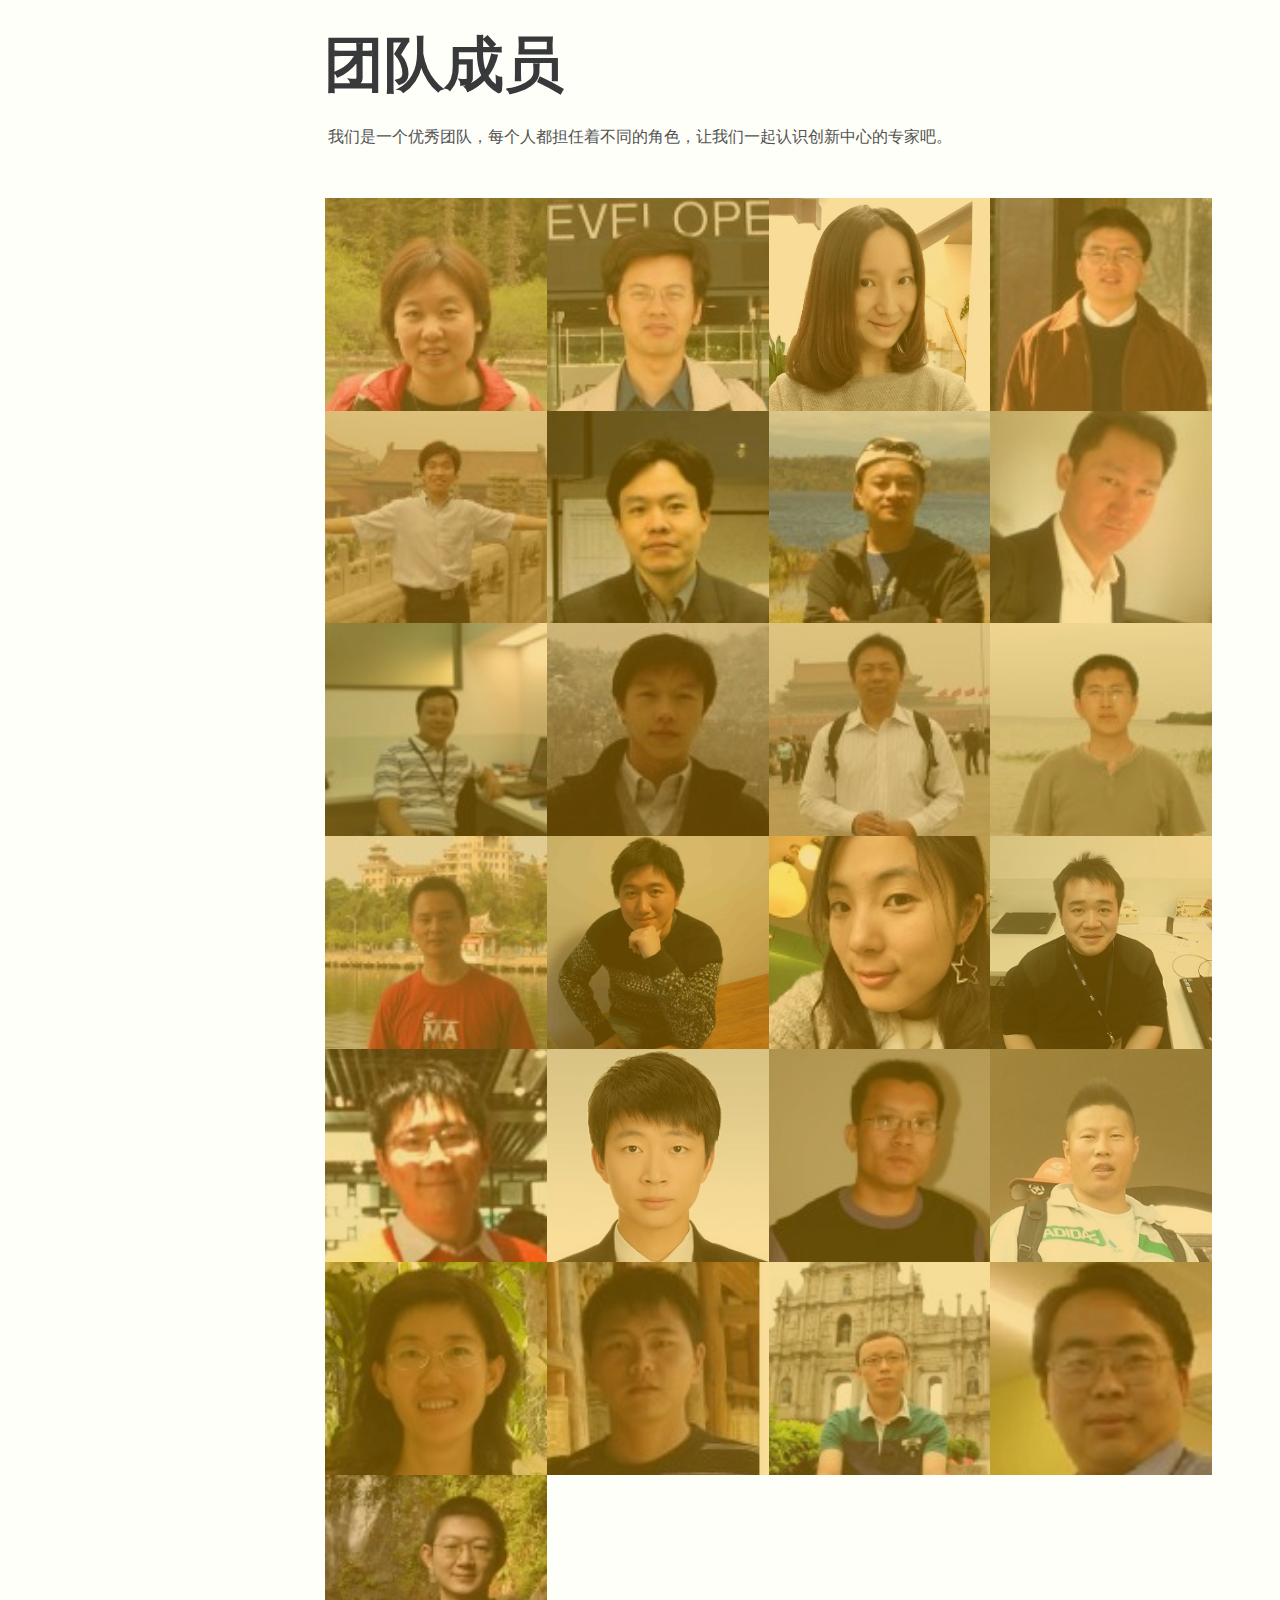
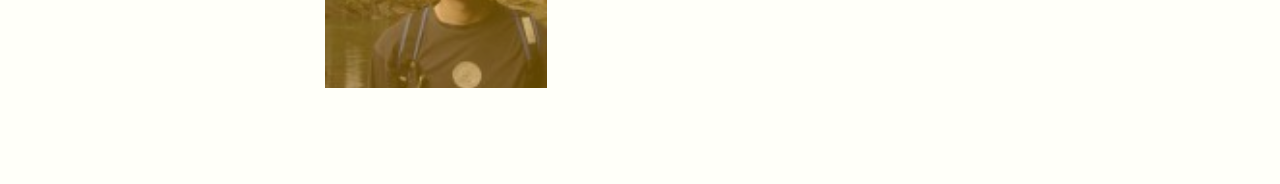
<file: WebRoot/team.html>
<!DOCTYPE html>
<html lang="en-US" id="page-home" class=" wf-fftisawebpro-n7-active wf-fftisawebpro-i4-active wf-fftisawebpro-i7-active wf-fftisawebpro-n4-active wf-active js no-touch svg inlinesvg svgclippaths no-ie8compat">
<head>
<meta http-equiv="Content-Type" content="text/html; charset=gbk">
<meta http-equiv="X-UA-Compatible" content="IE=Edge">
<meta name="viewport" content="width=device-width, initial-scale=1">

<title>IBM���л�����������-�Ŷ�</title>
<meta name="description">

<link rel="stylesheet" id="flippdotca-style-css" href="css/style.css" type="text/css" media="all">
	
<script type="text/javascript" src="js/mvt8pnf.js"></script>


</head>

<body class="page page-id-21 page-child parent-pageid-14 page-template-default has-banner group-blog">



	<div id="container">


			<main id="main" role="main" class="row">


		<section class="medium-8 columns large-centered">
				
		
			

	<h1>�Ŷӳ�Ա</h1>

	<p>&nbsp;������һ�������Ŷӣ�ÿ���˶������Ų�ͬ�Ľ�ɫ��������һ����ʶ�������ĵ�ר�Ұɡ�</p>

				</section>

			<div class="medium-11 large-11 columns medium-centered" id="team-list">
			<div class="team-row member-count-4 clearfix">
				
					<figure class="team-member col-0 thumb-0">
						<a href="#"><img alt='' src='images/team/grace.jpg' class='avatar avatar-120 photo' height='120' width='120' /></a>
													<figcaption>
								<h4>л�ڷ�</h4>
								<h6 class="usertitle">IBM���л������������ܾ���</h6>
							</figcaption>
											</figure>

									
					
					<figure class="team-member col-1 thumb-1">
						<a href="#"><img alt='' src='images/team/zhujianzhong.jpg' class='avatar avatar-120 photo' height='120' width='120' /></a>
													<figcaption>
								<h4>�콨��</h4>
								<h6 class="usertitle">IBM���л����������ľ���</h6>
							</figcaption>
											</figure>

									
					
					<figure class="team-member col-2 thumb-2">
						<a href="#"><img alt='' src='images/team/malulu.jpg' class='avatar avatar-120 photo' height='120' width='120' /></a>
													<figcaption>
								<h4>����</h4>
								<h6 class="usertitle">����</h6>
							</figcaption>
											</figure>

									
					
					<figure class="team-member col-3 thumb-3">
						<a href="#"><img alt='' src='images/team/tianguoliang.jpg' class='avatar avatar-120 photo' height='120' width='120' /></a>
													<figcaption>
								<h4>�����</h4>
								<h6 class="usertitle">���������</h6>
							</figcaption>
											</figure>

									
											</div>
					<div class="team-row member-count-4 clearfix">
																	
					<figure class="team-member col-0 thumb-0">
						<a href="#"><img alt='' src='images/team/luyi.jpg' class='avatar avatar-120 photo' height='120' width='120' /></a>
							<figcaption>
								<h4>³��</h4>
								<h6 class="usertitle">�߼��ܹ�ʦ</h6>
							</figcaption>
											</figure>

									
					
					<figure class="team-member col-1 thumb-1">
						<a href="#"><img alt='' src='images/team/zhuting.jpg' class='avatar avatar-120 photo' height='120' width='120' /></a>
							<figcaption>
								<h4>��ͦ</h4>
								<h6 class="usertitle">IT�߼�����</h6>
							</figcaption>
											</figure>

									
					
					<figure class="team-member col-2 thumb-2">
						<a href="#"><img alt='' src='images/team/zhouyiqun.jpg' class='avatar avatar-120 photo' height='120' width='120' /></a>
													<figcaption>
								<h4>����Ⱥ</h4>
								<h6 class="usertitle">�߼���������</h6>
							</figcaption>
											</figure>

									
					
					<figure class="team-member col-3 thumb-3">
						<a href="#"><img alt='' src='images/team/luoshun.jpg' class='avatar avatar-120 photo' height='120' width='120' /></a>
													<figcaption>
								<h4>��˳</h4>
								<h6 class="usertitle">�߼��ܹ�ʦ</h6>
							</figcaption>
											</figure>

									
											</div><div class="team-row member-count-4 clearfix">
																	
					<figure class="team-member col-0 thumb-0">
						<a href="#"><img alt='' src='images/team/xudongzhou.jpg' class='avatar avatar-120 photo' height='120' width='120' /></a>
													<figcaption>
								<h4>�춫��</h4>
								<h6 class="usertitle">IT�߼�����</h6>
							</figcaption>
											</figure>

									
					
					<figure class="team-member col-1 thumb-1">
						<a href="#"><img alt='' src='images/team/dengchenbin.jpg' class='avatar avatar-120 photo' height='120' width='120' /></a>
													<figcaption>
								<h4>�˳���</h4>
								<h6 class="usertitle">IT�߼�����</h6>
							</figcaption>
											</figure>

									
					
					<figure class="team-member col-2 thumb-2">
						<a href="#"><img alt='' src='images/team/zhangchunguang.jpg' class='avatar avatar-120 photo' height='120' width='120' /></a>
													<figcaption>
								<h4>�Ŵ���</h4>
								<h6 class="usertitle">IT�߼�����</h6>
							</figcaption>
											</figure>

									
					
					<figure class="team-member col-3 thumb-3">
						<a href="#"><img alt='' src='images/team/zhaojingfeng.jpg' class='avatar avatar-120 photo' height='120' width='120' /></a>
													<figcaption>
								<h4>�Ծ���</h4>
								<h6 class="usertitle">IT�߼�����</h6>
							</figcaption>
											</figure>

									
											</div><div class="team-row member-count-4 clearfix">
																	
					<figure class="team-member col-0 thumb-0">
						<a href="#"><img alt='' src='images/team/tangchunbin.jpg' class='avatar avatar-120 photo' height='120' width='120' /></a>
													<figcaption>
								<h4>�ƴ���</h4>
								<h6 class="usertitle">IT��ѯ����</h6>
							</figcaption>
											</figure>

									
					
					<figure class="team-member col-1 thumb-1">
						<a href="#"><img alt='' src='images/team/denver.jpg' class='avatar avatar-120 photo' height='120' width='120' /></a>
													<figcaption>
								<h4>����</h4>
								<h6 class="usertitle">IT��ѯ����</h6>
							</figcaption>
											</figure>

									
					
					<figure class="team-member col-2 thumb-2">
						<a href="#"><img alt='' src='images/team/yechen.jpg' class='avatar avatar-120 photo' height='120' width='120' /></a>
													<figcaption>
								<h4>Ҷ��</h4>
								<h6 class="usertitle">IT����</h6>
							</figcaption>
											</figure>

									
					
					<figure class="team-member col-3 thumb-3">
						<a href="#"><img alt='' src='images/team/wushunkang.jpg' class='avatar avatar-120 photo' height='120' width='120' /></a>
													<figcaption>
								<h4>��˳��</h4>
								<h6 class="usertitle">IT����</h6>
							</figcaption>
					</figure>
</div><div class="team-row member-count-4 clearfix">
					<figure class="team-member col-0 thumb-0">
						<a href="#"><img alt='' src='images/team/fengli.jpg' class='avatar avatar-120 photo' height='120' width='120' /></a>
													<figcaption>
								<h4>����</h4>
								<h6 class="usertitle">IT��ѯ����</h6>
							</figcaption>
											</figure>

									
					
					<figure class="team-member col-1 thumb-1">
						<a href="#"><img alt='' src='images/team/zhuzhenghui.jpg' class='avatar avatar-120 photo' height='120' width='120' /></a>
													<figcaption>
								<h4>�����</h4>
								<h6 class="usertitle">IT����</h6>
							</figcaption>
											</figure>

									
					
					<figure class="team-member col-2 thumb-2">
						<a href="#"><img alt='' src='images/team/yangyang.jpg' class='avatar avatar-120 photo' height='120' width='120' /></a>
													<figcaption>
								<h4>����</h4>
								<h6 class="usertitle">�߼���������</h6>
							</figcaption>
											</figure>

									
					
					<figure class="team-member col-3 thumb-3">
						<a href="#"><img alt='' src='images/team/david.jpg' class='avatar avatar-120 photo' height='120' width='120' /></a>
													<figcaption>
								<h4>����</h4>
								<h6 class="usertitle">�߼���������</h6>
							</figcaption>
											</figure>
</div><div class="team-row member-count-4 clearfix">
					<figure class="team-member col-0 thumb-0">
						<a href="#"><img alt='' src='images/team/zhangxiaoxia.jpg' class='avatar avatar-120 photo' height='120' width='120' /></a>
													<figcaption>
								<h4>����ϼ</h4>
								<h6 class="usertitle">�߼��ܹ�ʦ</h6>
							</figcaption>
											</figure>

									
					
					<figure class="team-member col-1 thumb-1">
						<a href="/about/team/erica"><img alt='' src='images/team/sangbin.jpg' class='avatar avatar-120 photo' height='120' width='120' /></a>
													<figcaption>
								<h4>ɣ��</h4>
								<h6 class="usertitle">�߼���������</h6>
							</figcaption>
											</figure>

									
					
					<figure class="team-member col-2 thumb-2">
						<a href="#"><img alt='' src='images/team/huzhengyu.jpg' class='avatar avatar-120 photo' height='120' width='120' /></a>
													<figcaption>
								<h4>������</h4>
								<h6 class="usertitle">IT��ѯ����</h6>
							</figcaption>
											</figure>

									
					
					<figure class="team-member col-3 thumb-3">
						<a href="#"><img alt='' src='images/team/zhangwei.jpg' class='avatar avatar-120 photo' height='120' width='120' /></a>
													<figcaption>
								<h4>��Ρ</h4>
								<h6 class="usertitle">�߼���������</h6>
							</figcaption>
											</figure>
									</div><div class="team-row member-count-4 clearfix">
					<figure class="team-member col-0 thumb-0">
						<a href="#"><img alt='' src='images/team/zhangjijun.jpg' class='avatar avatar-120 photo' height='120' width='120' /></a>
													<figcaption>
								<h4>�ż̾�</h4>
								<h6 class="usertitle">�߼���������</h6>
							</figcaption>
											</figure></div>
				
			</div>
		</div>

	</main>



	</div><!-- #content -->

	<script src="//ajax.googleapis.com/ajax/libs/jquery/1.11.0/jquery.min.js"></script>
	<script>window.jQuery || document.write('<script src="/wp-includes/js/jquery/jquery.js"><\/script><script type="text/javascript">var $=jQuery;<\/script>')</script><script type='text/javascript' src='http://flipp.ca/wp-content/themes/flippdotca/assets/js/vendor/custom.modernizr.js'></script>
	<script type="text/javascript">
		function image_pan(t){t&&t.preventDefault(),t.target===btn_prev[0]?(banner.css({"background-position-x":"0"}),btn_prev.addClass("off"),btn_next.removeClass("off")):(banner.css({"background-position-x":"100%"}),btn_prev.removeClass("off"),btn_next.addClass("off")),console.log(t)}var banner=$("#banner .img"),btn_prev=null,btn_next=null;$(document).ready(function(){banner=$("#banner .img");var t=$(this);banner.length>0&&(btn_prev=$("#banner .img a#btn_prev").click(image_pan),btn_next=$("#banner .img a#btn_next").click(image_pan)),$(document).on("click","[data-menu-toggle]",function(e){var n=$(this);if(t.width()<(n.data("toggle-width")?n.data("toggle-width"):768)){e&&e.preventDefault();var i=$($(this).attr("data-menu-toggle")),a=$(this);i.length>0&&i.each(function(){var t=$(this);t.hasClass("on")?(a.removeClass("open"),t.removeClass("on")):(a.hasClass("open")||a.addClass("open"),t.addClass("on"))})}}),$("#mm .has-dropdown > a").click(function(t){$(this);var e=$(this).parent(),n=e.find(".sub-menu");$(".menu-toggle").is(":visible")&&(t.preventDefault(),n.toggleClass("on"))}),$(document).on("submit","#email-signup",function(t){t&&t.preventDefault();var e=$(this),n=e.next("#thanks");$.ajax({type:"GET",url:e.attr("action")+"?callback=?",data:e.serialize(),cache:!1,dataType:"json",error:function(){alert("Could not connect to the registration server. Please try again later.")},success:function(t){200==t.Status?e.fadeTo(250,0,function(){e.remove(),n.length>0&&n.fadeTo(0,0).removeClass("hide").fadeTo(250,1)}):alert(t.Message)}})})});		//var infinite_scroll = "{\"loading\":{\"msgText\":\"<em>Loading...<\\\/em>\",\"finishedMsg\":\"</em><em>No additional posts.<\\\/em>\",\"img\":\"http:\\\/\\\/moocabier.com.br\\\/wp-content\\\/plugins\\\/infinite-scroll\\\/img\\\/ajax-loader.gif\"},\"nextSelector\":\".nav-previous a\",\"navSelector\":\".nav-links\",\"itemSelector\":\".post\",\"contentSelector\":\"#blog-content\",\"debug\":false,\"behavior\":\"\",\"callback\":\"\"}";
		$(document).ready(function () {
			if ($('html.no-svg').length > 0) {
				$('img[src$=svg], img[src$=svgz]').each(function () {
					$(this).attr('src', function (index, attr) { return attr.replace(/^(.+\/)?(.+)\.svgz?/, '$1$2.png'); })
				});
			}
					});
				var _gaq=[['_setAccount', 'UA-21425070-1'],['_trackPageview']];
		(function(d,t){var g=d.createElement(t),s=d.getElementsByTagName(t)[0];
		g.src='//www.google-analytics.com/ga.js';
		s.parentNode.insertBefore(g,s)}(document,'script'));
					</script>
	<script type="text/javascript">
	function isSmall() {
		return $('#main-nav .menu-toggle').is(':visible');
	}
	$(document).ready(
		function () {
			$('a.no-spam-please').each(
				function () {
					var $this = $(this);
					var email = $this.attr('to') || $this.html();
					var noHTML = !email;
					if (noHTML) {
						email = $this.attr('title');
					}
					var subject = $this.attr('subject') || '';
					if (subject) {
						$this.removeAttr('subject');
						subject = '?subject=' + subject;
					}
					$this.attr('href', 'mailto:' + email.replace(/^(.+\s)?([^\s]+)\s*\(at\)\s*([^\s]+)(\s.+)?$/, '$2@$3').toLowerCase() + subject);
					if ($this.attr('to')) {
						$this.removeAttr('to');
					} else if (!noHTML) {
						$this.html(email.replace(/\s*\(at\)\s*/, '<span class="at"> (at) </span>'));
					}
				}
			);

						if ($('#category-select').length && $('#category-select').css('position') == 'static') {
				$(window).scroll(stickyCategorySelect);
				stickyCategorySelect();
			}
		}
	);
	function stickyCategorySelect() {
		var $cs = $('#category-select');
		var scrollPos = $(window).scrollTop();
		var sticky = 'stick-to-it';
		var isSticky = $cs.hasClass(sticky);

		if (scrollPos > $cs.offset().top) {
			if (!isSticky) {
				$cs.addClass(sticky);
			}
		} else if (isSticky) {
			$cs.removeClass(sticky);
		}
	}

	</script>

</body>


</html>
</file>
<file: WebRoot/css/style.css>
@font-face {
	font-family: icons;
	src: url(../fonts/icons.eot?#iefix) format("embedded-opentype"), url(../fonts/icons.woff) format("woff"), url(../fonts/icons.ttf) format("truetype"), url(../fonts/icons.svg#icons) format("svg");
	font-weight: normal;
	font-style: normal;
}
@font-face {
	font-family: Gibson;
	src: url(../fonts/gibsonregular.eot?#iefix) format("embedded-opentype"), url(../fonts/gibsonregular.woff) format("woff"), url(../fonts/gibsonregular.ttf) format("truetype"), url(../fonts/gibsonregular.svg#Gibson) format("svg");
	font-weight: 400;
}
@font-face {
	font-family: Gibson;
	src: url(../fonts/gibsonsemibold.eot?#iefix) format("embedded-opentype"), url(../fonts/gibsonsemibold.woff) format("woff"), url(../fonts/gibsonsemibold.ttf) format("truetype"), url(../fonts/gibsonsemibold.svg#Gibson) format("svg");
	font-weight: 600;
}
@font-face {
	font-family: Gibson;
	src: url(../fonts/gibsonbold.eot?#iefix) format("embedded-opentype"), url(../fonts/gibsonbold.woff) format("woff"), url(../fonts/gibsonbold.ttf) format("truetype"), url(../fonts/gibsonbold.svg#Gibson) format("svg");
	font-weight: 800;
}
article {
	display: block;
}
aside {
	display: block;
}
details {
	display: block;
}
figcaption {
	display: block;
}
figure {
	display: block;
}
footer {
	display: block;
}
header {
	display: block;
}
hgroup {
	display: block;
}
main {
	display: block;
}
nav {
	display: block;
}
section {
	display: block;
}
summary {
	display: block;
}
audio {
	display: inline-block;
}
canvas {
	display: inline-block;
}
video {
	display: inline-block;
}
audio:not([controls]) {
	height: 0px; display: none;
}
[hidden] {
	display: none;
}
html {
	font-family: sans-serif; -ms-text-size-adjust: 100%; -webkit-text-size-adjust: 100%;
}
body {
	margin: 0px;
}
a:focus {
	outline: dotted thin;
}
a:active {
	outline: 0px;
}
a:hover {
	outline: 0px;
}
h1 {
	margin: 0.67em 0px; font-size: 2em;
}
abbr[title] {
	border-bottom-color: currentColor; border-bottom-width: 1px; border-bottom-style: dotted;
}
b {
	font-weight: bold;
}
strong {
	font-weight: bold;
}
dfn {
	font-style: italic;
}
hr {
	height: 0px; box-sizing: content-box; -moz-box-sizing: content-box;
}
mark {
	background: rgb(255, 255, 0); color: rgb(0, 0, 0);
}
code {
	font-family: monospace, serif; font-size: 0.93em;
}
kbd {
	font-family: monospace, serif; font-size: 0.93em;
}
pre {
	font-family: monospace, serif; font-size: 0.93em;
}
samp {
	font-family: monospace, serif; font-size: 0.93em;
}
pre {
	white-space: pre-wrap;
}
q {
	quotes: "��" "��" "��" "��";
}
small {
	font-size: 80%;
}
sub {
	line-height: 0; font-size: 75%; vertical-align: baseline; position: relative;
}
sup {
	line-height: 0; font-size: 75%; vertical-align: baseline; position: relative;
}
sup {
	top: -0.5em;
}
sub {
	bottom: -0.25em;
}
img {
	border: 0px currentColor; border-image: none;
}
svg:not(:root) {
	overflow: hidden;
}
figure {
	margin: 0px;
}
fieldset {
	margin: 0px 2px; padding: 0.35em 0.62em 0.75em; border: 1px solid rgb(192, 192, 192); border-image: none;
}
legend {
	padding: 0px; border: 0px currentColor; border-image: none;
}
button {
	margin: 0px; font-family: inherit; font-size: 100%;
}
input {
	margin: 0px; font-family: inherit; font-size: 100%;
}
select {
	margin: 0px; font-family: inherit; font-size: 100%;
}
textarea {
	margin: 0px; font-family: inherit; font-size: 100%;
}
button {
	line-height: normal;
}
input {
	line-height: normal;
}
button {
	text-transform: none;
}
select {
	text-transform: none;
}
button {
	cursor: pointer; -webkit-appearance: button;
}
html input[type='button'] {
	cursor: pointer; -webkit-appearance: button;
}
input[type='reset'] {
	cursor: pointer; -webkit-appearance: button;
}
input[type='submit'] {
	cursor: pointer; -webkit-appearance: button;
}
button[disabled] {
	cursor: default;
}
html input[disabled] {
	cursor: default;
}
input[type='checkbox'] {
	padding: 0px; box-sizing: border-box;
}
input[type='radio'] {
	padding: 0px; box-sizing: border-box;
}
input[type='search'] {
	box-sizing: content-box; -moz-box-sizing: content-box; -webkit-appearance: textfield; -webkit-box-sizing: content-box;
}
textarea {
	overflow: auto; vertical-align: top;
}
table {
	border-collapse: collapse; border-spacing: 0;
}
meta.foundation-version {
	font-family: "/{{VERSION}}/";
}
meta.foundation-mq-small {
	width: 0px; font-family: "/only screen/";
}
meta.foundation-mq-medium {
	width: 48.06em; font-family: "/only screen and (min-width: 48em)/";
}
meta.foundation-mq-large {
	width: 64.06em; font-family: "/only screen and (min-width: 64em)/";
}
meta.foundation-mq-xlarge {
	width: 90.06em; font-family: "/only screen and (min-width: 90em)/";
}
meta.foundation-mq-xxlarge {
	width: 120.06em; font-family: "/only screen and (min-width: 120em)/";
}
meta.foundation-data-attribute-namespace {
	font-family: false;
}
html {
	height: 100%;
}
body {
	height: 100%;
}
* {
	box-sizing: border-box; -moz-box-sizing: border-box; -webkit-box-sizing: border-box;
}
*::before {
	box-sizing: border-box; -moz-box-sizing: border-box; -webkit-box-sizing: border-box;
}
*::after {
	box-sizing: border-box; -moz-box-sizing: border-box; -webkit-box-sizing: border-box;
}
html {
	font-size: 16px;
}
body {
	font-size: 16px;
}
body {
	background: rgb(255, 255, 249); margin: 0px; padding: 0px; color: rgb(82, 82, 82); line-height: 24px; font-family: "ff-tisa-web-pro",serif; font-style: normal; font-weight: normal; position: relative; cursor: auto;
}
a:hover {
	cursor: pointer;
}
img {
	height: auto; max-width: 100%;
}
img {
	-ms-interpolation-mode: bicubic;
}
#map_canvas img {
	max-width: none !important;
}
#map_canvas embed {
	max-width: none !important;
}
#map_canvas object {
	max-width: none !important;
}
.map_canvas img {
	max-width: none !important;
}
.map_canvas embed {
	max-width: none !important;
}
.map_canvas object {
	max-width: none !important;
}
.left {
	float: left !important;
}
.right {
	float: right !important;
}
.clearfix::before {
	display: table; content: " ";
}
.clearfix::after {
	display: table; content: " ";
}
.clearfix::after {
	clear: both;
}
.hide {
	display: none;
}
.antialiased {
	-webkit-font-smoothing: antialiased; -moz-osx-font-smoothing: grayscale;
}
img {
	vertical-align: middle; display: inline-block;
}
textarea {
	height: auto; min-height: 50px;
}
select {
	width: 100%;
}
[class*='block-grid-'] {
	margin: 0px -0.62rem; padding: 0px; display: block;
}
[class*='block-grid-']::before {
	display: table; content: " ";
}
[class*='block-grid-']::after {
	display: table; content: " ";
}
[class*='block-grid-']::after {
	clear: both;
}
[class*='block-grid-'] > li {
	padding: 0px 0.62rem 1.25rem; height: auto; float: left; display: block;
}
@media only screen
{
.small-block-grid-1 > li {
	list-style: none; width: 100%;
}
.small-block-grid-1 > li:nth-of-type(n) {
	clear: none;
}
.small-block-grid-1 > li:nth-of-type(n+1) {
	clear: both;
}
.small-block-grid-2 > li {
	list-style: none; width: 50%;
}
.small-block-grid-2 > li:nth-of-type(n) {
	clear: none;
}
.small-block-grid-2 > li:nth-of-type(2n+1) {
	clear: both;
}
.small-block-grid-3 > li {
	list-style: none; width: 33.33%;
}
.small-block-grid-3 > li:nth-of-type(n) {
	clear: none;
}
.small-block-grid-3 > li:nth-of-type(3n+1) {
	clear: both;
}
.small-block-grid-4 > li {
	list-style: none; width: 25%;
}
.small-block-grid-4 > li:nth-of-type(n) {
	clear: none;
}
.small-block-grid-4 > li:nth-of-type(4n+1) {
	clear: both;
}
.small-block-grid-5 > li {
	list-style: none; width: 20%;
}
.small-block-grid-5 > li:nth-of-type(n) {
	clear: none;
}
.small-block-grid-5 > li:nth-of-type(5n+1) {
	clear: both;
}
.small-block-grid-6 > li {
	list-style: none; width: 16.66%;
}
.small-block-grid-6 > li:nth-of-type(n) {
	clear: none;
}
.small-block-grid-6 > li:nth-of-type(6n+1) {
	clear: both;
}
.small-block-grid-7 > li {
	list-style: none; width: 14.28%;
}
.small-block-grid-7 > li:nth-of-type(n) {
	clear: none;
}
.small-block-grid-7 > li:nth-of-type(7n+1) {
	clear: both;
}
.small-block-grid-8 > li {
	list-style: none; width: 12.5%;
}
.small-block-grid-8 > li:nth-of-type(n) {
	clear: none;
}
.small-block-grid-8 > li:nth-of-type(8n+1) {
	clear: both;
}
.small-block-grid-9 > li {
	list-style: none; width: 11.11%;
}
.small-block-grid-9 > li:nth-of-type(n) {
	clear: none;
}
.small-block-grid-9 > li:nth-of-type(9n+1) {
	clear: both;
}
.small-block-grid-10 > li {
	list-style: none; width: 10%;
}
.small-block-grid-10 > li:nth-of-type(n) {
	clear: none;
}
.small-block-grid-10 > li:nth-of-type(10n+1) {
	clear: both;
}
.small-block-grid-11 > li {
	list-style: none; width: 9.09%;
}
.small-block-grid-11 > li:nth-of-type(n) {
	clear: none;
}
.small-block-grid-11 > li:nth-of-type(11n+1) {
	clear: both;
}
.small-block-grid-12 > li {
	list-style: none; width: 8.33%;
}
.small-block-grid-12 > li:nth-of-type(n) {
	clear: none;
}
.small-block-grid-12 > li:nth-of-type(12n+1) {
	clear: both;
}
}
@media only screen and (min-width:48em)
{
.medium-block-grid-1 > li {
	list-style: none; width: 100%;
}
.medium-block-grid-1 > li:nth-of-type(n) {
	clear: none;
}
.medium-block-grid-1 > li:nth-of-type(n+1) {
	clear: both;
}
.medium-block-grid-2 > li {
	list-style: none; width: 50%;
}
.medium-block-grid-2 > li:nth-of-type(n) {
	clear: none;
}
.medium-block-grid-2 > li:nth-of-type(2n+1) {
	clear: both;
}
.medium-block-grid-3 > li {
	list-style: none; width: 33.33%;
}
.medium-block-grid-3 > li:nth-of-type(n) {
	clear: none;
}
.medium-block-grid-3 > li:nth-of-type(3n+1) {
	clear: both;
}
.medium-block-grid-4 > li {
	list-style: none; width: 25%;
}
.medium-block-grid-4 > li:nth-of-type(n) {
	clear: none;
}
.medium-block-grid-4 > li:nth-of-type(4n+1) {
	clear: both;
}
.medium-block-grid-5 > li {
	list-style: none; width: 20%;
}
.medium-block-grid-5 > li:nth-of-type(n) {
	clear: none;
}
.medium-block-grid-5 > li:nth-of-type(5n+1) {
	clear: both;
}
.medium-block-grid-6 > li {
	list-style: none; width: 16.66%;
}
.medium-block-grid-6 > li:nth-of-type(n) {
	clear: none;
}
.medium-block-grid-6 > li:nth-of-type(6n+1) {
	clear: both;
}
.medium-block-grid-7 > li {
	list-style: none; width: 14.28%;
}
.medium-block-grid-7 > li:nth-of-type(n) {
	clear: none;
}
.medium-block-grid-7 > li:nth-of-type(7n+1) {
	clear: both;
}
.medium-block-grid-8 > li {
	list-style: none; width: 12.5%;
}
.medium-block-grid-8 > li:nth-of-type(n) {
	clear: none;
}
.medium-block-grid-8 > li:nth-of-type(8n+1) {
	clear: both;
}
.medium-block-grid-9 > li {
	list-style: none; width: 11.11%;
}
.medium-block-grid-9 > li:nth-of-type(n) {
	clear: none;
}
.medium-block-grid-9 > li:nth-of-type(9n+1) {
	clear: both;
}
.medium-block-grid-10 > li {
	list-style: none; width: 10%;
}
.medium-block-grid-10 > li:nth-of-type(n) {
	clear: none;
}
.medium-block-grid-10 > li:nth-of-type(10n+1) {
	clear: both;
}
.medium-block-grid-11 > li {
	list-style: none; width: 9.09%;
}
.medium-block-grid-11 > li:nth-of-type(n) {
	clear: none;
}
.medium-block-grid-11 > li:nth-of-type(11n+1) {
	clear: both;
}
.medium-block-grid-12 > li {
	list-style: none; width: 8.33%;
}
.medium-block-grid-12 > li:nth-of-type(n) {
	clear: none;
}
.medium-block-grid-12 > li:nth-of-type(12n+1) {
	clear: both;
}
}
@media only screen and (min-width:64em)
{
.large-block-grid-1 > li {
	list-style: none; width: 100%;
}
.large-block-grid-1 > li:nth-of-type(n) {
	clear: none;
}
.large-block-grid-1 > li:nth-of-type(n+1) {
	clear: both;
}
.large-block-grid-2 > li {
	list-style: none; width: 50%;
}
.large-block-grid-2 > li:nth-of-type(n) {
	clear: none;
}
.large-block-grid-2 > li:nth-of-type(2n+1) {
	clear: both;
}
.large-block-grid-3 > li {
	list-style: none; width: 33.33%;
}
.large-block-grid-3 > li:nth-of-type(n) {
	clear: none;
}
.large-block-grid-3 > li:nth-of-type(3n+1) {
	clear: both;
}
.large-block-grid-4 > li {
	list-style: none; width: 25%;
}
.large-block-grid-4 > li:nth-of-type(n) {
	clear: none;
}
.large-block-grid-4 > li:nth-of-type(4n+1) {
	clear: both;
}
.large-block-grid-5 > li {
	list-style: none; width: 20%;
}
.large-block-grid-5 > li:nth-of-type(n) {
	clear: none;
}
.large-block-grid-5 > li:nth-of-type(5n+1) {
	clear: both;
}
.large-block-grid-6 > li {
	list-style: none; width: 16.66%;
}
.large-block-grid-6 > li:nth-of-type(n) {
	clear: none;
}
.large-block-grid-6 > li:nth-of-type(6n+1) {
	clear: both;
}
.large-block-grid-7 > li {
	list-style: none; width: 14.28%;
}
.large-block-grid-7 > li:nth-of-type(n) {
	clear: none;
}
.large-block-grid-7 > li:nth-of-type(7n+1) {
	clear: both;
}
.large-block-grid-8 > li {
	list-style: none; width: 12.5%;
}
.large-block-grid-8 > li:nth-of-type(n) {
	clear: none;
}
.large-block-grid-8 > li:nth-of-type(8n+1) {
	clear: both;
}
.large-block-grid-9 > li {
	list-style: none; width: 11.11%;
}
.large-block-grid-9 > li:nth-of-type(n) {
	clear: none;
}
.large-block-grid-9 > li:nth-of-type(9n+1) {
	clear: both;
}
.large-block-grid-10 > li {
	list-style: none; width: 10%;
}
.large-block-grid-10 > li:nth-of-type(n) {
	clear: none;
}
.large-block-grid-10 > li:nth-of-type(10n+1) {
	clear: both;
}
.large-block-grid-11 > li {
	list-style: none; width: 9.09%;
}
.large-block-grid-11 > li:nth-of-type(n) {
	clear: none;
}
.large-block-grid-11 > li:nth-of-type(11n+1) {
	clear: both;
}
.large-block-grid-12 > li {
	list-style: none; width: 8.33%;
}
.large-block-grid-12 > li:nth-of-type(n) {
	clear: none;
}
.large-block-grid-12 > li:nth-of-type(12n+1) {
	clear: both;
}
}
button {
	margin: 0px 0px 1.25rem; padding: 1rem 2rem 1.06rem; border: 0px solid rgb(192, 137, 0); transition:background-color 300ms ease-out; text-align: center; color: rgb(255, 255, 255); line-height: normal; font-family: "ff-tisa-web-pro",serif; font-size: 1rem; font-weight: 700; text-decoration: none; display: inline-block; position: relative; cursor: pointer; background-color: rgb(240, 171, 0); -webkit-appearance: none; -webkit-border-radius: 0;
}
.button {
	margin: 0px 0px 1.25rem; padding: 1rem 2rem 1.06rem; border: 0px solid rgb(192, 137, 0); transition:background-color 300ms ease-out; text-align: center; color: rgb(255, 255, 255); line-height: normal; font-family: "ff-tisa-web-pro",serif; font-size: 1rem; font-weight: 700; text-decoration: none; display: inline-block; position: relative; cursor: pointer; background-color: rgb(240, 171, 0); -webkit-appearance: none; -webkit-border-radius: 0;
}
button:hover {
	background-color: rgb(192, 137, 0);
}
button:focus {
	background-color: rgb(192, 137, 0);
}
.button:hover {
	background-color: rgb(192, 137, 0);
}
.button:focus {
	background-color: rgb(192, 137, 0);
}
button:hover {
	color: rgb(255, 255, 255);
}
button:focus {
	color: rgb(255, 255, 255);
}
.button:hover {
	color: rgb(255, 255, 255);
}
.button:focus {
	color: rgb(255, 255, 255);
}
button.secondary {
	border-color: rgb(96, 99, 101); color: rgb(255, 255, 255); background-color: rgb(120, 124, 126);
}
.secondary.button {
	border-color: rgb(96, 99, 101); color: rgb(255, 255, 255); background-color: rgb(120, 124, 126);
}
button.secondary:hover {
	background-color: rgb(96, 99, 101);
}
button.secondary:focus {
	background-color: rgb(96, 99, 101);
}
.secondary.button:hover {
	background-color: rgb(96, 99, 101);
}
.secondary.button:focus {
	background-color: rgb(96, 99, 101);
}
button.secondary:hover {
	color: rgb(255, 255, 255);
}
button.secondary:focus {
	color: rgb(255, 255, 255);
}
.secondary.button:hover {
	color: rgb(255, 255, 255);
}
.secondary.button:focus {
	color: rgb(255, 255, 255);
}
button.success {
	border-color: rgb(54, 138, 85); color: rgb(255, 255, 255); background-color: rgb(67, 172, 106);
}
.success.button {
	border-color: rgb(54, 138, 85); color: rgb(255, 255, 255); background-color: rgb(67, 172, 106);
}
button.success:hover {
	background-color: rgb(54, 138, 85);
}
button.success:focus {
	background-color: rgb(54, 138, 85);
}
.success.button:hover {
	background-color: rgb(54, 138, 85);
}
.success.button:focus {
	background-color: rgb(54, 138, 85);
}
button.success:hover {
	color: rgb(255, 255, 255);
}
button.success:focus {
	color: rgb(255, 255, 255);
}
.success.button:hover {
	color: rgb(255, 255, 255);
}
.success.button:focus {
	color: rgb(255, 255, 255);
}
button.alert {
	border-color: rgb(207, 42, 14); color: rgb(255, 255, 255); background-color: rgb(240, 65, 36);
}
.alert.button {
	border-color: rgb(207, 42, 14); color: rgb(255, 255, 255); background-color: rgb(240, 65, 36);
}
button.alert:hover {
	background-color: rgb(207, 42, 14);
}
button.alert:focus {
	background-color: rgb(207, 42, 14);
}
.alert.button:hover {
	background-color: rgb(207, 42, 14);
}
.alert.button:focus {
	background-color: rgb(207, 42, 14);
}
button.alert:hover {
	color: rgb(255, 255, 255);
}
button.alert:focus {
	color: rgb(255, 255, 255);
}
.alert.button:hover {
	color: rgb(255, 255, 255);
}
.alert.button:focus {
	color: rgb(255, 255, 255);
}
button.warning {
	border-color: rgb(207, 110, 14); color: rgb(255, 255, 255); background-color: rgb(240, 138, 36);
}
.warning.button {
	border-color: rgb(207, 110, 14); color: rgb(255, 255, 255); background-color: rgb(240, 138, 36);
}
button.warning:hover {
	background-color: rgb(207, 110, 14);
}
button.warning:focus {
	background-color: rgb(207, 110, 14);
}
.warning.button:hover {
	background-color: rgb(207, 110, 14);
}
.warning.button:focus {
	background-color: rgb(207, 110, 14);
}
button.warning:hover {
	color: rgb(255, 255, 255);
}
button.warning:focus {
	color: rgb(255, 255, 255);
}
.warning.button:hover {
	color: rgb(255, 255, 255);
}
.warning.button:focus {
	color: rgb(255, 255, 255);
}
button.info {
	border-color: rgb(97, 182, 217); color: rgb(51, 51, 51); background-color: rgb(160, 211, 232);
}
.info.button {
	border-color: rgb(97, 182, 217); color: rgb(51, 51, 51); background-color: rgb(160, 211, 232);
}
button.info:hover {
	background-color: rgb(97, 182, 217);
}
button.info:focus {
	background-color: rgb(97, 182, 217);
}
.info.button:hover {
	background-color: rgb(97, 182, 217);
}
.info.button:focus {
	background-color: rgb(97, 182, 217);
}
button.info:hover {
	color: rgb(255, 255, 255);
}
button.info:focus {
	color: rgb(255, 255, 255);
}
.info.button:hover {
	color: rgb(255, 255, 255);
}
.info.button:focus {
	color: rgb(255, 255, 255);
}
button.large {
	padding: 1.12rem 2.25rem 1.18rem; font-size: 1.25rem;
}
.large.button {
	padding: 1.12rem 2.25rem 1.18rem; font-size: 1.25rem;
}
button.small {
	padding: 0.87rem 1.75rem 0.93rem; font-size: 0.81rem;
}
.small.button {
	padding: 0.87rem 1.75rem 0.93rem; font-size: 0.81rem;
}
button.tiny {
	padding: 0.62rem 1.25rem 0.68rem; font-size: 0.68rem;
}
.tiny.button {
	padding: 0.62rem 1.25rem 0.68rem; font-size: 0.68rem;
}
button.expand {
	width: 100%; padding-right: 0px; padding-left: 0px;
}
.expand.button {
	width: 100%; padding-right: 0px; padding-left: 0px;
}
button.left-align {
	text-align: left; text-indent: 0.75rem;
}
.left-align.button {
	text-align: left; text-indent: 0.75rem;
}
button.right-align {
	text-align: right; padding-right: 0.75rem;
}
.right-align.button {
	text-align: right; padding-right: 0.75rem;
}
button.radius {
	border-radius: 3px;
}
.radius.button {
	border-radius: 3px;
}
button.round {
	border-radius: 1000px;
}
.round.button {
	border-radius: 1000px;
}
button.disabled {
	border-color: rgb(192, 137, 0); color: rgb(255, 255, 255); cursor: default; opacity: 0.7; box-shadow: none; background-color: rgb(240, 171, 0);
}
button[disabled] {
	border-color: rgb(192, 137, 0); color: rgb(255, 255, 255); cursor: default; opacity: 0.7; box-shadow: none; background-color: rgb(240, 171, 0);
}
.disabled.button {
	border-color: rgb(192, 137, 0); color: rgb(255, 255, 255); cursor: default; opacity: 0.7; box-shadow: none; background-color: rgb(240, 171, 0);
}
[disabled].button {
	border-color: rgb(192, 137, 0); color: rgb(255, 255, 255); cursor: default; opacity: 0.7; box-shadow: none; background-color: rgb(240, 171, 0);
}
button.disabled:hover {
	background-color: rgb(192, 137, 0);
}
button.disabled:focus {
	background-color: rgb(192, 137, 0);
}
button[disabled]:hover {
	background-color: rgb(192, 137, 0);
}
button[disabled]:focus {
	background-color: rgb(192, 137, 0);
}
.disabled.button:hover {
	background-color: rgb(192, 137, 0);
}
.disabled.button:focus {
	background-color: rgb(192, 137, 0);
}
[disabled].button:hover {
	background-color: rgb(192, 137, 0);
}
[disabled].button:focus {
	background-color: rgb(192, 137, 0);
}
button.disabled:hover {
	color: rgb(255, 255, 255);
}
button.disabled:focus {
	color: rgb(255, 255, 255);
}
button[disabled]:hover {
	color: rgb(255, 255, 255);
}
button[disabled]:focus {
	color: rgb(255, 255, 255);
}
.disabled.button:hover {
	color: rgb(255, 255, 255);
}
.disabled.button:focus {
	color: rgb(255, 255, 255);
}
[disabled].button:hover {
	color: rgb(255, 255, 255);
}
[disabled].button:focus {
	color: rgb(255, 255, 255);
}
button.disabled:hover {
	background-color: rgb(240, 171, 0);
}
button.disabled:focus {
	background-color: rgb(240, 171, 0);
}
button[disabled]:hover {
	background-color: rgb(240, 171, 0);
}
button[disabled]:focus {
	background-color: rgb(240, 171, 0);
}
.disabled.button:hover {
	background-color: rgb(240, 171, 0);
}
.disabled.button:focus {
	background-color: rgb(240, 171, 0);
}
[disabled].button:hover {
	background-color: rgb(240, 171, 0);
}
[disabled].button:focus {
	background-color: rgb(240, 171, 0);
}
button.secondary.disabled {
	border-color: rgb(96, 99, 101); color: rgb(255, 255, 255); cursor: default; opacity: 0.7; box-shadow: none; background-color: rgb(120, 124, 126);
}
button[disabled].secondary {
	border-color: rgb(96, 99, 101); color: rgb(255, 255, 255); cursor: default; opacity: 0.7; box-shadow: none; background-color: rgb(120, 124, 126);
}
.secondary.disabled.button {
	border-color: rgb(96, 99, 101); color: rgb(255, 255, 255); cursor: default; opacity: 0.7; box-shadow: none; background-color: rgb(120, 124, 126);
}
[disabled].secondary.button {
	border-color: rgb(96, 99, 101); color: rgb(255, 255, 255); cursor: default; opacity: 0.7; box-shadow: none; background-color: rgb(120, 124, 126);
}
button.secondary.disabled:hover {
	background-color: rgb(96, 99, 101);
}
button.secondary.disabled:focus {
	background-color: rgb(96, 99, 101);
}
button[disabled].secondary:hover {
	background-color: rgb(96, 99, 101);
}
button[disabled].secondary:focus {
	background-color: rgb(96, 99, 101);
}
.secondary.disabled.button:hover {
	background-color: rgb(96, 99, 101);
}
.secondary.disabled.button:focus {
	background-color: rgb(96, 99, 101);
}
[disabled].secondary.button:hover {
	background-color: rgb(96, 99, 101);
}
[disabled].secondary.button:focus {
	background-color: rgb(96, 99, 101);
}
button.secondary.disabled:hover {
	color: rgb(255, 255, 255);
}
button.secondary.disabled:focus {
	color: rgb(255, 255, 255);
}
button[disabled].secondary:hover {
	color: rgb(255, 255, 255);
}
button[disabled].secondary:focus {
	color: rgb(255, 255, 255);
}
.secondary.disabled.button:hover {
	color: rgb(255, 255, 255);
}
.secondary.disabled.button:focus {
	color: rgb(255, 255, 255);
}
[disabled].secondary.button:hover {
	color: rgb(255, 255, 255);
}
[disabled].secondary.button:focus {
	color: rgb(255, 255, 255);
}
button.secondary.disabled:hover {
	background-color: rgb(120, 124, 126);
}
button.secondary.disabled:focus {
	background-color: rgb(120, 124, 126);
}
button[disabled].secondary:hover {
	background-color: rgb(120, 124, 126);
}
button[disabled].secondary:focus {
	background-color: rgb(120, 124, 126);
}
.secondary.disabled.button:hover {
	background-color: rgb(120, 124, 126);
}
.secondary.disabled.button:focus {
	background-color: rgb(120, 124, 126);
}
[disabled].secondary.button:hover {
	background-color: rgb(120, 124, 126);
}
[disabled].secondary.button:focus {
	background-color: rgb(120, 124, 126);
}
button.success.disabled {
	border-color: rgb(54, 138, 85); color: rgb(255, 255, 255); cursor: default; opacity: 0.7; box-shadow: none; background-color: rgb(67, 172, 106);
}
button[disabled].success {
	border-color: rgb(54, 138, 85); color: rgb(255, 255, 255); cursor: default; opacity: 0.7; box-shadow: none; background-color: rgb(67, 172, 106);
}
.success.disabled.button {
	border-color: rgb(54, 138, 85); color: rgb(255, 255, 255); cursor: default; opacity: 0.7; box-shadow: none; background-color: rgb(67, 172, 106);
}
[disabled].success.button {
	border-color: rgb(54, 138, 85); color: rgb(255, 255, 255); cursor: default; opacity: 0.7; box-shadow: none; background-color: rgb(67, 172, 106);
}
button.success.disabled:hover {
	background-color: rgb(54, 138, 85);
}
button.success.disabled:focus {
	background-color: rgb(54, 138, 85);
}
button[disabled].success:hover {
	background-color: rgb(54, 138, 85);
}
button[disabled].success:focus {
	background-color: rgb(54, 138, 85);
}
.success.disabled.button:hover {
	background-color: rgb(54, 138, 85);
}
.success.disabled.button:focus {
	background-color: rgb(54, 138, 85);
}
[disabled].success.button:hover {
	background-color: rgb(54, 138, 85);
}
[disabled].success.button:focus {
	background-color: rgb(54, 138, 85);
}
button.success.disabled:hover {
	color: rgb(255, 255, 255);
}
button.success.disabled:focus {
	color: rgb(255, 255, 255);
}
button[disabled].success:hover {
	color: rgb(255, 255, 255);
}
button[disabled].success:focus {
	color: rgb(255, 255, 255);
}
.success.disabled.button:hover {
	color: rgb(255, 255, 255);
}
.success.disabled.button:focus {
	color: rgb(255, 255, 255);
}
[disabled].success.button:hover {
	color: rgb(255, 255, 255);
}
[disabled].success.button:focus {
	color: rgb(255, 255, 255);
}
button.success.disabled:hover {
	background-color: rgb(67, 172, 106);
}
button.success.disabled:focus {
	background-color: rgb(67, 172, 106);
}
button[disabled].success:hover {
	background-color: rgb(67, 172, 106);
}
button[disabled].success:focus {
	background-color: rgb(67, 172, 106);
}
.success.disabled.button:hover {
	background-color: rgb(67, 172, 106);
}
.success.disabled.button:focus {
	background-color: rgb(67, 172, 106);
}
[disabled].success.button:hover {
	background-color: rgb(67, 172, 106);
}
[disabled].success.button:focus {
	background-color: rgb(67, 172, 106);
}
button.alert.disabled {
	border-color: rgb(207, 42, 14); color: rgb(255, 255, 255); cursor: default; opacity: 0.7; box-shadow: none; background-color: rgb(240, 65, 36);
}
button[disabled].alert {
	border-color: rgb(207, 42, 14); color: rgb(255, 255, 255); cursor: default; opacity: 0.7; box-shadow: none; background-color: rgb(240, 65, 36);
}
.alert.disabled.button {
	border-color: rgb(207, 42, 14); color: rgb(255, 255, 255); cursor: default; opacity: 0.7; box-shadow: none; background-color: rgb(240, 65, 36);
}
[disabled].alert.button {
	border-color: rgb(207, 42, 14); color: rgb(255, 255, 255); cursor: default; opacity: 0.7; box-shadow: none; background-color: rgb(240, 65, 36);
}
button.alert.disabled:hover {
	background-color: rgb(207, 42, 14);
}
button.alert.disabled:focus {
	background-color: rgb(207, 42, 14);
}
button[disabled].alert:hover {
	background-color: rgb(207, 42, 14);
}
button[disabled].alert:focus {
	background-color: rgb(207, 42, 14);
}
.alert.disabled.button:hover {
	background-color: rgb(207, 42, 14);
}
.alert.disabled.button:focus {
	background-color: rgb(207, 42, 14);
}
[disabled].alert.button:hover {
	background-color: rgb(207, 42, 14);
}
[disabled].alert.button:focus {
	background-color: rgb(207, 42, 14);
}
button.alert.disabled:hover {
	color: rgb(255, 255, 255);
}
button.alert.disabled:focus {
	color: rgb(255, 255, 255);
}
button[disabled].alert:hover {
	color: rgb(255, 255, 255);
}
button[disabled].alert:focus {
	color: rgb(255, 255, 255);
}
.alert.disabled.button:hover {
	color: rgb(255, 255, 255);
}
.alert.disabled.button:focus {
	color: rgb(255, 255, 255);
}
[disabled].alert.button:hover {
	color: rgb(255, 255, 255);
}
[disabled].alert.button:focus {
	color: rgb(255, 255, 255);
}
button.alert.disabled:hover {
	background-color: rgb(240, 65, 36);
}
button.alert.disabled:focus {
	background-color: rgb(240, 65, 36);
}
button[disabled].alert:hover {
	background-color: rgb(240, 65, 36);
}
button[disabled].alert:focus {
	background-color: rgb(240, 65, 36);
}
.alert.disabled.button:hover {
	background-color: rgb(240, 65, 36);
}
.alert.disabled.button:focus {
	background-color: rgb(240, 65, 36);
}
[disabled].alert.button:hover {
	background-color: rgb(240, 65, 36);
}
[disabled].alert.button:focus {
	background-color: rgb(240, 65, 36);
}
button.warning.disabled {
	border-color: rgb(207, 110, 14); color: rgb(255, 255, 255); cursor: default; opacity: 0.7; box-shadow: none; background-color: rgb(240, 138, 36);
}
button[disabled].warning {
	border-color: rgb(207, 110, 14); color: rgb(255, 255, 255); cursor: default; opacity: 0.7; box-shadow: none; background-color: rgb(240, 138, 36);
}
.warning.disabled.button {
	border-color: rgb(207, 110, 14); color: rgb(255, 255, 255); cursor: default; opacity: 0.7; box-shadow: none; background-color: rgb(240, 138, 36);
}
[disabled].warning.button {
	border-color: rgb(207, 110, 14); color: rgb(255, 255, 255); cursor: default; opacity: 0.7; box-shadow: none; background-color: rgb(240, 138, 36);
}
button.warning.disabled:hover {
	background-color: rgb(207, 110, 14);
}
button.warning.disabled:focus {
	background-color: rgb(207, 110, 14);
}
button[disabled].warning:hover {
	background-color: rgb(207, 110, 14);
}
button[disabled].warning:focus {
	background-color: rgb(207, 110, 14);
}
.warning.disabled.button:hover {
	background-color: rgb(207, 110, 14);
}
.warning.disabled.button:focus {
	background-color: rgb(207, 110, 14);
}
[disabled].warning.button:hover {
	background-color: rgb(207, 110, 14);
}
[disabled].warning.button:focus {
	background-color: rgb(207, 110, 14);
}
button.warning.disabled:hover {
	color: rgb(255, 255, 255);
}
button.warning.disabled:focus {
	color: rgb(255, 255, 255);
}
button[disabled].warning:hover {
	color: rgb(255, 255, 255);
}
button[disabled].warning:focus {
	color: rgb(255, 255, 255);
}
.warning.disabled.button:hover {
	color: rgb(255, 255, 255);
}
.warning.disabled.button:focus {
	color: rgb(255, 255, 255);
}
[disabled].warning.button:hover {
	color: rgb(255, 255, 255);
}
[disabled].warning.button:focus {
	color: rgb(255, 255, 255);
}
button.warning.disabled:hover {
	background-color: rgb(240, 138, 36);
}
button.warning.disabled:focus {
	background-color: rgb(240, 138, 36);
}
button[disabled].warning:hover {
	background-color: rgb(240, 138, 36);
}
button[disabled].warning:focus {
	background-color: rgb(240, 138, 36);
}
.warning.disabled.button:hover {
	background-color: rgb(240, 138, 36);
}
.warning.disabled.button:focus {
	background-color: rgb(240, 138, 36);
}
[disabled].warning.button:hover {
	background-color: rgb(240, 138, 36);
}
[disabled].warning.button:focus {
	background-color: rgb(240, 138, 36);
}
button.info.disabled {
	border-color: rgb(97, 182, 217); color: rgb(51, 51, 51); cursor: default; opacity: 0.7; box-shadow: none; background-color: rgb(160, 211, 232);
}
button[disabled].info {
	border-color: rgb(97, 182, 217); color: rgb(51, 51, 51); cursor: default; opacity: 0.7; box-shadow: none; background-color: rgb(160, 211, 232);
}
.info.disabled.button {
	border-color: rgb(97, 182, 217); color: rgb(51, 51, 51); cursor: default; opacity: 0.7; box-shadow: none; background-color: rgb(160, 211, 232);
}
[disabled].info.button {
	border-color: rgb(97, 182, 217); color: rgb(51, 51, 51); cursor: default; opacity: 0.7; box-shadow: none; background-color: rgb(160, 211, 232);
}
button.info.disabled:hover {
	background-color: rgb(97, 182, 217);
}
button.info.disabled:focus {
	background-color: rgb(97, 182, 217);
}
button[disabled].info:hover {
	background-color: rgb(97, 182, 217);
}
button[disabled].info:focus {
	background-color: rgb(97, 182, 217);
}
.info.disabled.button:hover {
	background-color: rgb(97, 182, 217);
}
.info.disabled.button:focus {
	background-color: rgb(97, 182, 217);
}
[disabled].info.button:hover {
	background-color: rgb(97, 182, 217);
}
[disabled].info.button:focus {
	background-color: rgb(97, 182, 217);
}
button.info.disabled:hover {
	color: rgb(255, 255, 255);
}
button.info.disabled:focus {
	color: rgb(255, 255, 255);
}
button[disabled].info:hover {
	color: rgb(255, 255, 255);
}
button[disabled].info:focus {
	color: rgb(255, 255, 255);
}
.info.disabled.button:hover {
	color: rgb(255, 255, 255);
}
.info.disabled.button:focus {
	color: rgb(255, 255, 255);
}
[disabled].info.button:hover {
	color: rgb(255, 255, 255);
}
[disabled].info.button:focus {
	color: rgb(255, 255, 255);
}
button.info.disabled:hover {
	background-color: rgb(160, 211, 232);
}
button.info.disabled:focus {
	background-color: rgb(160, 211, 232);
}
button[disabled].info:hover {
	background-color: rgb(160, 211, 232);
}
button[disabled].info:focus {
	background-color: rgb(160, 211, 232);
}
.info.disabled.button:hover {
	background-color: rgb(160, 211, 232);
}
.info.disabled.button:focus {
	background-color: rgb(160, 211, 232);
}
[disabled].info.button:hover {
	background-color: rgb(160, 211, 232);
}
[disabled].info.button:focus {
	background-color: rgb(160, 211, 232);
}
@media only screen and (min-width:48em)
{
button {
	display: inline-block;
}
.button {
	display: inline-block;
}
}
form {
	margin: 0px 0px 1rem;
}
form .row .row {
	margin: 0px -0.5rem;
}
form .row .row .column {
	padding: 0px 0.5rem;
}
form .row .row .columns {
	padding: 0px 0.5rem;
}
form .row .collapse.row {
	margin: 0px;
}
form .row .collapse.row .column {
	padding: 0px;
}
form .row .collapse.row .columns {
	padding: 0px;
}
form .row .collapse.row input {
	border-top-right-radius: 0px; border-bottom-right-radius: 0px; -webkit-border-bottom-right-radius: 0; -webkit-border-top-right-radius: 0;
}
form .row input.column {
	padding-left: 0.5rem;
}
form .row input.columns {
	padding-left: 0.5rem;
}
form .row textarea.column {
	padding-left: 0.5rem;
}
form .row textarea.columns {
	padding-left: 0.5rem;
}
label {
	color: rgb(77, 77, 77); line-height: 1.5; font-size: 0.87rem; font-weight: normal; margin-bottom: 0px; display: block; cursor: pointer;
}
label.right {
	text-align: right; float: none !important;
}
label.inline {
	margin: 0px 0px 1rem; padding: 0.62rem 0px;
}
label small {
	color: rgb(103, 103, 103); text-transform: capitalize;
}
select::-ms-expand {
	display: none;
}
.prefix {
	border-width: 1px; border-style: solid; width: 100%; height: 2.31rem; text-align: center; line-height: 2.31rem; overflow: hidden; padding-top: 0px; padding-bottom: 0px; font-size: 0.87rem; display: block; position: relative; z-index: 2;
}
.postfix {
	border-width: 1px; border-style: solid; width: 100%; height: 2.31rem; text-align: center; line-height: 2.31rem; overflow: hidden; padding-top: 0px; padding-bottom: 0px; font-size: 0.87rem; display: block; position: relative; z-index: 2;
}
.button.postfix {
	padding: 0px; border: currentColor; border-image: none; text-align: center; line-height: 2.12rem;
}
.button.prefix {
	padding: 0px; border: currentColor; border-image: none; text-align: center; line-height: 2.12rem;
}
.radius.button.prefix {
	border-radius: 3px 0px 0px 3px; -webkit-border-bottom-left-radius: 3px; -webkit-border-top-left-radius: 3px;
}
.radius.button.postfix {
	border-radius: 0px 3px 3px 0px; -webkit-border-bottom-right-radius: 3px; -webkit-border-top-right-radius: 3px;
}
.round.button.prefix {
	border-radius: 1000px 0px 0px 1000px; -webkit-border-bottom-left-radius: 1000px; -webkit-border-top-left-radius: 1000px;
}
.round.button.postfix {
	border-radius: 0px 1000px 1000px 0px; -webkit-border-bottom-right-radius: 1000px; -webkit-border-top-right-radius: 1000px;
}
span.prefix {
	background: rgb(242, 242, 242); border-color: rgb(204, 204, 204); color: rgb(51, 51, 51); border-right-width: medium; border-right-style: none;
}
label.prefix {
	background: rgb(242, 242, 242); border-color: rgb(204, 204, 204); color: rgb(51, 51, 51); border-right-width: medium; border-right-style: none;
}
span.postfix {
	background: rgb(242, 242, 242); border-color: rgb(204, 204, 204); color: rgb(51, 51, 51); border-left-width: medium; border-left-style: none;
}
label.postfix {
	background: rgb(242, 242, 242); border-color: rgb(204, 204, 204); color: rgb(51, 51, 51); border-left-width: medium; border-left-style: none;
}
input[type='text'] {
	margin: 0px 0px 1rem; padding: 0.5rem; border: 2px solid rgb(224, 225, 226); transition:0.15s linear; border-image: none; width: 100%; height: 2.31rem; color: rgb(255, 255, 239); font-family: inherit; font-size: 0.87rem; display: block; box-sizing: border-box; box-shadow: none; background-color: rgb(255, 255, 255); -moz-box-sizing: border-box; -webkit-appearance: none; -webkit-box-sizing: border-box; -webkit-border-radius: 0px;
}
input[type='password'] {
	margin: 0px 0px 1rem; padding: 0.5rem; border: 2px solid rgb(224, 225, 226); transition:0.15s linear; border-image: none; width: 100%; height: 2.31rem; color: rgb(255, 255, 239); font-family: inherit; font-size: 0.87rem; display: block; box-sizing: border-box; box-shadow: none; background-color: rgb(255, 255, 255); -moz-box-sizing: border-box; -webkit-appearance: none; -webkit-box-sizing: border-box; -webkit-border-radius: 0px;
}
input[type='date'] {
	margin: 0px 0px 1rem; padding: 0.5rem; border: 2px solid rgb(224, 225, 226); transition:0.15s linear; border-image: none; width: 100%; height: 2.31rem; color: rgb(255, 255, 239); font-family: inherit; font-size: 0.87rem; display: block; box-sizing: border-box; box-shadow: none; background-color: rgb(255, 255, 255); -moz-box-sizing: border-box; -webkit-appearance: none; -webkit-box-sizing: border-box; -webkit-border-radius: 0px;
}
input[type='datetime'] {
	margin: 0px 0px 1rem; padding: 0.5rem; border: 2px solid rgb(224, 225, 226); transition:0.15s linear; border-image: none; width: 100%; height: 2.31rem; color: rgb(255, 255, 239); font-family: inherit; font-size: 0.87rem; display: block; box-sizing: border-box; box-shadow: none; background-color: rgb(255, 255, 255); -moz-box-sizing: border-box; -webkit-appearance: none; -webkit-box-sizing: border-box; -webkit-border-radius: 0px;
}
input[type='datetime-local'] {
	margin: 0px 0px 1rem; padding: 0.5rem; border: 2px solid rgb(224, 225, 226); transition:0.15s linear; border-image: none; width: 100%; height: 2.31rem; color: rgb(255, 255, 239); font-family: inherit; font-size: 0.87rem; display: block; box-sizing: border-box; box-shadow: none; background-color: rgb(255, 255, 255); -moz-box-sizing: border-box; -webkit-appearance: none; -webkit-box-sizing: border-box; -webkit-border-radius: 0px;
}
input[type='month'] {
	margin: 0px 0px 1rem; padding: 0.5rem; border: 2px solid rgb(224, 225, 226); transition:0.15s linear; border-image: none; width: 100%; height: 2.31rem; color: rgb(255, 255, 239); font-family: inherit; font-size: 0.87rem; display: block; box-sizing: border-box; box-shadow: none; background-color: rgb(255, 255, 255); -moz-box-sizing: border-box; -webkit-appearance: none; -webkit-box-sizing: border-box; -webkit-border-radius: 0px;
}
input[type='week'] {
	margin: 0px 0px 1rem; padding: 0.5rem; border: 2px solid rgb(224, 225, 226); transition:0.15s linear; border-image: none; width: 100%; height: 2.31rem; color: rgb(255, 255, 239); font-family: inherit; font-size: 0.87rem; display: block; box-sizing: border-box; box-shadow: none; background-color: rgb(255, 255, 255); -moz-box-sizing: border-box; -webkit-appearance: none; -webkit-box-sizing: border-box; -webkit-border-radius: 0px;
}
input[type='email'] {
	margin: 0px 0px 1rem; padding: 0.5rem; border: 2px solid rgb(224, 225, 226); transition:0.15s linear; border-image: none; width: 100%; height: 2.31rem; color: rgb(255, 255, 239); font-family: inherit; font-size: 0.87rem; display: block; box-sizing: border-box; box-shadow: none; background-color: rgb(255, 255, 255); -moz-box-sizing: border-box; -webkit-appearance: none; -webkit-box-sizing: border-box; -webkit-border-radius: 0px;
}
input[type='number'] {
	margin: 0px 0px 1rem; padding: 0.5rem; border: 2px solid rgb(224, 225, 226); transition:0.15s linear; border-image: none; width: 100%; height: 2.31rem; color: rgb(255, 255, 239); font-family: inherit; font-size: 0.87rem; display: block; box-sizing: border-box; box-shadow: none; background-color: rgb(255, 255, 255); -moz-box-sizing: border-box; -webkit-appearance: none; -webkit-box-sizing: border-box; -webkit-border-radius: 0px;
}
input[type='search'] {
	margin: 0px 0px 1rem; padding: 0.5rem; border: 2px solid rgb(224, 225, 226); transition:0.15s linear; border-image: none; width: 100%; height: 2.31rem; color: rgb(255, 255, 239); font-family: inherit; font-size: 0.87rem; display: block; box-sizing: border-box; box-shadow: none; background-color: rgb(255, 255, 255); -moz-box-sizing: border-box; -webkit-appearance: none; -webkit-box-sizing: border-box; -webkit-border-radius: 0px;
}
input[type='tel'] {
	margin: 0px 0px 1rem; padding: 0.5rem; border: 2px solid rgb(224, 225, 226); transition:0.15s linear; border-image: none; width: 100%; height: 2.31rem; color: rgb(255, 255, 239); font-family: inherit; font-size: 0.87rem; display: block; box-sizing: border-box; box-shadow: none; background-color: rgb(255, 255, 255); -moz-box-sizing: border-box; -webkit-appearance: none; -webkit-box-sizing: border-box; -webkit-border-radius: 0px;
}
input[type='time'] {
	margin: 0px 0px 1rem; padding: 0.5rem; border: 2px solid rgb(224, 225, 226); transition:0.15s linear; border-image: none; width: 100%; height: 2.31rem; color: rgb(255, 255, 239); font-family: inherit; font-size: 0.87rem; display: block; box-sizing: border-box; box-shadow: none; background-color: rgb(255, 255, 255); -moz-box-sizing: border-box; -webkit-appearance: none; -webkit-box-sizing: border-box; -webkit-border-radius: 0px;
}
input[type='url'] {
	margin: 0px 0px 1rem; padding: 0.5rem; border: 2px solid rgb(224, 225, 226); transition:0.15s linear; border-image: none; width: 100%; height: 2.31rem; color: rgb(255, 255, 239); font-family: inherit; font-size: 0.87rem; display: block; box-sizing: border-box; box-shadow: none; background-color: rgb(255, 255, 255); -moz-box-sizing: border-box; -webkit-appearance: none; -webkit-box-sizing: border-box; -webkit-border-radius: 0px;
}
input[type='color'] {
	margin: 0px 0px 1rem; padding: 0.5rem; border: 2px solid rgb(224, 225, 226); transition:0.15s linear; border-image: none; width: 100%; height: 2.31rem; color: rgb(255, 255, 239); font-family: inherit; font-size: 0.87rem; display: block; box-sizing: border-box; box-shadow: none; background-color: rgb(255, 255, 255); -moz-box-sizing: border-box; -webkit-appearance: none; -webkit-box-sizing: border-box; -webkit-border-radius: 0px;
}
textarea {
	margin: 0px 0px 1rem; padding: 0.5rem; border: 2px solid rgb(224, 225, 226); transition:0.15s linear; border-image: none; width: 100%; height: 2.31rem; color: rgb(255, 255, 239); font-family: inherit; font-size: 0.87rem; display: block; box-sizing: border-box; box-shadow: none; background-color: rgb(255, 255, 255); -moz-box-sizing: border-box; -webkit-appearance: none; -webkit-box-sizing: border-box; -webkit-border-radius: 0px;
}
input[type='text']:focus {
	background: rgb(255, 255, 255); border-color: rgb(172, 175, 176);
}
input[type='password']:focus {
	background: rgb(255, 255, 255); border-color: rgb(172, 175, 176);
}
input[type='date']:focus {
	background: rgb(255, 255, 255); border-color: rgb(172, 175, 176);
}
input[type='datetime']:focus {
	background: rgb(255, 255, 255); border-color: rgb(172, 175, 176);
}
input[type='datetime-local']:focus {
	background: rgb(255, 255, 255); border-color: rgb(172, 175, 176);
}
input[type='month']:focus {
	background: rgb(255, 255, 255); border-color: rgb(172, 175, 176);
}
input[type='week']:focus {
	background: rgb(255, 255, 255); border-color: rgb(172, 175, 176);
}
input[type='email']:focus {
	background: rgb(255, 255, 255); border-color: rgb(172, 175, 176);
}
input[type='number']:focus {
	background: rgb(255, 255, 255); border-color: rgb(172, 175, 176);
}
input[type='search']:focus {
	background: rgb(255, 255, 255); border-color: rgb(172, 175, 176);
}
input[type='tel']:focus {
	background: rgb(255, 255, 255); border-color: rgb(172, 175, 176);
}
input[type='time']:focus {
	background: rgb(255, 255, 255); border-color: rgb(172, 175, 176);
}
input[type='url']:focus {
	background: rgb(255, 255, 255); border-color: rgb(172, 175, 176);
}
input[type='color']:focus {
	background: rgb(255, 255, 255); border-color: rgb(172, 175, 176);
}
textarea:focus {
	background: rgb(255, 255, 255); border-color: rgb(172, 175, 176);
}
input[type='text']:disabled {
	cursor: default; background-color: rgb(221, 221, 221);
}
input[type='password']:disabled {
	cursor: default; background-color: rgb(221, 221, 221);
}
input[type='date']:disabled {
	cursor: default; background-color: rgb(221, 221, 221);
}
input[type='datetime']:disabled {
	cursor: default; background-color: rgb(221, 221, 221);
}
input[type='datetime-local']:disabled {
	cursor: default; background-color: rgb(221, 221, 221);
}
input[type='month']:disabled {
	cursor: default; background-color: rgb(221, 221, 221);
}
input[type='week']:disabled {
	cursor: default; background-color: rgb(221, 221, 221);
}
input[type='email']:disabled {
	cursor: default; background-color: rgb(221, 221, 221);
}
input[type='number']:disabled {
	cursor: default; background-color: rgb(221, 221, 221);
}
input[type='search']:disabled {
	cursor: default; background-color: rgb(221, 221, 221);
}
input[type='tel']:disabled {
	cursor: default; background-color: rgb(221, 221, 221);
}
input[type='time']:disabled {
	cursor: default; background-color: rgb(221, 221, 221);
}
input[type='url']:disabled {
	cursor: default; background-color: rgb(221, 221, 221);
}
input[type='color']:disabled {
	cursor: default; background-color: rgb(221, 221, 221);
}
textarea:disabled {
	cursor: default; background-color: rgb(221, 221, 221);
}
input[type='text'][disabled] {
	cursor: default; background-color: rgb(221, 221, 221);
}
input[type='text'][readonly] {
	cursor: default; background-color: rgb(221, 221, 221);
}
fieldset[disabled] input[type='text'] {
	cursor: default; background-color: rgb(221, 221, 221);
}
input[type='password'][disabled] {
	cursor: default; background-color: rgb(221, 221, 221);
}
input[type='password'][readonly] {
	cursor: default; background-color: rgb(221, 221, 221);
}
fieldset[disabled] input[type='password'] {
	cursor: default; background-color: rgb(221, 221, 221);
}
input[type='date'][disabled] {
	cursor: default; background-color: rgb(221, 221, 221);
}
input[type='date'][readonly] {
	cursor: default; background-color: rgb(221, 221, 221);
}
fieldset[disabled] input[type='date'] {
	cursor: default; background-color: rgb(221, 221, 221);
}
input[type='datetime'][disabled] {
	cursor: default; background-color: rgb(221, 221, 221);
}
input[type='datetime'][readonly] {
	cursor: default; background-color: rgb(221, 221, 221);
}
fieldset[disabled] input[type='datetime'] {
	cursor: default; background-color: rgb(221, 221, 221);
}
input[type='datetime-local'][disabled] {
	cursor: default; background-color: rgb(221, 221, 221);
}
input[type='datetime-local'][readonly] {
	cursor: default; background-color: rgb(221, 221, 221);
}
fieldset[disabled] input[type='datetime-local'] {
	cursor: default; background-color: rgb(221, 221, 221);
}
input[type='month'][disabled] {
	cursor: default; background-color: rgb(221, 221, 221);
}
input[type='month'][readonly] {
	cursor: default; background-color: rgb(221, 221, 221);
}
fieldset[disabled] input[type='month'] {
	cursor: default; background-color: rgb(221, 221, 221);
}
input[type='week'][disabled] {
	cursor: default; background-color: rgb(221, 221, 221);
}
input[type='week'][readonly] {
	cursor: default; background-color: rgb(221, 221, 221);
}
fieldset[disabled] input[type='week'] {
	cursor: default; background-color: rgb(221, 221, 221);
}
input[type='email'][disabled] {
	cursor: default; background-color: rgb(221, 221, 221);
}
input[type='email'][readonly] {
	cursor: default; background-color: rgb(221, 221, 221);
}
fieldset[disabled] input[type='email'] {
	cursor: default; background-color: rgb(221, 221, 221);
}
input[type='number'][disabled] {
	cursor: default; background-color: rgb(221, 221, 221);
}
input[type='number'][readonly] {
	cursor: default; background-color: rgb(221, 221, 221);
}
fieldset[disabled] input[type='number'] {
	cursor: default; background-color: rgb(221, 221, 221);
}
input[type='search'][disabled] {
	cursor: default; background-color: rgb(221, 221, 221);
}
input[type='search'][readonly] {
	cursor: default; background-color: rgb(221, 221, 221);
}
fieldset[disabled] input[type='search'] {
	cursor: default; background-color: rgb(221, 221, 221);
}
input[type='tel'][disabled] {
	cursor: default; background-color: rgb(221, 221, 221);
}
input[type='tel'][readonly] {
	cursor: default; background-color: rgb(221, 221, 221);
}
fieldset[disabled] input[type='tel'] {
	cursor: default; background-color: rgb(221, 221, 221);
}
input[type='time'][disabled] {
	cursor: default; background-color: rgb(221, 221, 221);
}
input[type='time'][readonly] {
	cursor: default; background-color: rgb(221, 221, 221);
}
fieldset[disabled] input[type='time'] {
	cursor: default; background-color: rgb(221, 221, 221);
}
input[type='url'][disabled] {
	cursor: default; background-color: rgb(221, 221, 221);
}
input[type='url'][readonly] {
	cursor: default; background-color: rgb(221, 221, 221);
}
fieldset[disabled] input[type='url'] {
	cursor: default; background-color: rgb(221, 221, 221);
}
input[type='color'][disabled] {
	cursor: default; background-color: rgb(221, 221, 221);
}
input[type='color'][readonly] {
	cursor: default; background-color: rgb(221, 221, 221);
}
fieldset[disabled] input[type='color'] {
	cursor: default; background-color: rgb(221, 221, 221);
}
textarea[disabled] {
	cursor: default; background-color: rgb(221, 221, 221);
}
textarea[readonly] {
	cursor: default; background-color: rgb(221, 221, 221);
}
fieldset[disabled] textarea {
	cursor: default; background-color: rgb(221, 221, 221);
}
input[type='text'].radius {
	border-radius: 3px;
}
input[type='password'].radius {
	border-radius: 3px;
}
input[type='date'].radius {
	border-radius: 3px;
}
input[type='datetime'].radius {
	border-radius: 3px;
}
input[type='datetime-local'].radius {
	border-radius: 3px;
}
input[type='month'].radius {
	border-radius: 3px;
}
input[type='week'].radius {
	border-radius: 3px;
}
input[type='email'].radius {
	border-radius: 3px;
}
input[type='number'].radius {
	border-radius: 3px;
}
input[type='search'].radius {
	border-radius: 3px;
}
input[type='tel'].radius {
	border-radius: 3px;
}
input[type='time'].radius {
	border-radius: 3px;
}
input[type='url'].radius {
	border-radius: 3px;
}
input[type='color'].radius {
	border-radius: 3px;
}
textarea.radius {
	border-radius: 3px;
}
form .row .collapse.row.prefix-radius input {
	border-radius: 0px 3px 3px 0px; -webkit-border-bottom-right-radius: 3px; -webkit-border-top-right-radius: 3px;
}
form .row .collapse.row.prefix-radius textarea {
	border-radius: 0px 3px 3px 0px; -webkit-border-bottom-right-radius: 3px; -webkit-border-top-right-radius: 3px;
}
form .row .collapse.row.prefix-radius select {
	border-radius: 0px 3px 3px 0px; -webkit-border-bottom-right-radius: 3px; -webkit-border-top-right-radius: 3px;
}
form .row .collapse.row.prefix-radius .prefix {
	border-radius: 3px 0px 0px 3px; -webkit-border-bottom-left-radius: 3px; -webkit-border-top-left-radius: 3px;
}
form .row .collapse.row.postfix-radius input {
	border-radius: 3px 0px 0px 3px; -webkit-border-bottom-left-radius: 3px; -webkit-border-top-left-radius: 3px;
}
form .row .collapse.row.postfix-radius textarea {
	border-radius: 3px 0px 0px 3px; -webkit-border-bottom-left-radius: 3px; -webkit-border-top-left-radius: 3px;
}
form .row .collapse.row.postfix-radius select {
	border-radius: 3px 0px 0px 3px; -webkit-border-bottom-left-radius: 3px; -webkit-border-top-left-radius: 3px;
}
form .row .collapse.row.postfix-radius .postfix {
	border-radius: 0px 3px 3px 0px; -webkit-border-bottom-right-radius: 3px; -webkit-border-top-right-radius: 3px;
}
form .row .collapse.row.prefix-round input {
	border-radius: 0px 1000px 1000px 0px; -webkit-border-bottom-right-radius: 1000px; -webkit-border-top-right-radius: 1000px;
}
form .row .collapse.row.prefix-round textarea {
	border-radius: 0px 1000px 1000px 0px; -webkit-border-bottom-right-radius: 1000px; -webkit-border-top-right-radius: 1000px;
}
form .row .collapse.row.prefix-round select {
	border-radius: 0px 1000px 1000px 0px; -webkit-border-bottom-right-radius: 1000px; -webkit-border-top-right-radius: 1000px;
}
form .row .collapse.row.prefix-round .prefix {
	border-radius: 1000px 0px 0px 1000px; -webkit-border-bottom-left-radius: 1000px; -webkit-border-top-left-radius: 1000px;
}
form .row .collapse.row.postfix-round input {
	border-radius: 1000px 0px 0px 1000px; -webkit-border-bottom-left-radius: 1000px; -webkit-border-top-left-radius: 1000px;
}
form .row .collapse.row.postfix-round textarea {
	border-radius: 1000px 0px 0px 1000px; -webkit-border-bottom-left-radius: 1000px; -webkit-border-top-left-radius: 1000px;
}
form .row .collapse.row.postfix-round select {
	border-radius: 1000px 0px 0px 1000px; -webkit-border-bottom-left-radius: 1000px; -webkit-border-top-left-radius: 1000px;
}
form .row .collapse.row.postfix-round .postfix {
	border-radius: 0px 1000px 1000px 0px; -webkit-border-bottom-right-radius: 1000px; -webkit-border-top-right-radius: 1000px;
}
input[type='submit'] {
	-webkit-appearance: none; -webkit-border-radius: 0px;
}
textarea[rows] {
	height: auto;
}
select {
	background-position: 100%; padding: 0.5rem; border-radius: 0px; border: 2px solid rgb(224, 225, 226); border-image: none; height: 2.31rem; color: rgb(255, 255, 239); line-height: normal; font-family: "ff-tisa-web-pro",serif; font-size: 0.87rem; background-image: url("[data-uri]"); background-repeat: no-repeat; background-color: rgb(250, 250, 250); -webkit-appearance: none; -webkit-border-radius: 0px;
}
select.radius {
	border-radius: 3px;
}
select:hover {
	border-color: rgb(172, 175, 176); background-color: rgb(243, 243, 243);
}
select:disabled {
	cursor: default; background-color: rgb(221, 221, 221);
}
input[type='file'] {
	margin: 0px 0px 1rem;
}
input[type='checkbox'] {
	margin: 0px 0px 1rem;
}
input[type='radio'] {
	margin: 0px 0px 1rem;
}
select {
	margin: 0px 0px 1rem;
}
input[type='checkbox'] + label {
	margin-right: 1rem; margin-bottom: 0px; margin-left: 0.5rem; vertical-align: baseline; display: inline-block;
}
input[type='radio'] + label {
	margin-right: 1rem; margin-bottom: 0px; margin-left: 0.5rem; vertical-align: baseline; display: inline-block;
}
input[type='file'] {
	width: 100%;
}
fieldset {
	margin: 1.12rem 0px; padding: 1.25rem; border: 1px solid rgb(221, 221, 221); border-image: none;
}
fieldset legend {
	background: rgb(255, 255, 255); margin: 0px 0px 0px -0.18rem; padding: 0px 0.18rem; font-weight: bold;
}
[data-abide] .error small.error {
	background: rgb(240, 65, 36); padding: 0.37rem 0.56rem 0.56rem; color: rgb(255, 255, 255); font-size: 0.75rem; font-style: italic; font-weight: normal; margin-top: -1px; margin-bottom: 1rem; display: block;
}
[data-abide] .error span.error {
	background: rgb(240, 65, 36); padding: 0.37rem 0.56rem 0.56rem; color: rgb(255, 255, 255); font-size: 0.75rem; font-style: italic; font-weight: normal; margin-top: -1px; margin-bottom: 1rem; display: block;
}
[data-abide] span.error {
	background: rgb(240, 65, 36); padding: 0.37rem 0.56rem 0.56rem; color: rgb(255, 255, 255); font-size: 0.75rem; font-style: italic; font-weight: normal; margin-top: -1px; margin-bottom: 1rem; display: block;
}
[data-abide] small.error {
	background: rgb(240, 65, 36); padding: 0.37rem 0.56rem 0.56rem; color: rgb(255, 255, 255); font-size: 0.75rem; font-style: italic; font-weight: normal; margin-top: -1px; margin-bottom: 1rem; display: block;
}
[data-abide] span.error {
	display: none;
}
[data-abide] small.error {
	display: none;
}
span.error {
	background: rgb(240, 65, 36); padding: 0.37rem 0.56rem 0.56rem; color: rgb(255, 255, 255); font-size: 0.75rem; font-style: italic; font-weight: normal; margin-top: -1px; margin-bottom: 1rem; display: block;
}
small.error {
	background: rgb(240, 65, 36); padding: 0.37rem 0.56rem 0.56rem; color: rgb(255, 255, 255); font-size: 0.75rem; font-style: italic; font-weight: normal; margin-top: -1px; margin-bottom: 1rem; display: block;
}
.error input {
	margin-bottom: 0px;
}
.error textarea {
	margin-bottom: 0px;
}
.error select {
	margin-bottom: 0px;
}
.error input[type='checkbox'] {
	margin-bottom: 1rem;
}
.error input[type='radio'] {
	margin-bottom: 1rem;
}
.error label {
	color: rgb(240, 65, 36);
}
.error label.error {
	color: rgb(240, 65, 36);
}
.error small.error {
	background: rgb(240, 65, 36); padding: 0.37rem 0.56rem 0.56rem; color: rgb(255, 255, 255); font-size: 0.75rem; font-style: italic; font-weight: normal; margin-top: -1px; margin-bottom: 1rem; display: block;
}
.error > label > small {
	background: none; margin: 0px; padding: 0px; color: rgb(103, 103, 103); text-transform: capitalize; font-size: 60%; font-style: normal; display: inline;
}
.error span.error-message {
	display: block;
}
input.error {
	margin-bottom: 0px;
}
textarea.error {
	margin-bottom: 0px;
}
select.error {
	margin-bottom: 0px;
}
label.error {
	color: rgb(240, 65, 36);
}
.row {
	margin: 0px auto 0px 0px; width: 100%; max-width: 62.5rem;
}
.row::before {
	display: table; content: " ";
}
.row::after {
	display: table; content: " ";
}
.row::after {
	clear: both;
}
.collapse.row > .column {
	padding-right: 0px; padding-left: 0px;
}
.collapse.row > .columns {
	padding-right: 0px; padding-left: 0px;
}
.collapse.row .row {
	margin-right: 0px; margin-left: 0px;
}
.row .row {
	margin: 0px -0.93rem; width: auto; max-width: none;
}
.row .row::before {
	display: table; content: " ";
}
.row .row::after {
	display: table; content: " ";
}
.row .row::after {
	clear: both;
}
.row .collapse.row {
	margin: 0px; width: auto; max-width: none;
}
.row .collapse.row::before {
	display: table; content: " ";
}
.row .collapse.row::after {
	display: table; content: " ";
}
.row .collapse.row::after {
	clear: both;
}
.column {
	width: 100%; padding-right: 0.93rem; padding-left: 0.93rem; float: left;
}
.columns {
	width: 100%; padding-right: 0.93rem; padding-left: 0.93rem; float: left;
}
[class*='column'] + [class*='column']:last-child {
	float: right;
}
[class*='column'] + [class*='column'].end {
	float: left;
}
@media only screen
{
.small-push-0 {
	left: 0%; right: auto; position: relative;
}
.small-pull-0 {
	left: auto; right: 0%; position: relative;
}
.small-push-1 {
	left: 8.33%; right: auto; position: relative;
}
.small-pull-1 {
	left: auto; right: 8.33%; position: relative;
}
.small-push-2 {
	left: 16.66%; right: auto; position: relative;
}
.small-pull-2 {
	left: auto; right: 16.66%; position: relative;
}
.small-push-3 {
	left: 25%; right: auto; position: relative;
}
.small-pull-3 {
	left: auto; right: 25%; position: relative;
}
.small-push-4 {
	left: 33.33%; right: auto; position: relative;
}
.small-pull-4 {
	left: auto; right: 33.33%; position: relative;
}
.small-push-5 {
	left: 41.66%; right: auto; position: relative;
}
.small-pull-5 {
	left: auto; right: 41.66%; position: relative;
}
.small-push-6 {
	left: 50%; right: auto; position: relative;
}
.small-pull-6 {
	left: auto; right: 50%; position: relative;
}
.small-push-7 {
	left: 58.33%; right: auto; position: relative;
}
.small-pull-7 {
	left: auto; right: 58.33%; position: relative;
}
.small-push-8 {
	left: 66.66%; right: auto; position: relative;
}
.small-pull-8 {
	left: auto; right: 66.66%; position: relative;
}
.small-push-9 {
	left: 75%; right: auto; position: relative;
}
.small-pull-9 {
	left: auto; right: 75%; position: relative;
}
.small-push-10 {
	left: 83.33%; right: auto; position: relative;
}
.small-pull-10 {
	left: auto; right: 83.33%; position: relative;
}
.small-push-11 {
	left: 91.66%; right: auto; position: relative;
}
.small-pull-11 {
	left: auto; right: 91.66%; position: relative;
}
.column {
	padding-right: 0.93rem; padding-left: 0.93rem; float: left; position: relative;
}
.columns {
	padding-right: 0.93rem; padding-left: 0.93rem; float: left; position: relative;
}
.small-1 {
	width: 8.33%;
}
.small-2 {
	width: 16.66%;
}
.small-3 {
	width: 25%;
}
.small-4 {
	width: 33.33%;
}
.small-5 {
	width: 41.66%;
}
.small-6 {
	width: 50%;
}
.small-7 {
	width: 58.33%;
}
.small-8 {
	width: 66.66%;
}
.small-9 {
	width: 75%;
}
.small-10 {
	width: 83.33%;
}
.small-11 {
	width: 91.66%;
}
.small-12 {
	width: 100%;
}
.small-offset-0 {
	margin-left: 0% !important;
}
.small-offset-1 {
	margin-left: 8.33% !important;
}
.small-offset-2 {
	margin-left: 16.66% !important;
}
.small-offset-3 {
	margin-left: 25% !important;
}
.small-offset-4 {
	margin-left: 33.33% !important;
}
.small-offset-5 {
	margin-left: 41.66% !important;
}
.small-offset-6 {
	margin-left: 50% !important;
}
.small-offset-7 {
	margin-left: 58.33% !important;
}
.small-offset-8 {
	margin-left: 66.66% !important;
}
.small-offset-9 {
	margin-left: 75% !important;
}
.small-offset-10 {
	margin-left: 83.33% !important;
}
.small-offset-11 {
	margin-left: 91.66% !important;
}
.small-reset-order {
	left: auto; right: auto; margin-right: 0px; margin-left: 0px; float: left;
}
.small-centered.column {
	margin-right: auto; margin-left: auto; float: none;
}
.small-centered.columns {
	margin-right: auto; margin-left: auto; float: none;
}
.small-uncentered.column {
	margin-right: 0px; margin-left: 0px; float: left;
}
.small-uncentered.columns {
	margin-right: 0px; margin-left: 0px; float: left;
}
:last-child.small-centered.column {
	float: none;
}
:last-child.small-centered.columns {
	float: none;
}
:last-child.small-uncentered.column {
	float: left;
}
:last-child.small-uncentered.columns {
	float: left;
}
.opposite.small-uncentered.column {
	float: right;
}
.opposite.small-uncentered.columns {
	float: right;
}
}
@media only screen and (min-width:48em)
{
.medium-push-0 {
	left: 0%; right: auto; position: relative;
}
.medium-pull-0 {
	left: auto; right: 0%; position: relative;
}
.medium-push-1 {
	left: 8.33%; right: auto; position: relative;
}
.medium-pull-1 {
	left: auto; right: 8.33%; position: relative;
}
.medium-push-2 {
	left: 16.66%; right: auto; position: relative;
}
.medium-pull-2 {
	left: auto; right: 16.66%; position: relative;
}
.medium-push-3 {
	left: 25%; right: auto; position: relative;
}
.medium-pull-3 {
	left: auto; right: 25%; position: relative;
}
.medium-push-4 {
	left: 33.33%; right: auto; position: relative;
}
.medium-pull-4 {
	left: auto; right: 33.33%; position: relative;
}
.medium-push-5 {
	left: 41.66%; right: auto; position: relative;
}
.medium-pull-5 {
	left: auto; right: 41.66%; position: relative;
}
.medium-push-6 {
	left: 50%; right: auto; position: relative;
}
.medium-pull-6 {
	left: auto; right: 50%; position: relative;
}
.medium-push-7 {
	left: 58.33%; right: auto; position: relative;
}
.medium-pull-7 {
	left: auto; right: 58.33%; position: relative;
}
.medium-push-8 {
	left: 66.66%; right: auto; position: relative;
}
.medium-pull-8 {
	left: auto; right: 66.66%; position: relative;
}
.medium-push-9 {
	left: 75%; right: auto; position: relative;
}
.medium-pull-9 {
	left: auto; right: 75%; position: relative;
}
.medium-push-10 {
	left: 83.33%; right: auto; position: relative;
}
.medium-pull-10 {
	left: auto; right: 83.33%; position: relative;
}
.medium-push-11 {
	left: 91.66%; right: auto; position: relative;
}
.medium-pull-11 {
	left: auto; right: 91.66%; position: relative;
}
.column {
	padding-right: 0.93rem; padding-left: 0.93rem; float: left; position: relative;
}
.columns {
	padding-right: 0.93rem; padding-left: 0.93rem; float: left; position: relative;
}
.medium-1 {
	width: 8.33%;
}
.medium-2 {
	width: 16.66%;
}
.medium-3 {
	width: 25%;
}
.medium-4 {
	width: 33.33%;
}
.medium-5 {
	width: 41.66%;
}
.medium-6 {
	width: 50%;
}
.medium-7 {
	width: 58.33%;
}
.medium-8 {
	width: 66.66%;
}
.medium-9 {
	width: 75%;
}
.medium-10 {
	width: 83.33%;
}
.medium-11 {
	width: 91.66%;
}
.medium-12 {
	width: 100%;
}
.medium-offset-0 {
	margin-left: 0% !important;
}
.medium-offset-1 {
	margin-left: 8.33% !important;
}
.medium-offset-2 {
	margin-left: 16.66% !important;
}
.medium-offset-3 {
	margin-left: 25% !important;
}
.medium-offset-4 {
	margin-left: 33.33% !important;
}
.medium-offset-5 {
	margin-left: 41.66% !important;
}
.medium-offset-6 {
	margin-left: 50% !important;
}
.medium-offset-7 {
	margin-left: 58.33% !important;
}
.medium-offset-8 {
	margin-left: 66.66% !important;
}
.medium-offset-9 {
	margin-left: 75% !important;
}
.medium-offset-10 {
	margin-left: 83.33% !important;
}
.medium-offset-11 {
	margin-left: 91.66% !important;
}
.medium-reset-order {
	left: auto; right: auto; margin-right: 0px; margin-left: 0px; float: left;
}
.medium-centered.column {
	margin-right: auto; margin-left: auto; float: none;
}
.medium-centered.columns {
	margin-right: auto; margin-left: auto; float: none;
}
.medium-uncentered.column {
	margin-right: 0px; margin-left: 0px; float: left;
}
.medium-uncentered.columns {
	margin-right: 0px; margin-left: 0px; float: left;
}
:last-child.medium-centered.column {
	float: none;
}
:last-child.medium-centered.columns {
	float: none;
}
:last-child.medium-uncentered.column {
	float: left;
}
:last-child.medium-uncentered.columns {
	float: left;
}
.opposite.medium-uncentered.column {
	float: right;
}
.opposite.medium-uncentered.columns {
	float: right;
}
.push-0 {
	left: 0%; right: auto; position: relative;
}
.pull-0 {
	left: auto; right: 0%; position: relative;
}
.push-1 {
	left: 8.33%; right: auto; position: relative;
}
.pull-1 {
	left: auto; right: 8.33%; position: relative;
}
.push-2 {
	left: 16.66%; right: auto; position: relative;
}
.pull-2 {
	left: auto; right: 16.66%; position: relative;
}
.push-3 {
	left: 25%; right: auto; position: relative;
}
.pull-3 {
	left: auto; right: 25%; position: relative;
}
.push-4 {
	left: 33.33%; right: auto; position: relative;
}
.pull-4 {
	left: auto; right: 33.33%; position: relative;
}
.push-5 {
	left: 41.66%; right: auto; position: relative;
}
.pull-5 {
	left: auto; right: 41.66%; position: relative;
}
.push-6 {
	left: 50%; right: auto; position: relative;
}
.pull-6 {
	left: auto; right: 50%; position: relative;
}
.push-7 {
	left: 58.33%; right: auto; position: relative;
}
.pull-7 {
	left: auto; right: 58.33%; position: relative;
}
.push-8 {
	left: 66.66%; right: auto; position: relative;
}
.pull-8 {
	left: auto; right: 66.66%; position: relative;
}
.push-9 {
	left: 75%; right: auto; position: relative;
}
.pull-9 {
	left: auto; right: 75%; position: relative;
}
.push-10 {
	left: 83.33%; right: auto; position: relative;
}
.pull-10 {
	left: auto; right: 83.33%; position: relative;
}
.push-11 {
	left: 91.66%; right: auto; position: relative;
}
.pull-11 {
	left: auto; right: 91.66%; position: relative;
}
}
@media only screen and (min-width:64em)
{
.large-push-0 {
	left: 0%; right: auto; position: relative;
}
.large-pull-0 {
	left: auto; right: 0%; position: relative;
}
.large-push-1 {
	left: 8.33%; right: auto; position: relative;
}
.large-pull-1 {
	left: auto; right: 8.33%; position: relative;
}
.large-push-2 {
	left: 16.66%; right: auto; position: relative;
}
.large-pull-2 {
	left: auto; right: 16.66%; position: relative;
}
.large-push-3 {
	left: 25%; right: auto; position: relative;
}
.large-pull-3 {
	left: auto; right: 25%; position: relative;
}
.large-push-4 {
	left: 33.33%; right: auto; position: relative;
}
.large-pull-4 {
	left: auto; right: 33.33%; position: relative;
}
.large-push-5 {
	left: 41.66%; right: auto; position: relative;
}
.large-pull-5 {
	left: auto; right: 41.66%; position: relative;
}
.large-push-6 {
	left: 50%; right: auto; position: relative;
}
.large-pull-6 {
	left: auto; right: 50%; position: relative;
}
.large-push-7 {
	left: 58.33%; right: auto; position: relative;
}
.large-pull-7 {
	left: auto; right: 58.33%; position: relative;
}
.large-push-8 {
	left: 66.66%; right: auto; position: relative;
}
.large-pull-8 {
	left: auto; right: 66.66%; position: relative;
}
.large-push-9 {
	left: 75%; right: auto; position: relative;
}
.large-pull-9 {
	left: auto; right: 75%; position: relative;
}
.large-push-10 {
	left: 83.33%; right: auto; position: relative;
}
.large-pull-10 {
	left: auto; right: 83.33%; position: relative;
}
.large-push-11 {
	left: 91.66%; right: auto; position: relative;
}
.large-pull-11 {
	left: auto; right: 91.66%; position: relative;
}
.column {
	padding-right: 0.93rem; padding-left: 0.93rem; float: left; position: relative;
}
.columns {
	padding-right: 0.93rem; padding-left: 0.93rem; float: left; position: relative;
}
.large-1 {
	width: 8.33%;
}
.large-2 {
	width: 16.66%;
}
.large-3 {
	width: 25%;
}
.large-4 {
	width: 33.33%;
}
.large-5 {
	width: 41.66%;
}
.large-6 {
	width: 50%;
}
.large-7 {
	width: 58.33%;
}
.large-8 {
	width: 66.66%;
}
.large-9 {
	width: 75%;
}
.large-10 {
	width: 83.33%;
}
.large-11 {
	width: 91.66%;
}
.large-12 {
	width: 100%;
}
.large-offset-0 {
	margin-left: 0% !important;
}
.large-offset-1 {
	margin-left: 8.33% !important;
}
.large-offset-2 {
	margin-left: 16.66% !important;
}
.large-offset-3 {
	margin-left: 25% !important;
}
.large-offset-4 {
	margin-left: 33.33% !important;
}
.large-offset-5 {
	margin-left: 41.66% !important;
}
.large-offset-6 {
	margin-left: 50% !important;
}
.large-offset-7 {
	margin-left: 58.33% !important;
}
.large-offset-8 {
	margin-left: 66.66% !important;
}
.large-offset-9 {
	margin-left: 75% !important;
}
.large-offset-10 {
	margin-left: 83.33% !important;
}
.large-offset-11 {
	margin-left: 91.66% !important;
}
.large-reset-order {
	left: auto; right: auto; margin-right: 0px; margin-left: 0px; float: left;
}
.large-centered.column {
	margin-right: auto; margin-left: auto; float: none;
}
.large-centered.columns {
	margin-right: auto; margin-left: 40px; margin-bottom: 0px; float: none;
}
.large-uncentered.column {
	margin-right: 0px; margin-left: 0px; float: left;
}
.large-uncentered.columns {
	margin-right: 0px; margin-left: 0px; float: left;
}
:last-child.large-centered.column {
	float: none;
}
:last-child.large-centered.columns {
	float: none;
}
:last-child.large-uncentered.column {
	float: left;
}
:last-child.large-uncentered.columns {
	float: left;
}
.opposite.large-uncentered.column {
	float: right;
}
.opposite.large-uncentered.columns {
	float: right;
}
.push-0 {
	left: 0%; right: auto; position: relative;
}
.pull-0 {
	left: auto; right: 0%; position: relative;
}
.push-1 {
	left: 8.33%; right: auto; position: relative;
}
.pull-1 {
	left: auto; right: 8.33%; position: relative;
}
.push-2 {
	left: 16.66%; right: auto; position: relative;
}
.pull-2 {
	left: auto; right: 16.66%; position: relative;
}
.push-3 {
	left: 25%; right: auto; position: relative;
}
.pull-3 {
	left: auto; right: 25%; position: relative;
}
.push-4 {
	left: 33.33%; right: auto; position: relative;
}
.pull-4 {
	left: auto; right: 33.33%; position: relative;
}
.push-5 {
	left: 41.66%; right: auto; position: relative;
}
.pull-5 {
	left: auto; right: 41.66%; position: relative;
}
.push-6 {
	left: 50%; right: auto; position: relative;
}
.pull-6 {
	left: auto; right: 50%; position: relative;
}
.push-7 {
	left: 58.33%; right: auto; position: relative;
}
.pull-7 {
	left: auto; right: 58.33%; position: relative;
}
.push-8 {
	left: 66.66%; right: auto; position: relative;
}
.pull-8 {
	left: auto; right: 66.66%; position: relative;
}
.push-9 {
	left: 75%; right: auto; position: relative;
}
.pull-9 {
	left: auto; right: 75%; position: relative;
}
.push-10 {
	left: 83.33%; right: auto; position: relative;
}
.pull-10 {
	left: auto; right: 83.33%; position: relative;
}
.push-11 {
	left: 91.66%; right: auto; position: relative;
}
.pull-11 {
	left: auto; right: 91.66%; position: relative;
}
}
.slideshow-wrapper {
	position: relative;
}
.slideshow-wrapper ul {
	margin: 0px; list-style-type: none;
}
.slideshow-wrapper ul li {
	display: none;
}
.slideshow-wrapper ul li .orbit-caption {
	display: none;
}
.slideshow-wrapper ul li:first-child {
	display: block;
}
.slideshow-wrapper .orbit-container {
	background-color: transparent;
}
.slideshow-wrapper .orbit-container li {
	display: block;
}
.slideshow-wrapper .orbit-container li .orbit-caption {
	display: block;
}
.slideshow-wrapper .orbit-container .orbit-bullets li {
	display: inline-block;
}
.slideshow-wrapper .preloader {
	border-width: 3px; border-style: solid; border-color: rgb(85, 85, 85) rgb(255, 255, 255); border-radius: 1000px; border-image: none; left: 50%; top: 50%; width: 40px; height: 40px; margin-top: -20px; margin-left: -20px; display: block; position: absolute; animation-name: rotate; animation-duration: 1.5s; animation-timing-function: linear; animation-iteration-count: infinite;
}
.orbit-container {
	background: none; width: 100%; overflow: hidden; position: relative;
}
.orbit-container .orbit-slides-container {
	list-style: none; margin: 0px; padding: 0px; position: relative; -webkit-transform: translateZ(0);
}
.orbit-container .orbit-slides-container img {
	display: block; max-width: 100%;
}
.orbit-container .orbit-slides-container > * {
	top: 0px; width: 100%; margin-left: 100%; position: absolute;
}
.orbit-container .orbit-slides-container > *:first-child {
	margin-left: 0%;
}
.orbit-container .orbit-slides-container > * .orbit-caption {
	padding: 0.62rem 0.87rem; width: 100%; bottom: 0px; color: rgb(255, 255, 255); font-size: 0.87rem; position: absolute; background-color: rgba(51, 51, 51, 0.8);
}
.orbit-container .orbit-slide-number {
	background: none; left: 10px; top: 10px; color: rgb(255, 255, 255); font-size: 12px; position: absolute; z-index: 10;
}
.orbit-container .orbit-slide-number span {
	padding: 0.31rem; font-weight: 700;
}
.orbit-container .orbit-timer {
	top: 12px; width: 100px; height: 6px; right: 10px; position: absolute; z-index: 10;
}
.orbit-container .orbit-timer .orbit-progress {
	top: 5px; width: 0%; height: 3px; right: 20px; display: block; position: relative; background-color: rgba(255, 255, 255, 0.3);
}
.orbit-container .orbit-timer > span {
	border-width: medium 4px; border-style: none solid; border-color: currentColor rgb(255, 255, 255); border-image: none; top: 0px; width: 11px; height: 14px; right: 0px; display: none; position: absolute;
}
.orbit-container .paused.orbit-timer > span {
	border-width: 8px; border-style: inset inset inset solid; border-color: transparent transparent transparent rgb(255, 255, 255); border-image: none; top: 0px; width: 11px; height: 14px; right: -4px;
}
.orbit-container .paused.orbit-timer > span.dark {
	border-left-color: rgb(51, 51, 51);
}
.orbit-container:hover .orbit-timer > span {
	display: block;
}
.orbit-container .orbit-prev {
	top: 45%; width: 36px; height: 60px; color: white; line-height: 50px; text-indent: -9999px !important; margin-top: -25px; position: absolute; z-index: 10;
}
.orbit-container .orbit-next {
	top: 45%; width: 36px; height: 60px; color: white; line-height: 50px; text-indent: -9999px !important; margin-top: -25px; position: absolute; z-index: 10;
}
.orbit-container .orbit-prev:hover {
	
}
.orbit-container .orbit-next:hover {
	
}
.orbit-container .orbit-prev > span {
	border: 10px inset currentColor; border-image: none; top: 50%; width: 0px; height: 0px; margin-top: -10px; display: block; position: absolute;
}
.orbit-container .orbit-next > span {
	border: 10px inset currentColor; border-image: none; top: 50%; width: 0px; height: 0px; margin-top: -10px; display: block; position: absolute;
}
.orbit-container .orbit-prev {
	left: 0px;
}
.orbit-container .orbit-prev > span {
	border-color: transparent rgb(255, 255, 255) transparent transparent; border-right-style: solid;
}
.orbit-container .orbit-prev:hover > span {
	border-right-color: rgb(240, 171, 0);
}
.orbit-container .orbit-next {
	right: 0px;
}
.orbit-container .orbit-next > span {
	border-color: transparent transparent transparent rgb(255, 255, 255); left: 50%; margin-left: -4px; border-left-style: solid;
}
.orbit-container .orbit-next:hover > span {
	border-left-color: rgb(240, 171, 0);
}
.orbit-bullets-container {
	text-align: center;
}
.orbit-bullets {
	margin: 0px auto 30px; top: 10px; text-align: center; overflow: hidden; float: none; display: block; position: relative;
}
.orbit-bullets li {
	background: rgb(204, 204, 204); border-radius: 1000px; width: 0.75em; height: 0.75em; margin-right: 6px; float: none; display: inline-block; cursor: pointer;
}
.orbit-bullets li.active {
	background: rgb(240, 171, 0);
}
.orbit-bullets li:last-child {
	margin-right: 0px;
}
.touch .orbit-container .orbit-prev {
	display: none;
}
.touch .orbit-container .orbit-next {
	display: none;
}
.touch .orbit-bullets {
	display: none;
}
@media only screen and (min-width:48em)
{
.touch .orbit-container .orbit-prev {
	display: inherit;
}
.touch .orbit-container .orbit-next {
	display: inherit;
}
.touch .orbit-bullets {
	display: block;
}
}
@media only screen and (max-width:47.93em)
{
.orbit-stack-on-small .orbit-slides-container {
	height: auto !important;
}
.orbit-stack-on-small .orbit-slides-container > * {
	margin: 0% !important; position: relative; opacity: 1 !important;
}
.orbit-stack-on-small .orbit-slide-number {
	display: none;
}
.orbit-timer {
	display: none;
}
.orbit-next {
	display: none;
}
.orbit-prev {
	display: none;
}
.orbit-bullets {
	display: none;
}
}
@media only screen
{
.show-for-small-only {
	display: inherit !important;
}
.show-for-small-up {
	display: inherit !important;
}
.show-for-small {
	display: inherit !important;
}
.show-for-small-down {
	display: inherit !important;
}
.hide-for-medium-only {
	display: inherit !important;
}
.hide-for-medium-up {
	display: inherit !important;
}
.hide-for-medium {
	display: inherit !important;
}
.show-for-medium-down {
	display: inherit !important;
}
.hide-for-large-only {
	display: inherit !important;
}
.hide-for-large-up {
	display: inherit !important;
}
.hide-for-large {
	display: inherit !important;
}
.show-for-large-down {
	display: inherit !important;
}
.hide-for-xlarge-only {
	display: inherit !important;
}
.hide-for-xlarge-up {
	display: inherit !important;
}
.hide-for-xlarge {
	display: inherit !important;
}
.show-for-xlarge-down {
	display: inherit !important;
}
.hide-for-xxlarge-only {
	display: inherit !important;
}
.hide-for-xxlarge-up {
	display: inherit !important;
}
.hide-for-xxlarge {
	display: inherit !important;
}
.show-for-xxlarge-down {
	display: inherit !important;
}
.hide-for-small-only {
	display: none !important;
}
.hide-for-small-up {
	display: none !important;
}
.hide-for-small {
	display: none !important;
}
.hide-for-small-down {
	display: none !important;
}
.show-for-medium-only {
	display: none !important;
}
.show-for-medium-up {
	display: none !important;
}
.show-for-medium {
	display: none !important;
}
.hide-for-medium-down {
	display: none !important;
}
.show-for-large-only {
	display: none !important;
}
.show-for-large-up {
	display: none !important;
}
.show-for-large {
	display: none !important;
}
.hide-for-large-down {
	display: none !important;
}
.show-for-xlarge-only {
	display: none !important;
}
.show-for-xlarge-up {
	display: none !important;
}
.show-for-xlarge {
	display: none !important;
}
.hide-for-xlarge-down {
	display: none !important;
}
.show-for-xxlarge-only {
	display: none !important;
}
.show-for-xxlarge-up {
	display: none !important;
}
.show-for-xxlarge {
	display: none !important;
}
.hide-for-xxlarge-down {
	display: none !important;
}
.visible-for-small-only {
	width: auto; height: auto; overflow: visible; position: static !important; clip: auto;
}
.visible-for-small-up {
	width: auto; height: auto; overflow: visible; position: static !important; clip: auto;
}
.visible-for-small {
	width: auto; height: auto; overflow: visible; position: static !important; clip: auto;
}
.visible-for-small-down {
	width: auto; height: auto; overflow: visible; position: static !important; clip: auto;
}
.hidden-for-medium-only {
	width: auto; height: auto; overflow: visible; position: static !important; clip: auto;
}
.hidden-for-medium-up {
	width: auto; height: auto; overflow: visible; position: static !important; clip: auto;
}
.hidden-for-medium {
	width: auto; height: auto; overflow: visible; position: static !important; clip: auto;
}
.visible-for-medium-down {
	width: auto; height: auto; overflow: visible; position: static !important; clip: auto;
}
.hidden-for-large-only {
	width: auto; height: auto; overflow: visible; position: static !important; clip: auto;
}
.hidden-for-large-up {
	width: auto; height: auto; overflow: visible; position: static !important; clip: auto;
}
.hidden-for-large {
	width: auto; height: auto; overflow: visible; position: static !important; clip: auto;
}
.visible-for-large-down {
	width: auto; height: auto; overflow: visible; position: static !important; clip: auto;
}
.hidden-for-xlarge-only {
	width: auto; height: auto; overflow: visible; position: static !important; clip: auto;
}
.hidden-for-xlarge-up {
	width: auto; height: auto; overflow: visible; position: static !important; clip: auto;
}
.hidden-for-xlarge {
	width: auto; height: auto; overflow: visible; position: static !important; clip: auto;
}
.visible-for-xlarge-down {
	width: auto; height: auto; overflow: visible; position: static !important; clip: auto;
}
.hidden-for-xxlarge-only {
	width: auto; height: auto; overflow: visible; position: static !important; clip: auto;
}
.hidden-for-xxlarge-up {
	width: auto; height: auto; overflow: visible; position: static !important; clip: auto;
}
.hidden-for-xxlarge {
	width: auto; height: auto; overflow: visible; position: static !important; clip: auto;
}
.visible-for-xxlarge-down {
	width: auto; height: auto; overflow: visible; position: static !important; clip: auto;
}
.hidden-for-small-only {
	width: 1px; height: 1px; overflow: hidden; position: absolute !important; clip: rect(1px, 1px, 1px, 1px);
}
.hidden-for-small-up {
	width: 1px; height: 1px; overflow: hidden; position: absolute !important; clip: rect(1px, 1px, 1px, 1px);
}
.hidden-for-small {
	width: 1px; height: 1px; overflow: hidden; position: absolute !important; clip: rect(1px, 1px, 1px, 1px);
}
.hidden-for-small-down {
	width: 1px; height: 1px; overflow: hidden; position: absolute !important; clip: rect(1px, 1px, 1px, 1px);
}
.visible-for-medium-only {
	width: 1px; height: 1px; overflow: hidden; position: absolute !important; clip: rect(1px, 1px, 1px, 1px);
}
.visible-for-medium-up {
	width: 1px; height: 1px; overflow: hidden; position: absolute !important; clip: rect(1px, 1px, 1px, 1px);
}
.visible-for-medium {
	width: 1px; height: 1px; overflow: hidden; position: absolute !important; clip: rect(1px, 1px, 1px, 1px);
}
.hidden-for-medium-down {
	width: 1px; height: 1px; overflow: hidden; position: absolute !important; clip: rect(1px, 1px, 1px, 1px);
}
.visible-for-large-only {
	width: 1px; height: 1px; overflow: hidden; position: absolute !important; clip: rect(1px, 1px, 1px, 1px);
}
.visible-for-large-up {
	width: 1px; height: 1px; overflow: hidden; position: absolute !important; clip: rect(1px, 1px, 1px, 1px);
}
.visible-for-large {
	width: 1px; height: 1px; overflow: hidden; position: absolute !important; clip: rect(1px, 1px, 1px, 1px);
}
.hidden-for-large-down {
	width: 1px; height: 1px; overflow: hidden; position: absolute !important; clip: rect(1px, 1px, 1px, 1px);
}
.visible-for-xlarge-only {
	width: 1px; height: 1px; overflow: hidden; position: absolute !important; clip: rect(1px, 1px, 1px, 1px);
}
.visible-for-xlarge-up {
	width: 1px; height: 1px; overflow: hidden; position: absolute !important; clip: rect(1px, 1px, 1px, 1px);
}
.visible-for-xlarge {
	width: 1px; height: 1px; overflow: hidden; position: absolute !important; clip: rect(1px, 1px, 1px, 1px);
}
.hidden-for-xlarge-down {
	width: 1px; height: 1px; overflow: hidden; position: absolute !important; clip: rect(1px, 1px, 1px, 1px);
}
.visible-for-xxlarge-only {
	width: 1px; height: 1px; overflow: hidden; position: absolute !important; clip: rect(1px, 1px, 1px, 1px);
}
.visible-for-xxlarge-up {
	width: 1px; height: 1px; overflow: hidden; position: absolute !important; clip: rect(1px, 1px, 1px, 1px);
}
.visible-for-xxlarge {
	width: 1px; height: 1px; overflow: hidden; position: absolute !important; clip: rect(1px, 1px, 1px, 1px);
}
.hidden-for-xxlarge-down {
	width: 1px; height: 1px; overflow: hidden; position: absolute !important; clip: rect(1px, 1px, 1px, 1px);
}
table.show-for-small-only {
	display: table;
}
table.show-for-small-up {
	display: table;
}
table.show-for-small {
	display: table;
}
table.show-for-small-down {
	display: table;
}
table.hide-for-medium-only {
	display: table;
}
table.hide-for-medium-up {
	display: table;
}
table.hide-for-medium {
	display: table;
}
table.show-for-medium-down {
	display: table;
}
table.hide-for-large-only {
	display: table;
}
table.hide-for-large-up {
	display: table;
}
table.hide-for-large {
	display: table;
}
table.show-for-large-down {
	display: table;
}
table.hide-for-xlarge-only {
	display: table;
}
table.hide-for-xlarge-up {
	display: table;
}
table.hide-for-xlarge {
	display: table;
}
table.show-for-xlarge-down {
	display: table;
}
table.hide-for-xxlarge-only {
	display: table;
}
table.hide-for-xxlarge-up {
	display: table;
}
table.hide-for-xxlarge {
	display: table;
}
table.show-for-xxlarge-down {
	display: table;
}
thead.show-for-small-only {
	display: table-header-group !important;
}
thead.show-for-small-up {
	display: table-header-group !important;
}
thead.show-for-small {
	display: table-header-group !important;
}
thead.show-for-small-down {
	display: table-header-group !important;
}
thead.hide-for-medium-only {
	display: table-header-group !important;
}
thead.hide-for-medium-up {
	display: table-header-group !important;
}
thead.hide-for-medium {
	display: table-header-group !important;
}
thead.show-for-medium-down {
	display: table-header-group !important;
}
thead.hide-for-large-only {
	display: table-header-group !important;
}
thead.hide-for-large-up {
	display: table-header-group !important;
}
thead.hide-for-large {
	display: table-header-group !important;
}
thead.show-for-large-down {
	display: table-header-group !important;
}
thead.hide-for-xlarge-only {
	display: table-header-group !important;
}
thead.hide-for-xlarge-up {
	display: table-header-group !important;
}
thead.hide-for-xlarge {
	display: table-header-group !important;
}
thead.show-for-xlarge-down {
	display: table-header-group !important;
}
thead.hide-for-xxlarge-only {
	display: table-header-group !important;
}
thead.hide-for-xxlarge-up {
	display: table-header-group !important;
}
thead.hide-for-xxlarge {
	display: table-header-group !important;
}
thead.show-for-xxlarge-down {
	display: table-header-group !important;
}
tbody.show-for-small-only {
	display: table-row-group !important;
}
tbody.show-for-small-up {
	display: table-row-group !important;
}
tbody.show-for-small {
	display: table-row-group !important;
}
tbody.show-for-small-down {
	display: table-row-group !important;
}
tbody.hide-for-medium-only {
	display: table-row-group !important;
}
tbody.hide-for-medium-up {
	display: table-row-group !important;
}
tbody.hide-for-medium {
	display: table-row-group !important;
}
tbody.show-for-medium-down {
	display: table-row-group !important;
}
tbody.hide-for-large-only {
	display: table-row-group !important;
}
tbody.hide-for-large-up {
	display: table-row-group !important;
}
tbody.hide-for-large {
	display: table-row-group !important;
}
tbody.show-for-large-down {
	display: table-row-group !important;
}
tbody.hide-for-xlarge-only {
	display: table-row-group !important;
}
tbody.hide-for-xlarge-up {
	display: table-row-group !important;
}
tbody.hide-for-xlarge {
	display: table-row-group !important;
}
tbody.show-for-xlarge-down {
	display: table-row-group !important;
}
tbody.hide-for-xxlarge-only {
	display: table-row-group !important;
}
tbody.hide-for-xxlarge-up {
	display: table-row-group !important;
}
tbody.hide-for-xxlarge {
	display: table-row-group !important;
}
tbody.show-for-xxlarge-down {
	display: table-row-group !important;
}
tr.show-for-small-only {
	display: table-row !important;
}
tr.show-for-small-up {
	display: table-row !important;
}
tr.show-for-small {
	display: table-row !important;
}
tr.show-for-small-down {
	display: table-row !important;
}
tr.hide-for-medium-only {
	display: table-row !important;
}
tr.hide-for-medium-up {
	display: table-row !important;
}
tr.hide-for-medium {
	display: table-row !important;
}
tr.show-for-medium-down {
	display: table-row !important;
}
tr.hide-for-large-only {
	display: table-row !important;
}
tr.hide-for-large-up {
	display: table-row !important;
}
tr.hide-for-large {
	display: table-row !important;
}
tr.show-for-large-down {
	display: table-row !important;
}
tr.hide-for-xlarge-only {
	display: table-row !important;
}
tr.hide-for-xlarge-up {
	display: table-row !important;
}
tr.hide-for-xlarge {
	display: table-row !important;
}
tr.show-for-xlarge-down {
	display: table-row !important;
}
tr.hide-for-xxlarge-only {
	display: table-row !important;
}
tr.hide-for-xxlarge-up {
	display: table-row !important;
}
tr.hide-for-xxlarge {
	display: table-row !important;
}
tr.show-for-xxlarge-down {
	display: table-row !important;
}
th.show-for-small-only {
	display: table-cell !important;
}
td.show-for-small-only {
	display: table-cell !important;
}
th.show-for-small-up {
	display: table-cell !important;
}
td.show-for-small-up {
	display: table-cell !important;
}
th.show-for-small {
	display: table-cell !important;
}
td.show-for-small {
	display: table-cell !important;
}
th.show-for-small-down {
	display: table-cell !important;
}
td.show-for-small-down {
	display: table-cell !important;
}
th.hide-for-medium-only {
	display: table-cell !important;
}
td.hide-for-medium-only {
	display: table-cell !important;
}
th.hide-for-medium-up {
	display: table-cell !important;
}
td.hide-for-medium-up {
	display: table-cell !important;
}
th.hide-for-medium {
	display: table-cell !important;
}
td.hide-for-medium {
	display: table-cell !important;
}
th.show-for-medium-down {
	display: table-cell !important;
}
td.show-for-medium-down {
	display: table-cell !important;
}
th.hide-for-large-only {
	display: table-cell !important;
}
td.hide-for-large-only {
	display: table-cell !important;
}
th.hide-for-large-up {
	display: table-cell !important;
}
td.hide-for-large-up {
	display: table-cell !important;
}
th.hide-for-large {
	display: table-cell !important;
}
td.hide-for-large {
	display: table-cell !important;
}
th.show-for-large-down {
	display: table-cell !important;
}
td.show-for-large-down {
	display: table-cell !important;
}
th.hide-for-xlarge-only {
	display: table-cell !important;
}
td.hide-for-xlarge-only {
	display: table-cell !important;
}
th.hide-for-xlarge-up {
	display: table-cell !important;
}
td.hide-for-xlarge-up {
	display: table-cell !important;
}
th.hide-for-xlarge {
	display: table-cell !important;
}
td.hide-for-xlarge {
	display: table-cell !important;
}
th.show-for-xlarge-down {
	display: table-cell !important;
}
td.show-for-xlarge-down {
	display: table-cell !important;
}
th.hide-for-xxlarge-only {
	display: table-cell !important;
}
td.hide-for-xxlarge-only {
	display: table-cell !important;
}
th.hide-for-xxlarge-up {
	display: table-cell !important;
}
td.hide-for-xxlarge-up {
	display: table-cell !important;
}
th.hide-for-xxlarge {
	display: table-cell !important;
}
td.hide-for-xxlarge {
	display: table-cell !important;
}
th.show-for-xxlarge-down {
	display: table-cell !important;
}
td.show-for-xxlarge-down {
	display: table-cell !important;
}
}
@media only screen and (min-width:48em)
{
.hide-for-small-only {
	display: inherit !important;
}
.show-for-small-up {
	display: inherit !important;
}
.hide-for-small {
	display: inherit !important;
}
.hide-for-small-down {
	display: inherit !important;
}
.show-for-medium-only {
	display: inherit !important;
}
.show-for-medium-up {
	display: inherit !important;
}
.show-for-medium {
	display: inherit !important;
}
.show-for-medium-down {
	display: inherit !important;
}
.hide-for-large-only {
	display: inherit !important;
}
.hide-for-large-up {
	display: inherit !important;
}
.hide-for-large {
	display: inherit !important;
}
.show-for-large-down {
	display: inherit !important;
}
.hide-for-xlarge-only {
	display: inherit !important;
}
.hide-for-xlarge-up {
	display: inherit !important;
}
.hide-for-xlarge {
	display: inherit !important;
}
.show-for-xlarge-down {
	display: inherit !important;
}
.hide-for-xxlarge-only {
	display: inherit !important;
}
.hide-for-xxlarge-up {
	display: inherit !important;
}
.hide-for-xxlarge {
	display: inherit !important;
}
.show-for-xxlarge-down {
	display: inherit !important;
}
.show-for-small-only {
	display: none !important;
}
.hide-for-small-up {
	display: none !important;
}
.show-for-small {
	display: none !important;
}
.show-for-small-down {
	display: none !important;
}
.hide-for-medium-only {
	display: none !important;
}
.hide-for-medium-up {
	display: none !important;
}
.hide-for-medium {
	display: none !important;
}
.hide-for-medium-down {
	display: none !important;
}
.show-for-large-only {
	display: none !important;
}
.show-for-large-up {
	display: none !important;
}
.show-for-large {
	display: none !important;
}
.hide-for-large-down {
	display: none !important;
}
.show-for-xlarge-only {
	display: none !important;
}
.show-for-xlarge-up {
	display: none !important;
}
.show-for-xlarge {
	display: none !important;
}
.hide-for-xlarge-down {
	display: none !important;
}
.show-for-xxlarge-only {
	display: none !important;
}
.show-for-xxlarge-up {
	display: none !important;
}
.show-for-xxlarge {
	display: none !important;
}
.hide-for-xxlarge-down {
	display: none !important;
}
.hidden-for-small-only {
	width: auto; height: auto; overflow: visible; position: static !important; clip: auto;
}
.visible-for-small-up {
	width: auto; height: auto; overflow: visible; position: static !important; clip: auto;
}
.hidden-for-small {
	width: auto; height: auto; overflow: visible; position: static !important; clip: auto;
}
.hidden-for-small-down {
	width: auto; height: auto; overflow: visible; position: static !important; clip: auto;
}
.visible-for-medium-only {
	width: auto; height: auto; overflow: visible; position: static !important; clip: auto;
}
.visible-for-medium-up {
	width: auto; height: auto; overflow: visible; position: static !important; clip: auto;
}
.visible-for-medium {
	width: auto; height: auto; overflow: visible; position: static !important; clip: auto;
}
.visible-for-medium-down {
	width: auto; height: auto; overflow: visible; position: static !important; clip: auto;
}
.hidden-for-large-only {
	width: auto; height: auto; overflow: visible; position: static !important; clip: auto;
}
.hidden-for-large-up {
	width: auto; height: auto; overflow: visible; position: static !important; clip: auto;
}
.hidden-for-large {
	width: auto; height: auto; overflow: visible; position: static !important; clip: auto;
}
.visible-for-large-down {
	width: auto; height: auto; overflow: visible; position: static !important; clip: auto;
}
.hidden-for-xlarge-only {
	width: auto; height: auto; overflow: visible; position: static !important; clip: auto;
}
.hidden-for-xlarge-up {
	width: auto; height: auto; overflow: visible; position: static !important; clip: auto;
}
.hidden-for-xlarge {
	width: auto; height: auto; overflow: visible; position: static !important; clip: auto;
}
.visible-for-xlarge-down {
	width: auto; height: auto; overflow: visible; position: static !important; clip: auto;
}
.hidden-for-xxlarge-only {
	width: auto; height: auto; overflow: visible; position: static !important; clip: auto;
}
.hidden-for-xxlarge-up {
	width: auto; height: auto; overflow: visible; position: static !important; clip: auto;
}
.hidden-for-xxlarge {
	width: auto; height: auto; overflow: visible; position: static !important; clip: auto;
}
.visible-for-xxlarge-down {
	width: auto; height: auto; overflow: visible; position: static !important; clip: auto;
}
.visible-for-small-only {
	width: 1px; height: 1px; overflow: hidden; position: absolute !important; clip: rect(1px, 1px, 1px, 1px);
}
.hidden-for-small-up {
	width: 1px; height: 1px; overflow: hidden; position: absolute !important; clip: rect(1px, 1px, 1px, 1px);
}
.visible-for-small {
	width: 1px; height: 1px; overflow: hidden; position: absolute !important; clip: rect(1px, 1px, 1px, 1px);
}
.visible-for-small-down {
	width: 1px; height: 1px; overflow: hidden; position: absolute !important; clip: rect(1px, 1px, 1px, 1px);
}
.hidden-for-medium-only {
	width: 1px; height: 1px; overflow: hidden; position: absolute !important; clip: rect(1px, 1px, 1px, 1px);
}
.hidden-for-medium-up {
	width: 1px; height: 1px; overflow: hidden; position: absolute !important; clip: rect(1px, 1px, 1px, 1px);
}
.hidden-for-medium {
	width: 1px; height: 1px; overflow: hidden; position: absolute !important; clip: rect(1px, 1px, 1px, 1px);
}
.hidden-for-medium-down {
	width: 1px; height: 1px; overflow: hidden; position: absolute !important; clip: rect(1px, 1px, 1px, 1px);
}
.visible-for-large-only {
	width: 1px; height: 1px; overflow: hidden; position: absolute !important; clip: rect(1px, 1px, 1px, 1px);
}
.visible-for-large-up {
	width: 1px; height: 1px; overflow: hidden; position: absolute !important; clip: rect(1px, 1px, 1px, 1px);
}
.visible-for-large {
	width: 1px; height: 1px; overflow: hidden; position: absolute !important; clip: rect(1px, 1px, 1px, 1px);
}
.hidden-for-large-down {
	width: 1px; height: 1px; overflow: hidden; position: absolute !important; clip: rect(1px, 1px, 1px, 1px);
}
.visible-for-xlarge-only {
	width: 1px; height: 1px; overflow: hidden; position: absolute !important; clip: rect(1px, 1px, 1px, 1px);
}
.visible-for-xlarge-up {
	width: 1px; height: 1px; overflow: hidden; position: absolute !important; clip: rect(1px, 1px, 1px, 1px);
}
.visible-for-xlarge {
	width: 1px; height: 1px; overflow: hidden; position: absolute !important; clip: rect(1px, 1px, 1px, 1px);
}
.hidden-for-xlarge-down {
	width: 1px; height: 1px; overflow: hidden; position: absolute !important; clip: rect(1px, 1px, 1px, 1px);
}
.visible-for-xxlarge-only {
	width: 1px; height: 1px; overflow: hidden; position: absolute !important; clip: rect(1px, 1px, 1px, 1px);
}
.visible-for-xxlarge-up {
	width: 1px; height: 1px; overflow: hidden; position: absolute !important; clip: rect(1px, 1px, 1px, 1px);
}
.visible-for-xxlarge {
	width: 1px; height: 1px; overflow: hidden; position: absolute !important; clip: rect(1px, 1px, 1px, 1px);
}
.hidden-for-xxlarge-down {
	width: 1px; height: 1px; overflow: hidden; position: absolute !important; clip: rect(1px, 1px, 1px, 1px);
}
table.hide-for-small-only {
	display: table;
}
table.show-for-small-up {
	display: table;
}
table.hide-for-small {
	display: table;
}
table.hide-for-small-down {
	display: table;
}
table.show-for-medium-only {
	display: table;
}
table.show-for-medium-up {
	display: table;
}
table.show-for-medium {
	display: table;
}
table.show-for-medium-down {
	display: table;
}
table.hide-for-large-only {
	display: table;
}
table.hide-for-large-up {
	display: table;
}
table.hide-for-large {
	display: table;
}
table.show-for-large-down {
	display: table;
}
table.hide-for-xlarge-only {
	display: table;
}
table.hide-for-xlarge-up {
	display: table;
}
table.hide-for-xlarge {
	display: table;
}
table.show-for-xlarge-down {
	display: table;
}
table.hide-for-xxlarge-only {
	display: table;
}
table.hide-for-xxlarge-up {
	display: table;
}
table.hide-for-xxlarge {
	display: table;
}
table.show-for-xxlarge-down {
	display: table;
}
thead.hide-for-small-only {
	display: table-header-group !important;
}
thead.show-for-small-up {
	display: table-header-group !important;
}
thead.hide-for-small {
	display: table-header-group !important;
}
thead.hide-for-small-down {
	display: table-header-group !important;
}
thead.show-for-medium-only {
	display: table-header-group !important;
}
thead.show-for-medium-up {
	display: table-header-group !important;
}
thead.show-for-medium {
	display: table-header-group !important;
}
thead.show-for-medium-down {
	display: table-header-group !important;
}
thead.hide-for-large-only {
	display: table-header-group !important;
}
thead.hide-for-large-up {
	display: table-header-group !important;
}
thead.hide-for-large {
	display: table-header-group !important;
}
thead.show-for-large-down {
	display: table-header-group !important;
}
thead.hide-for-xlarge-only {
	display: table-header-group !important;
}
thead.hide-for-xlarge-up {
	display: table-header-group !important;
}
thead.hide-for-xlarge {
	display: table-header-group !important;
}
thead.show-for-xlarge-down {
	display: table-header-group !important;
}
thead.hide-for-xxlarge-only {
	display: table-header-group !important;
}
thead.hide-for-xxlarge-up {
	display: table-header-group !important;
}
thead.hide-for-xxlarge {
	display: table-header-group !important;
}
thead.show-for-xxlarge-down {
	display: table-header-group !important;
}
tbody.hide-for-small-only {
	display: table-row-group !important;
}
tbody.show-for-small-up {
	display: table-row-group !important;
}
tbody.hide-for-small {
	display: table-row-group !important;
}
tbody.hide-for-small-down {
	display: table-row-group !important;
}
tbody.show-for-medium-only {
	display: table-row-group !important;
}
tbody.show-for-medium-up {
	display: table-row-group !important;
}
tbody.show-for-medium {
	display: table-row-group !important;
}
tbody.show-for-medium-down {
	display: table-row-group !important;
}
tbody.hide-for-large-only {
	display: table-row-group !important;
}
tbody.hide-for-large-up {
	display: table-row-group !important;
}
tbody.hide-for-large {
	display: table-row-group !important;
}
tbody.show-for-large-down {
	display: table-row-group !important;
}
tbody.hide-for-xlarge-only {
	display: table-row-group !important;
}
tbody.hide-for-xlarge-up {
	display: table-row-group !important;
}
tbody.hide-for-xlarge {
	display: table-row-group !important;
}
tbody.show-for-xlarge-down {
	display: table-row-group !important;
}
tbody.hide-for-xxlarge-only {
	display: table-row-group !important;
}
tbody.hide-for-xxlarge-up {
	display: table-row-group !important;
}
tbody.hide-for-xxlarge {
	display: table-row-group !important;
}
tbody.show-for-xxlarge-down {
	display: table-row-group !important;
}
tr.hide-for-small-only {
	display: table-row !important;
}
tr.show-for-small-up {
	display: table-row !important;
}
tr.hide-for-small {
	display: table-row !important;
}
tr.hide-for-small-down {
	display: table-row !important;
}
tr.show-for-medium-only {
	display: table-row !important;
}
tr.show-for-medium-up {
	display: table-row !important;
}
tr.show-for-medium {
	display: table-row !important;
}
tr.show-for-medium-down {
	display: table-row !important;
}
tr.hide-for-large-only {
	display: table-row !important;
}
tr.hide-for-large-up {
	display: table-row !important;
}
tr.hide-for-large {
	display: table-row !important;
}
tr.show-for-large-down {
	display: table-row !important;
}
tr.hide-for-xlarge-only {
	display: table-row !important;
}
tr.hide-for-xlarge-up {
	display: table-row !important;
}
tr.hide-for-xlarge {
	display: table-row !important;
}
tr.show-for-xlarge-down {
	display: table-row !important;
}
tr.hide-for-xxlarge-only {
	display: table-row !important;
}
tr.hide-for-xxlarge-up {
	display: table-row !important;
}
tr.hide-for-xxlarge {
	display: table-row !important;
}
tr.show-for-xxlarge-down {
	display: table-row !important;
}
th.hide-for-small-only {
	display: table-cell !important;
}
td.hide-for-small-only {
	display: table-cell !important;
}
th.show-for-small-up {
	display: table-cell !important;
}
td.show-for-small-up {
	display: table-cell !important;
}
th.hide-for-small {
	display: table-cell !important;
}
td.hide-for-small {
	display: table-cell !important;
}
th.hide-for-small-down {
	display: table-cell !important;
}
td.hide-for-small-down {
	display: table-cell !important;
}
th.show-for-medium-only {
	display: table-cell !important;
}
td.show-for-medium-only {
	display: table-cell !important;
}
th.show-for-medium-up {
	display: table-cell !important;
}
td.show-for-medium-up {
	display: table-cell !important;
}
th.show-for-medium {
	display: table-cell !important;
}
td.show-for-medium {
	display: table-cell !important;
}
th.show-for-medium-down {
	display: table-cell !important;
}
td.show-for-medium-down {
	display: table-cell !important;
}
th.hide-for-large-only {
	display: table-cell !important;
}
td.hide-for-large-only {
	display: table-cell !important;
}
th.hide-for-large-up {
	display: table-cell !important;
}
td.hide-for-large-up {
	display: table-cell !important;
}
th.hide-for-large {
	display: table-cell !important;
}
td.hide-for-large {
	display: table-cell !important;
}
th.show-for-large-down {
	display: table-cell !important;
}
td.show-for-large-down {
	display: table-cell !important;
}
th.hide-for-xlarge-only {
	display: table-cell !important;
}
td.hide-for-xlarge-only {
	display: table-cell !important;
}
th.hide-for-xlarge-up {
	display: table-cell !important;
}
td.hide-for-xlarge-up {
	display: table-cell !important;
}
th.hide-for-xlarge {
	display: table-cell !important;
}
td.hide-for-xlarge {
	display: table-cell !important;
}
th.show-for-xlarge-down {
	display: table-cell !important;
}
td.show-for-xlarge-down {
	display: table-cell !important;
}
th.hide-for-xxlarge-only {
	display: table-cell !important;
}
td.hide-for-xxlarge-only {
	display: table-cell !important;
}
th.hide-for-xxlarge-up {
	display: table-cell !important;
}
td.hide-for-xxlarge-up {
	display: table-cell !important;
}
th.hide-for-xxlarge {
	display: table-cell !important;
}
td.hide-for-xxlarge {
	display: table-cell !important;
}
th.show-for-xxlarge-down {
	display: table-cell !important;
}
td.show-for-xxlarge-down {
	display: table-cell !important;
}
}
@media only screen and (min-width:64em)
{
.hide-for-small-only {
	display: inherit !important;
}
.show-for-small-up {
	display: inherit !important;
}
.hide-for-small {
	display: inherit !important;
}
.hide-for-small-down {
	display: inherit !important;
}
.hide-for-medium-only {
	display: inherit !important;
}
.show-for-medium-up {
	display: inherit !important;
}
.hide-for-medium {
	display: inherit !important;
}
.hide-for-medium-down {
	display: inherit !important;
}
.show-for-large-only {
	display: inherit !important;
}
.show-for-large-up {
	display: inherit !important;
}
.show-for-large {
	display: inherit !important;
}
.show-for-large-down {
	display: inherit !important;
}
.hide-for-xlarge-only {
	display: inherit !important;
}
.hide-for-xlarge-up {
	display: inherit !important;
}
.hide-for-xlarge {
	display: inherit !important;
}
.show-for-xlarge-down {
	display: inherit !important;
}
.hide-for-xxlarge-only {
	display: inherit !important;
}
.hide-for-xxlarge-up {
	display: inherit !important;
}
.hide-for-xxlarge {
	display: inherit !important;
}
.show-for-xxlarge-down {
	display: inherit !important;
}
.show-for-small-only {
	display: none !important;
}
.hide-for-small-up {
	display: none !important;
}
.show-for-small {
	display: none !important;
}
.show-for-small-down {
	display: none !important;
}
.show-for-medium-only {
	display: none !important;
}
.hide-for-medium-up {
	display: none !important;
}
.show-for-medium {
	display: none !important;
}
.show-for-medium-down {
	display: none !important;
}
.hide-for-large-only {
	display: none !important;
}
.hide-for-large-up {
	display: none !important;
}
.hide-for-large {
	display: none !important;
}
.hide-for-large-down {
	display: none !important;
}
.show-for-xlarge-only {
	display: none !important;
}
.show-for-xlarge-up {
	display: none !important;
}
.show-for-xlarge {
	display: none !important;
}
.hide-for-xlarge-down {
	display: none !important;
}
.show-for-xxlarge-only {
	display: none !important;
}
.show-for-xxlarge-up {
	display: none !important;
}
.show-for-xxlarge {
	display: none !important;
}
.hide-for-xxlarge-down {
	display: none !important;
}
.hidden-for-small-only {
	width: auto; height: auto; overflow: visible; position: static !important; clip: auto;
}
.visible-for-small-up {
	width: auto; height: auto; overflow: visible; position: static !important; clip: auto;
}
.hidden-for-small {
	width: auto; height: auto; overflow: visible; position: static !important; clip: auto;
}
.hidden-for-small-down {
	width: auto; height: auto; overflow: visible; position: static !important; clip: auto;
}
.hidden-for-medium-only {
	width: auto; height: auto; overflow: visible; position: static !important; clip: auto;
}
.visible-for-medium-up {
	width: auto; height: auto; overflow: visible; position: static !important; clip: auto;
}
.hidden-for-medium {
	width: auto; height: auto; overflow: visible; position: static !important; clip: auto;
}
.hidden-for-medium-down {
	width: auto; height: auto; overflow: visible; position: static !important; clip: auto;
}
.visible-for-large-only {
	width: auto; height: auto; overflow: visible; position: static !important; clip: auto;
}
.visible-for-large-up {
	width: auto; height: auto; overflow: visible; position: static !important; clip: auto;
}
.visible-for-large {
	width: auto; height: auto; overflow: visible; position: static !important; clip: auto;
}
.visible-for-large-down {
	width: auto; height: auto; overflow: visible; position: static !important; clip: auto;
}
.hidden-for-xlarge-only {
	width: auto; height: auto; overflow: visible; position: static !important; clip: auto;
}
.hidden-for-xlarge-up {
	width: auto; height: auto; overflow: visible; position: static !important; clip: auto;
}
.hidden-for-xlarge {
	width: auto; height: auto; overflow: visible; position: static !important; clip: auto;
}
.visible-for-xlarge-down {
	width: auto; height: auto; overflow: visible; position: static !important; clip: auto;
}
.hidden-for-xxlarge-only {
	width: auto; height: auto; overflow: visible; position: static !important; clip: auto;
}
.hidden-for-xxlarge-up {
	width: auto; height: auto; overflow: visible; position: static !important; clip: auto;
}
.hidden-for-xxlarge {
	width: auto; height: auto; overflow: visible; position: static !important; clip: auto;
}
.visible-for-xxlarge-down {
	width: auto; height: auto; overflow: visible; position: static !important; clip: auto;
}
.visible-for-small-only {
	width: 1px; height: 1px; overflow: hidden; position: absolute !important; clip: rect(1px, 1px, 1px, 1px);
}
.hidden-for-small-up {
	width: 1px; height: 1px; overflow: hidden; position: absolute !important; clip: rect(1px, 1px, 1px, 1px);
}
.visible-for-small {
	width: 1px; height: 1px; overflow: hidden; position: absolute !important; clip: rect(1px, 1px, 1px, 1px);
}
.visible-for-small-down {
	width: 1px; height: 1px; overflow: hidden; position: absolute !important; clip: rect(1px, 1px, 1px, 1px);
}
.visible-for-medium-only {
	width: 1px; height: 1px; overflow: hidden; position: absolute !important; clip: rect(1px, 1px, 1px, 1px);
}
.hidden-for-medium-up {
	width: 1px; height: 1px; overflow: hidden; position: absolute !important; clip: rect(1px, 1px, 1px, 1px);
}
.visible-for-medium {
	width: 1px; height: 1px; overflow: hidden; position: absolute !important; clip: rect(1px, 1px, 1px, 1px);
}
.visible-for-medium-down {
	width: 1px; height: 1px; overflow: hidden; position: absolute !important; clip: rect(1px, 1px, 1px, 1px);
}
.hidden-for-large-only {
	width: 1px; height: 1px; overflow: hidden; position: absolute !important; clip: rect(1px, 1px, 1px, 1px);
}
.hidden-for-large-up {
	width: 1px; height: 1px; overflow: hidden; position: absolute !important; clip: rect(1px, 1px, 1px, 1px);
}
.hidden-for-large {
	width: 1px; height: 1px; overflow: hidden; position: absolute !important; clip: rect(1px, 1px, 1px, 1px);
}
.hidden-for-large-down {
	width: 1px; height: 1px; overflow: hidden; position: absolute !important; clip: rect(1px, 1px, 1px, 1px);
}
.visible-for-xlarge-only {
	width: 1px; height: 1px; overflow: hidden; position: absolute !important; clip: rect(1px, 1px, 1px, 1px);
}
.visible-for-xlarge-up {
	width: 1px; height: 1px; overflow: hidden; position: absolute !important; clip: rect(1px, 1px, 1px, 1px);
}
.visible-for-xlarge {
	width: 1px; height: 1px; overflow: hidden; position: absolute !important; clip: rect(1px, 1px, 1px, 1px);
}
.hidden-for-xlarge-down {
	width: 1px; height: 1px; overflow: hidden; position: absolute !important; clip: rect(1px, 1px, 1px, 1px);
}
.visible-for-xxlarge-only {
	width: 1px; height: 1px; overflow: hidden; position: absolute !important; clip: rect(1px, 1px, 1px, 1px);
}
.visible-for-xxlarge-up {
	width: 1px; height: 1px; overflow: hidden; position: absolute !important; clip: rect(1px, 1px, 1px, 1px);
}
.visible-for-xxlarge {
	width: 1px; height: 1px; overflow: hidden; position: absolute !important; clip: rect(1px, 1px, 1px, 1px);
}
.hidden-for-xxlarge-down {
	width: 1px; height: 1px; overflow: hidden; position: absolute !important; clip: rect(1px, 1px, 1px, 1px);
}
table.hide-for-small-only {
	display: table;
}
table.show-for-small-up {
	display: table;
}
table.hide-for-small {
	display: table;
}
table.hide-for-small-down {
	display: table;
}
table.hide-for-medium-only {
	display: table;
}
table.show-for-medium-up {
	display: table;
}
table.hide-for-medium {
	display: table;
}
table.hide-for-medium-down {
	display: table;
}
table.show-for-large-only {
	display: table;
}
table.show-for-large-up {
	display: table;
}
table.show-for-large {
	display: table;
}
table.show-for-large-down {
	display: table;
}
table.hide-for-xlarge-only {
	display: table;
}
table.hide-for-xlarge-up {
	display: table;
}
table.hide-for-xlarge {
	display: table;
}
table.show-for-xlarge-down {
	display: table;
}
table.hide-for-xxlarge-only {
	display: table;
}
table.hide-for-xxlarge-up {
	display: table;
}
table.hide-for-xxlarge {
	display: table;
}
table.show-for-xxlarge-down {
	display: table;
}
thead.hide-for-small-only {
	display: table-header-group !important;
}
thead.show-for-small-up {
	display: table-header-group !important;
}
thead.hide-for-small {
	display: table-header-group !important;
}
thead.hide-for-small-down {
	display: table-header-group !important;
}
thead.hide-for-medium-only {
	display: table-header-group !important;
}
thead.show-for-medium-up {
	display: table-header-group !important;
}
thead.hide-for-medium {
	display: table-header-group !important;
}
thead.hide-for-medium-down {
	display: table-header-group !important;
}
thead.show-for-large-only {
	display: table-header-group !important;
}
thead.show-for-large-up {
	display: table-header-group !important;
}
thead.show-for-large {
	display: table-header-group !important;
}
thead.show-for-large-down {
	display: table-header-group !important;
}
thead.hide-for-xlarge-only {
	display: table-header-group !important;
}
thead.hide-for-xlarge-up {
	display: table-header-group !important;
}
thead.hide-for-xlarge {
	display: table-header-group !important;
}
thead.show-for-xlarge-down {
	display: table-header-group !important;
}
thead.hide-for-xxlarge-only {
	display: table-header-group !important;
}
thead.hide-for-xxlarge-up {
	display: table-header-group !important;
}
thead.hide-for-xxlarge {
	display: table-header-group !important;
}
thead.show-for-xxlarge-down {
	display: table-header-group !important;
}
tbody.hide-for-small-only {
	display: table-row-group !important;
}
tbody.show-for-small-up {
	display: table-row-group !important;
}
tbody.hide-for-small {
	display: table-row-group !important;
}
tbody.hide-for-small-down {
	display: table-row-group !important;
}
tbody.hide-for-medium-only {
	display: table-row-group !important;
}
tbody.show-for-medium-up {
	display: table-row-group !important;
}
tbody.hide-for-medium {
	display: table-row-group !important;
}
tbody.hide-for-medium-down {
	display: table-row-group !important;
}
tbody.show-for-large-only {
	display: table-row-group !important;
}
tbody.show-for-large-up {
	display: table-row-group !important;
}
tbody.show-for-large {
	display: table-row-group !important;
}
tbody.show-for-large-down {
	display: table-row-group !important;
}
tbody.hide-for-xlarge-only {
	display: table-row-group !important;
}
tbody.hide-for-xlarge-up {
	display: table-row-group !important;
}
tbody.hide-for-xlarge {
	display: table-row-group !important;
}
tbody.show-for-xlarge-down {
	display: table-row-group !important;
}
tbody.hide-for-xxlarge-only {
	display: table-row-group !important;
}
tbody.hide-for-xxlarge-up {
	display: table-row-group !important;
}
tbody.hide-for-xxlarge {
	display: table-row-group !important;
}
tbody.show-for-xxlarge-down {
	display: table-row-group !important;
}
tr.hide-for-small-only {
	display: table-row !important;
}
tr.show-for-small-up {
	display: table-row !important;
}
tr.hide-for-small {
	display: table-row !important;
}
tr.hide-for-small-down {
	display: table-row !important;
}
tr.hide-for-medium-only {
	display: table-row !important;
}
tr.show-for-medium-up {
	display: table-row !important;
}
tr.hide-for-medium {
	display: table-row !important;
}
tr.hide-for-medium-down {
	display: table-row !important;
}
tr.show-for-large-only {
	display: table-row !important;
}
tr.show-for-large-up {
	display: table-row !important;
}
tr.show-for-large {
	display: table-row !important;
}
tr.show-for-large-down {
	display: table-row !important;
}
tr.hide-for-xlarge-only {
	display: table-row !important;
}
tr.hide-for-xlarge-up {
	display: table-row !important;
}
tr.hide-for-xlarge {
	display: table-row !important;
}
tr.show-for-xlarge-down {
	display: table-row !important;
}
tr.hide-for-xxlarge-only {
	display: table-row !important;
}
tr.hide-for-xxlarge-up {
	display: table-row !important;
}
tr.hide-for-xxlarge {
	display: table-row !important;
}
tr.show-for-xxlarge-down {
	display: table-row !important;
}
th.hide-for-small-only {
	display: table-cell !important;
}
td.hide-for-small-only {
	display: table-cell !important;
}
th.show-for-small-up {
	display: table-cell !important;
}
td.show-for-small-up {
	display: table-cell !important;
}
th.hide-for-small {
	display: table-cell !important;
}
td.hide-for-small {
	display: table-cell !important;
}
th.hide-for-small-down {
	display: table-cell !important;
}
td.hide-for-small-down {
	display: table-cell !important;
}
th.hide-for-medium-only {
	display: table-cell !important;
}
td.hide-for-medium-only {
	display: table-cell !important;
}
th.show-for-medium-up {
	display: table-cell !important;
}
td.show-for-medium-up {
	display: table-cell !important;
}
th.hide-for-medium {
	display: table-cell !important;
}
td.hide-for-medium {
	display: table-cell !important;
}
th.hide-for-medium-down {
	display: table-cell !important;
}
td.hide-for-medium-down {
	display: table-cell !important;
}
th.show-for-large-only {
	display: table-cell !important;
}
td.show-for-large-only {
	display: table-cell !important;
}
th.show-for-large-up {
	display: table-cell !important;
}
td.show-for-large-up {
	display: table-cell !important;
}
th.show-for-large {
	display: table-cell !important;
}
td.show-for-large {
	display: table-cell !important;
}
th.show-for-large-down {
	display: table-cell !important;
}
td.show-for-large-down {
	display: table-cell !important;
}
th.hide-for-xlarge-only {
	display: table-cell !important;
}
td.hide-for-xlarge-only {
	display: table-cell !important;
}
th.hide-for-xlarge-up {
	display: table-cell !important;
}
td.hide-for-xlarge-up {
	display: table-cell !important;
}
th.hide-for-xlarge {
	display: table-cell !important;
}
td.hide-for-xlarge {
	display: table-cell !important;
}
th.show-for-xlarge-down {
	display: table-cell !important;
}
td.show-for-xlarge-down {
	display: table-cell !important;
}
th.hide-for-xxlarge-only {
	display: table-cell !important;
}
td.hide-for-xxlarge-only {
	display: table-cell !important;
}
th.hide-for-xxlarge-up {
	display: table-cell !important;
}
td.hide-for-xxlarge-up {
	display: table-cell !important;
}
th.hide-for-xxlarge {
	display: table-cell !important;
}
td.hide-for-xxlarge {
	display: table-cell !important;
}
th.show-for-xxlarge-down {
	display: table-cell !important;
}
td.show-for-xxlarge-down {
	display: table-cell !important;
}
}
@media only screen and (min-width:90em)
{
.hide-for-small-only {
	display: inherit !important;
}
.show-for-small-up {
	display: inherit !important;
}
.hide-for-small {
	display: inherit !important;
}
.hide-for-small-down {
	display: inherit !important;
}
.hide-for-medium-only {
	display: inherit !important;
}
.show-for-medium-up {
	display: inherit !important;
}
.hide-for-medium {
	display: inherit !important;
}
.hide-for-medium-down {
	display: inherit !important;
}
.hide-for-large-only {
	display: inherit !important;
}
.show-for-large-up {
	display: inherit !important;
}
.hide-for-large {
	display: inherit !important;
}
.hide-for-large-down {
	display: inherit !important;
}
.show-for-xlarge-only {
	display: inherit !important;
}
.show-for-xlarge-up {
	display: inherit !important;
}
.show-for-xlarge {
	display: inherit !important;
}
.show-for-xlarge-down {
	display: inherit !important;
}
.hide-for-xxlarge-only {
	display: inherit !important;
}
.hide-for-xxlarge-up {
	display: inherit !important;
}
.hide-for-xxlarge {
	display: inherit !important;
}
.show-for-xxlarge-down {
	display: inherit !important;
}
.show-for-small-only {
	display: none !important;
}
.hide-for-small-up {
	display: none !important;
}
.show-for-small {
	display: none !important;
}
.show-for-small-down {
	display: none !important;
}
.show-for-medium-only {
	display: none !important;
}
.hide-for-medium-up {
	display: none !important;
}
.show-for-medium {
	display: none !important;
}
.show-for-medium-down {
	display: none !important;
}
.show-for-large-only {
	display: none !important;
}
.hide-for-large-up {
	display: none !important;
}
.show-for-large {
	display: none !important;
}
.show-for-large-down {
	display: none !important;
}
.hide-for-xlarge-only {
	display: none !important;
}
.hide-for-xlarge-up {
	display: none !important;
}
.hide-for-xlarge {
	display: none !important;
}
.hide-for-xlarge-down {
	display: none !important;
}
.show-for-xxlarge-only {
	display: none !important;
}
.show-for-xxlarge-up {
	display: none !important;
}
.show-for-xxlarge {
	display: none !important;
}
.hide-for-xxlarge-down {
	display: none !important;
}
.hidden-for-small-only {
	width: auto; height: auto; overflow: visible; position: static !important; clip: auto;
}
.visible-for-small-up {
	width: auto; height: auto; overflow: visible; position: static !important; clip: auto;
}
.hidden-for-small {
	width: auto; height: auto; overflow: visible; position: static !important; clip: auto;
}
.hidden-for-small-down {
	width: auto; height: auto; overflow: visible; position: static !important; clip: auto;
}
.hidden-for-medium-only {
	width: auto; height: auto; overflow: visible; position: static !important; clip: auto;
}
.visible-for-medium-up {
	width: auto; height: auto; overflow: visible; position: static !important; clip: auto;
}
.hidden-for-medium {
	width: auto; height: auto; overflow: visible; position: static !important; clip: auto;
}
.hidden-for-medium-down {
	width: auto; height: auto; overflow: visible; position: static !important; clip: auto;
}
.hidden-for-large-only {
	width: auto; height: auto; overflow: visible; position: static !important; clip: auto;
}
.visible-for-large-up {
	width: auto; height: auto; overflow: visible; position: static !important; clip: auto;
}
.hidden-for-large {
	width: auto; height: auto; overflow: visible; position: static !important; clip: auto;
}
.hidden-for-large-down {
	width: auto; height: auto; overflow: visible; position: static !important; clip: auto;
}
.visible-for-xlarge-only {
	width: auto; height: auto; overflow: visible; position: static !important; clip: auto;
}
.visible-for-xlarge-up {
	width: auto; height: auto; overflow: visible; position: static !important; clip: auto;
}
.visible-for-xlarge {
	width: auto; height: auto; overflow: visible; position: static !important; clip: auto;
}
.visible-for-xlarge-down {
	width: auto; height: auto; overflow: visible; position: static !important; clip: auto;
}
.hidden-for-xxlarge-only {
	width: auto; height: auto; overflow: visible; position: static !important; clip: auto;
}
.hidden-for-xxlarge-up {
	width: auto; height: auto; overflow: visible; position: static !important; clip: auto;
}
.hidden-for-xxlarge {
	width: auto; height: auto; overflow: visible; position: static !important; clip: auto;
}
.visible-for-xxlarge-down {
	width: auto; height: auto; overflow: visible; position: static !important; clip: auto;
}
.visible-for-small-only {
	width: 1px; height: 1px; overflow: hidden; position: absolute !important; clip: rect(1px, 1px, 1px, 1px);
}
.hidden-for-small-up {
	width: 1px; height: 1px; overflow: hidden; position: absolute !important; clip: rect(1px, 1px, 1px, 1px);
}
.visible-for-small {
	width: 1px; height: 1px; overflow: hidden; position: absolute !important; clip: rect(1px, 1px, 1px, 1px);
}
.visible-for-small-down {
	width: 1px; height: 1px; overflow: hidden; position: absolute !important; clip: rect(1px, 1px, 1px, 1px);
}
.visible-for-medium-only {
	width: 1px; height: 1px; overflow: hidden; position: absolute !important; clip: rect(1px, 1px, 1px, 1px);
}
.hidden-for-medium-up {
	width: 1px; height: 1px; overflow: hidden; position: absolute !important; clip: rect(1px, 1px, 1px, 1px);
}
.visible-for-medium {
	width: 1px; height: 1px; overflow: hidden; position: absolute !important; clip: rect(1px, 1px, 1px, 1px);
}
.visible-for-medium-down {
	width: 1px; height: 1px; overflow: hidden; position: absolute !important; clip: rect(1px, 1px, 1px, 1px);
}
.visible-for-large-only {
	width: 1px; height: 1px; overflow: hidden; position: absolute !important; clip: rect(1px, 1px, 1px, 1px);
}
.hidden-for-large-up {
	width: 1px; height: 1px; overflow: hidden; position: absolute !important; clip: rect(1px, 1px, 1px, 1px);
}
.visible-for-large {
	width: 1px; height: 1px; overflow: hidden; position: absolute !important; clip: rect(1px, 1px, 1px, 1px);
}
.visible-for-large-down {
	width: 1px; height: 1px; overflow: hidden; position: absolute !important; clip: rect(1px, 1px, 1px, 1px);
}
.hidden-for-xlarge-only {
	width: 1px; height: 1px; overflow: hidden; position: absolute !important; clip: rect(1px, 1px, 1px, 1px);
}
.hidden-for-xlarge-up {
	width: 1px; height: 1px; overflow: hidden; position: absolute !important; clip: rect(1px, 1px, 1px, 1px);
}
.hidden-for-xlarge {
	width: 1px; height: 1px; overflow: hidden; position: absolute !important; clip: rect(1px, 1px, 1px, 1px);
}
.hidden-for-xlarge-down {
	width: 1px; height: 1px; overflow: hidden; position: absolute !important; clip: rect(1px, 1px, 1px, 1px);
}
.visible-for-xxlarge-only {
	width: 1px; height: 1px; overflow: hidden; position: absolute !important; clip: rect(1px, 1px, 1px, 1px);
}
.visible-for-xxlarge-up {
	width: 1px; height: 1px; overflow: hidden; position: absolute !important; clip: rect(1px, 1px, 1px, 1px);
}
.visible-for-xxlarge {
	width: 1px; height: 1px; overflow: hidden; position: absolute !important; clip: rect(1px, 1px, 1px, 1px);
}
.hidden-for-xxlarge-down {
	width: 1px; height: 1px; overflow: hidden; position: absolute !important; clip: rect(1px, 1px, 1px, 1px);
}
table.hide-for-small-only {
	display: table;
}
table.show-for-small-up {
	display: table;
}
table.hide-for-small {
	display: table;
}
table.hide-for-small-down {
	display: table;
}
table.hide-for-medium-only {
	display: table;
}
table.show-for-medium-up {
	display: table;
}
table.hide-for-medium {
	display: table;
}
table.hide-for-medium-down {
	display: table;
}
table.hide-for-large-only {
	display: table;
}
table.show-for-large-up {
	display: table;
}
table.hide-for-large {
	display: table;
}
table.hide-for-large-down {
	display: table;
}
table.show-for-xlarge-only {
	display: table;
}
table.show-for-xlarge-up {
	display: table;
}
table.show-for-xlarge {
	display: table;
}
table.show-for-xlarge-down {
	display: table;
}
table.hide-for-xxlarge-only {
	display: table;
}
table.hide-for-xxlarge-up {
	display: table;
}
table.hide-for-xxlarge {
	display: table;
}
table.show-for-xxlarge-down {
	display: table;
}
thead.hide-for-small-only {
	display: table-header-group !important;
}
thead.show-for-small-up {
	display: table-header-group !important;
}
thead.hide-for-small {
	display: table-header-group !important;
}
thead.hide-for-small-down {
	display: table-header-group !important;
}
thead.hide-for-medium-only {
	display: table-header-group !important;
}
thead.show-for-medium-up {
	display: table-header-group !important;
}
thead.hide-for-medium {
	display: table-header-group !important;
}
thead.hide-for-medium-down {
	display: table-header-group !important;
}
thead.hide-for-large-only {
	display: table-header-group !important;
}
thead.show-for-large-up {
	display: table-header-group !important;
}
thead.hide-for-large {
	display: table-header-group !important;
}
thead.hide-for-large-down {
	display: table-header-group !important;
}
thead.show-for-xlarge-only {
	display: table-header-group !important;
}
thead.show-for-xlarge-up {
	display: table-header-group !important;
}
thead.show-for-xlarge {
	display: table-header-group !important;
}
thead.show-for-xlarge-down {
	display: table-header-group !important;
}
thead.hide-for-xxlarge-only {
	display: table-header-group !important;
}
thead.hide-for-xxlarge-up {
	display: table-header-group !important;
}
thead.hide-for-xxlarge {
	display: table-header-group !important;
}
thead.show-for-xxlarge-down {
	display: table-header-group !important;
}
tbody.hide-for-small-only {
	display: table-row-group !important;
}
tbody.show-for-small-up {
	display: table-row-group !important;
}
tbody.hide-for-small {
	display: table-row-group !important;
}
tbody.hide-for-small-down {
	display: table-row-group !important;
}
tbody.hide-for-medium-only {
	display: table-row-group !important;
}
tbody.show-for-medium-up {
	display: table-row-group !important;
}
tbody.hide-for-medium {
	display: table-row-group !important;
}
tbody.hide-for-medium-down {
	display: table-row-group !important;
}
tbody.hide-for-large-only {
	display: table-row-group !important;
}
tbody.show-for-large-up {
	display: table-row-group !important;
}
tbody.hide-for-large {
	display: table-row-group !important;
}
tbody.hide-for-large-down {
	display: table-row-group !important;
}
tbody.show-for-xlarge-only {
	display: table-row-group !important;
}
tbody.show-for-xlarge-up {
	display: table-row-group !important;
}
tbody.show-for-xlarge {
	display: table-row-group !important;
}
tbody.show-for-xlarge-down {
	display: table-row-group !important;
}
tbody.hide-for-xxlarge-only {
	display: table-row-group !important;
}
tbody.hide-for-xxlarge-up {
	display: table-row-group !important;
}
tbody.hide-for-xxlarge {
	display: table-row-group !important;
}
tbody.show-for-xxlarge-down {
	display: table-row-group !important;
}
tr.hide-for-small-only {
	display: table-row !important;
}
tr.show-for-small-up {
	display: table-row !important;
}
tr.hide-for-small {
	display: table-row !important;
}
tr.hide-for-small-down {
	display: table-row !important;
}
tr.hide-for-medium-only {
	display: table-row !important;
}
tr.show-for-medium-up {
	display: table-row !important;
}
tr.hide-for-medium {
	display: table-row !important;
}
tr.hide-for-medium-down {
	display: table-row !important;
}
tr.hide-for-large-only {
	display: table-row !important;
}
tr.show-for-large-up {
	display: table-row !important;
}
tr.hide-for-large {
	display: table-row !important;
}
tr.hide-for-large-down {
	display: table-row !important;
}
tr.show-for-xlarge-only {
	display: table-row !important;
}
tr.show-for-xlarge-up {
	display: table-row !important;
}
tr.show-for-xlarge {
	display: table-row !important;
}
tr.show-for-xlarge-down {
	display: table-row !important;
}
tr.hide-for-xxlarge-only {
	display: table-row !important;
}
tr.hide-for-xxlarge-up {
	display: table-row !important;
}
tr.hide-for-xxlarge {
	display: table-row !important;
}
tr.show-for-xxlarge-down {
	display: table-row !important;
}
th.hide-for-small-only {
	display: table-cell !important;
}
td.hide-for-small-only {
	display: table-cell !important;
}
th.show-for-small-up {
	display: table-cell !important;
}
td.show-for-small-up {
	display: table-cell !important;
}
th.hide-for-small {
	display: table-cell !important;
}
td.hide-for-small {
	display: table-cell !important;
}
th.hide-for-small-down {
	display: table-cell !important;
}
td.hide-for-small-down {
	display: table-cell !important;
}
th.hide-for-medium-only {
	display: table-cell !important;
}
td.hide-for-medium-only {
	display: table-cell !important;
}
th.show-for-medium-up {
	display: table-cell !important;
}
td.show-for-medium-up {
	display: table-cell !important;
}
th.hide-for-medium {
	display: table-cell !important;
}
td.hide-for-medium {
	display: table-cell !important;
}
th.hide-for-medium-down {
	display: table-cell !important;
}
td.hide-for-medium-down {
	display: table-cell !important;
}
th.hide-for-large-only {
	display: table-cell !important;
}
td.hide-for-large-only {
	display: table-cell !important;
}
th.show-for-large-up {
	display: table-cell !important;
}
td.show-for-large-up {
	display: table-cell !important;
}
th.hide-for-large {
	display: table-cell !important;
}
td.hide-for-large {
	display: table-cell !important;
}
th.hide-for-large-down {
	display: table-cell !important;
}
td.hide-for-large-down {
	display: table-cell !important;
}
th.show-for-xlarge-only {
	display: table-cell !important;
}
td.show-for-xlarge-only {
	display: table-cell !important;
}
th.show-for-xlarge-up {
	display: table-cell !important;
}
td.show-for-xlarge-up {
	display: table-cell !important;
}
th.show-for-xlarge {
	display: table-cell !important;
}
td.show-for-xlarge {
	display: table-cell !important;
}
th.show-for-xlarge-down {
	display: table-cell !important;
}
td.show-for-xlarge-down {
	display: table-cell !important;
}
th.hide-for-xxlarge-only {
	display: table-cell !important;
}
td.hide-for-xxlarge-only {
	display: table-cell !important;
}
th.hide-for-xxlarge-up {
	display: table-cell !important;
}
td.hide-for-xxlarge-up {
	display: table-cell !important;
}
th.hide-for-xxlarge {
	display: table-cell !important;
}
td.hide-for-xxlarge {
	display: table-cell !important;
}
th.show-for-xxlarge-down {
	display: table-cell !important;
}
td.show-for-xxlarge-down {
	display: table-cell !important;
}
}
@media only screen and (min-width:120em)
{
.hide-for-small-only {
	display: inherit !important;
}
.show-for-small-up {
	display: inherit !important;
}
.hide-for-small {
	display: inherit !important;
}
.hide-for-small-down {
	display: inherit !important;
}
.hide-for-medium-only {
	display: inherit !important;
}
.show-for-medium-up {
	display: inherit !important;
}
.hide-for-medium {
	display: inherit !important;
}
.hide-for-medium-down {
	display: inherit !important;
}
.hide-for-large-only {
	display: inherit !important;
}
.show-for-large-up {
	display: inherit !important;
}
.hide-for-large {
	display: inherit !important;
}
.hide-for-large-down {
	display: inherit !important;
}
.hide-for-xlarge-only {
	display: inherit !important;
}
.show-for-xlarge-up {
	display: inherit !important;
}
.hide-for-xlarge {
	display: inherit !important;
}
.hide-for-xlarge-down {
	display: inherit !important;
}
.show-for-xxlarge-only {
	display: inherit !important;
}
.show-for-xxlarge-up {
	display: inherit !important;
}
.show-for-xxlarge {
	display: inherit !important;
}
.show-for-xxlarge-down {
	display: inherit !important;
}
.show-for-small-only {
	display: none !important;
}
.hide-for-small-up {
	display: none !important;
}
.show-for-small {
	display: none !important;
}
.show-for-small-down {
	display: none !important;
}
.show-for-medium-only {
	display: none !important;
}
.hide-for-medium-up {
	display: none !important;
}
.show-for-medium {
	display: none !important;
}
.show-for-medium-down {
	display: none !important;
}
.show-for-large-only {
	display: none !important;
}
.hide-for-large-up {
	display: none !important;
}
.show-for-large {
	display: none !important;
}
.show-for-large-down {
	display: none !important;
}
.show-for-xlarge-only {
	display: none !important;
}
.hide-for-xlarge-up {
	display: none !important;
}
.show-for-xlarge {
	display: none !important;
}
.show-for-xlarge-down {
	display: none !important;
}
.hide-for-xxlarge-only {
	display: none !important;
}
.hide-for-xxlarge-up {
	display: none !important;
}
.hide-for-xxlarge {
	display: none !important;
}
.hide-for-xxlarge-down {
	display: none !important;
}
.hidden-for-small-only {
	width: auto; height: auto; overflow: visible; position: static !important; clip: auto;
}
.visible-for-small-up {
	width: auto; height: auto; overflow: visible; position: static !important; clip: auto;
}
.hidden-for-small {
	width: auto; height: auto; overflow: visible; position: static !important; clip: auto;
}
.hidden-for-small-down {
	width: auto; height: auto; overflow: visible; position: static !important; clip: auto;
}
.hidden-for-medium-only {
	width: auto; height: auto; overflow: visible; position: static !important; clip: auto;
}
.visible-for-medium-up {
	width: auto; height: auto; overflow: visible; position: static !important; clip: auto;
}
.hidden-for-medium {
	width: auto; height: auto; overflow: visible; position: static !important; clip: auto;
}
.hidden-for-medium-down {
	width: auto; height: auto; overflow: visible; position: static !important; clip: auto;
}
.hidden-for-large-only {
	width: auto; height: auto; overflow: visible; position: static !important; clip: auto;
}
.visible-for-large-up {
	width: auto; height: auto; overflow: visible; position: static !important; clip: auto;
}
.hidden-for-large {
	width: auto; height: auto; overflow: visible; position: static !important; clip: auto;
}
.hidden-for-large-down {
	width: auto; height: auto; overflow: visible; position: static !important; clip: auto;
}
.hidden-for-xlarge-only {
	width: auto; height: auto; overflow: visible; position: static !important; clip: auto;
}
.visible-for-xlarge-up {
	width: auto; height: auto; overflow: visible; position: static !important; clip: auto;
}
.hidden-for-xlarge {
	width: auto; height: auto; overflow: visible; position: static !important; clip: auto;
}
.hidden-for-xlarge-down {
	width: auto; height: auto; overflow: visible; position: static !important; clip: auto;
}
.visible-for-xxlarge-only {
	width: auto; height: auto; overflow: visible; position: static !important; clip: auto;
}
.visible-for-xxlarge-up {
	width: auto; height: auto; overflow: visible; position: static !important; clip: auto;
}
.visible-for-xxlarge {
	width: auto; height: auto; overflow: visible; position: static !important; clip: auto;
}
.visible-for-xxlarge-down {
	width: auto; height: auto; overflow: visible; position: static !important; clip: auto;
}
.visible-for-small-only {
	width: 1px; height: 1px; overflow: hidden; position: absolute !important; clip: rect(1px, 1px, 1px, 1px);
}
.hidden-for-small-up {
	width: 1px; height: 1px; overflow: hidden; position: absolute !important; clip: rect(1px, 1px, 1px, 1px);
}
.visible-for-small {
	width: 1px; height: 1px; overflow: hidden; position: absolute !important; clip: rect(1px, 1px, 1px, 1px);
}
.visible-for-small-down {
	width: 1px; height: 1px; overflow: hidden; position: absolute !important; clip: rect(1px, 1px, 1px, 1px);
}
.visible-for-medium-only {
	width: 1px; height: 1px; overflow: hidden; position: absolute !important; clip: rect(1px, 1px, 1px, 1px);
}
.hidden-for-medium-up {
	width: 1px; height: 1px; overflow: hidden; position: absolute !important; clip: rect(1px, 1px, 1px, 1px);
}
.visible-for-medium {
	width: 1px; height: 1px; overflow: hidden; position: absolute !important; clip: rect(1px, 1px, 1px, 1px);
}
.visible-for-medium-down {
	width: 1px; height: 1px; overflow: hidden; position: absolute !important; clip: rect(1px, 1px, 1px, 1px);
}
.visible-for-large-only {
	width: 1px; height: 1px; overflow: hidden; position: absolute !important; clip: rect(1px, 1px, 1px, 1px);
}
.hidden-for-large-up {
	width: 1px; height: 1px; overflow: hidden; position: absolute !important; clip: rect(1px, 1px, 1px, 1px);
}
.visible-for-large {
	width: 1px; height: 1px; overflow: hidden; position: absolute !important; clip: rect(1px, 1px, 1px, 1px);
}
.visible-for-large-down {
	width: 1px; height: 1px; overflow: hidden; position: absolute !important; clip: rect(1px, 1px, 1px, 1px);
}
.visible-for-xlarge-only {
	width: 1px; height: 1px; overflow: hidden; position: absolute !important; clip: rect(1px, 1px, 1px, 1px);
}
.hidden-for-xlarge-up {
	width: 1px; height: 1px; overflow: hidden; position: absolute !important; clip: rect(1px, 1px, 1px, 1px);
}
.visible-for-xlarge {
	width: 1px; height: 1px; overflow: hidden; position: absolute !important; clip: rect(1px, 1px, 1px, 1px);
}
.visible-for-xlarge-down {
	width: 1px; height: 1px; overflow: hidden; position: absolute !important; clip: rect(1px, 1px, 1px, 1px);
}
.hidden-for-xxlarge-only {
	width: 1px; height: 1px; overflow: hidden; position: absolute !important; clip: rect(1px, 1px, 1px, 1px);
}
.hidden-for-xxlarge-up {
	width: 1px; height: 1px; overflow: hidden; position: absolute !important; clip: rect(1px, 1px, 1px, 1px);
}
.hidden-for-xxlarge {
	width: 1px; height: 1px; overflow: hidden; position: absolute !important; clip: rect(1px, 1px, 1px, 1px);
}
.hidden-for-xxlarge-down {
	width: 1px; height: 1px; overflow: hidden; position: absolute !important; clip: rect(1px, 1px, 1px, 1px);
}
table.hide-for-small-only {
	display: table;
}
table.show-for-small-up {
	display: table;
}
table.hide-for-small {
	display: table;
}
table.hide-for-small-down {
	display: table;
}
table.hide-for-medium-only {
	display: table;
}
table.show-for-medium-up {
	display: table;
}
table.hide-for-medium {
	display: table;
}
table.hide-for-medium-down {
	display: table;
}
table.hide-for-large-only {
	display: table;
}
table.show-for-large-up {
	display: table;
}
table.hide-for-large {
	display: table;
}
table.hide-for-large-down {
	display: table;
}
table.hide-for-xlarge-only {
	display: table;
}
table.show-for-xlarge-up {
	display: table;
}
table.hide-for-xlarge {
	display: table;
}
table.hide-for-xlarge-down {
	display: table;
}
table.show-for-xxlarge-only {
	display: table;
}
table.show-for-xxlarge-up {
	display: table;
}
table.show-for-xxlarge {
	display: table;
}
table.show-for-xxlarge-down {
	display: table;
}
thead.hide-for-small-only {
	display: table-header-group !important;
}
thead.show-for-small-up {
	display: table-header-group !important;
}
thead.hide-for-small {
	display: table-header-group !important;
}
thead.hide-for-small-down {
	display: table-header-group !important;
}
thead.hide-for-medium-only {
	display: table-header-group !important;
}
thead.show-for-medium-up {
	display: table-header-group !important;
}
thead.hide-for-medium {
	display: table-header-group !important;
}
thead.hide-for-medium-down {
	display: table-header-group !important;
}
thead.hide-for-large-only {
	display: table-header-group !important;
}
thead.show-for-large-up {
	display: table-header-group !important;
}
thead.hide-for-large {
	display: table-header-group !important;
}
thead.hide-for-large-down {
	display: table-header-group !important;
}
thead.hide-for-xlarge-only {
	display: table-header-group !important;
}
thead.show-for-xlarge-up {
	display: table-header-group !important;
}
thead.hide-for-xlarge {
	display: table-header-group !important;
}
thead.hide-for-xlarge-down {
	display: table-header-group !important;
}
thead.show-for-xxlarge-only {
	display: table-header-group !important;
}
thead.show-for-xxlarge-up {
	display: table-header-group !important;
}
thead.show-for-xxlarge {
	display: table-header-group !important;
}
thead.show-for-xxlarge-down {
	display: table-header-group !important;
}
tbody.hide-for-small-only {
	display: table-row-group !important;
}
tbody.show-for-small-up {
	display: table-row-group !important;
}
tbody.hide-for-small {
	display: table-row-group !important;
}
tbody.hide-for-small-down {
	display: table-row-group !important;
}
tbody.hide-for-medium-only {
	display: table-row-group !important;
}
tbody.show-for-medium-up {
	display: table-row-group !important;
}
tbody.hide-for-medium {
	display: table-row-group !important;
}
tbody.hide-for-medium-down {
	display: table-row-group !important;
}
tbody.hide-for-large-only {
	display: table-row-group !important;
}
tbody.show-for-large-up {
	display: table-row-group !important;
}
tbody.hide-for-large {
	display: table-row-group !important;
}
tbody.hide-for-large-down {
	display: table-row-group !important;
}
tbody.hide-for-xlarge-only {
	display: table-row-group !important;
}
tbody.show-for-xlarge-up {
	display: table-row-group !important;
}
tbody.hide-for-xlarge {
	display: table-row-group !important;
}
tbody.hide-for-xlarge-down {
	display: table-row-group !important;
}
tbody.show-for-xxlarge-only {
	display: table-row-group !important;
}
tbody.show-for-xxlarge-up {
	display: table-row-group !important;
}
tbody.show-for-xxlarge {
	display: table-row-group !important;
}
tbody.show-for-xxlarge-down {
	display: table-row-group !important;
}
tr.hide-for-small-only {
	display: table-row !important;
}
tr.show-for-small-up {
	display: table-row !important;
}
tr.hide-for-small {
	display: table-row !important;
}
tr.hide-for-small-down {
	display: table-row !important;
}
tr.hide-for-medium-only {
	display: table-row !important;
}
tr.show-for-medium-up {
	display: table-row !important;
}
tr.hide-for-medium {
	display: table-row !important;
}
tr.hide-for-medium-down {
	display: table-row !important;
}
tr.hide-for-large-only {
	display: table-row !important;
}
tr.show-for-large-up {
	display: table-row !important;
}
tr.hide-for-large {
	display: table-row !important;
}
tr.hide-for-large-down {
	display: table-row !important;
}
tr.hide-for-xlarge-only {
	display: table-row !important;
}
tr.show-for-xlarge-up {
	display: table-row !important;
}
tr.hide-for-xlarge {
	display: table-row !important;
}
tr.hide-for-xlarge-down {
	display: table-row !important;
}
tr.show-for-xxlarge-only {
	display: table-row !important;
}
tr.show-for-xxlarge-up {
	display: table-row !important;
}
tr.show-for-xxlarge {
	display: table-row !important;
}
tr.show-for-xxlarge-down {
	display: table-row !important;
}
th.hide-for-small-only {
	display: table-cell !important;
}
td.hide-for-small-only {
	display: table-cell !important;
}
th.show-for-small-up {
	display: table-cell !important;
}
td.show-for-small-up {
	display: table-cell !important;
}
th.hide-for-small {
	display: table-cell !important;
}
td.hide-for-small {
	display: table-cell !important;
}
th.hide-for-small-down {
	display: table-cell !important;
}
td.hide-for-small-down {
	display: table-cell !important;
}
th.hide-for-medium-only {
	display: table-cell !important;
}
td.hide-for-medium-only {
	display: table-cell !important;
}
th.show-for-medium-up {
	display: table-cell !important;
}
td.show-for-medium-up {
	display: table-cell !important;
}
th.hide-for-medium {
	display: table-cell !important;
}
td.hide-for-medium {
	display: table-cell !important;
}
th.hide-for-medium-down {
	display: table-cell !important;
}
td.hide-for-medium-down {
	display: table-cell !important;
}
th.hide-for-large-only {
	display: table-cell !important;
}
td.hide-for-large-only {
	display: table-cell !important;
}
th.show-for-large-up {
	display: table-cell !important;
}
td.show-for-large-up {
	display: table-cell !important;
}
th.hide-for-large {
	display: table-cell !important;
}
td.hide-for-large {
	display: table-cell !important;
}
th.hide-for-large-down {
	display: table-cell !important;
}
td.hide-for-large-down {
	display: table-cell !important;
}
th.hide-for-xlarge-only {
	display: table-cell !important;
}
td.hide-for-xlarge-only {
	display: table-cell !important;
}
th.show-for-xlarge-up {
	display: table-cell !important;
}
td.show-for-xlarge-up {
	display: table-cell !important;
}
th.hide-for-xlarge {
	display: table-cell !important;
}
td.hide-for-xlarge {
	display: table-cell !important;
}
th.hide-for-xlarge-down {
	display: table-cell !important;
}
td.hide-for-xlarge-down {
	display: table-cell !important;
}
th.show-for-xxlarge-only {
	display: table-cell !important;
}
td.show-for-xxlarge-only {
	display: table-cell !important;
}
th.show-for-xxlarge-up {
	display: table-cell !important;
}
td.show-for-xxlarge-up {
	display: table-cell !important;
}
th.show-for-xxlarge {
	display: table-cell !important;
}
td.show-for-xxlarge {
	display: table-cell !important;
}
th.show-for-xxlarge-down {
	display: table-cell !important;
}
td.show-for-xxlarge-down {
	display: table-cell !important;
}
}
.show-for-landscape {
	display: inherit !important;
}
.hide-for-portrait {
	display: inherit !important;
}
.hide-for-landscape {
	display: none !important;
}
.show-for-portrait {
	display: none !important;
}
table.hide-for-landscape {
	display: table;
}
table.show-for-portrait {
	display: table;
}
thead.hide-for-landscape {
	display: table-header-group !important;
}
thead.show-for-portrait {
	display: table-header-group !important;
}
tbody.hide-for-landscape {
	display: table-row-group !important;
}
tbody.show-for-portrait {
	display: table-row-group !important;
}
tr.hide-for-landscape {
	display: table-row !important;
}
tr.show-for-portrait {
	display: table-row !important;
}
td.hide-for-landscape {
	display: table-cell !important;
}
td.show-for-portrait {
	display: table-cell !important;
}
th.hide-for-landscape {
	display: table-cell !important;
}
th.show-for-portrait {
	display: table-cell !important;
}
@media only screen and (orientation:landscape)
{
.show-for-landscape {
	display: inherit !important;
}
.hide-for-portrait {
	display: inherit !important;
}
.hide-for-landscape {
	display: none !important;
}
.show-for-portrait {
	display: none !important;
}
table.show-for-landscape {
	display: table;
}
table.hide-for-portrait {
	display: table;
}
thead.show-for-landscape {
	display: table-header-group !important;
}
thead.hide-for-portrait {
	display: table-header-group !important;
}
tbody.show-for-landscape {
	display: table-row-group !important;
}
tbody.hide-for-portrait {
	display: table-row-group !important;
}
tr.show-for-landscape {
	display: table-row !important;
}
tr.hide-for-portrait {
	display: table-row !important;
}
td.show-for-landscape {
	display: table-cell !important;
}
td.hide-for-portrait {
	display: table-cell !important;
}
th.show-for-landscape {
	display: table-cell !important;
}
th.hide-for-portrait {
	display: table-cell !important;
}
}
@media only screen and (orientation:portrait)
{
.show-for-portrait {
	display: inherit !important;
}
.hide-for-landscape {
	display: inherit !important;
}
.hide-for-portrait {
	display: none !important;
}
.show-for-landscape {
	display: none !important;
}
table.show-for-portrait {
	display: table;
}
table.hide-for-landscape {
	display: table;
}
thead.show-for-portrait {
	display: table-header-group !important;
}
thead.hide-for-landscape {
	display: table-header-group !important;
}
tbody.show-for-portrait {
	display: table-row-group !important;
}
tbody.hide-for-landscape {
	display: table-row-group !important;
}
tr.show-for-portrait {
	display: table-row !important;
}
tr.hide-for-landscape {
	display: table-row !important;
}
td.show-for-portrait {
	display: table-cell !important;
}
td.hide-for-landscape {
	display: table-cell !important;
}
th.show-for-portrait {
	display: table-cell !important;
}
th.hide-for-landscape {
	display: table-cell !important;
}
}
.show-for-touch {
	display: none !important;
}
.hide-for-touch {
	display: inherit !important;
}
.touch .show-for-touch {
	display: inherit !important;
}
.touch .hide-for-touch {
	display: none !important;
}
table.hide-for-touch {
	display: table;
}
.touch table.show-for-touch {
	display: table;
}
thead.hide-for-touch {
	display: table-header-group !important;
}
.touch thead.show-for-touch {
	display: table-header-group !important;
}
tbody.hide-for-touch {
	display: table-row-group !important;
}
.touch tbody.show-for-touch {
	display: table-row-group !important;
}
tr.hide-for-touch {
	display: table-row !important;
}
.touch tr.show-for-touch {
	display: table-row !important;
}
td.hide-for-touch {
	display: table-cell !important;
}
.touch td.show-for-touch {
	display: table-cell !important;
}
th.hide-for-touch {
	display: table-cell !important;
}
.touch th.show-for-touch {
	display: table-cell !important;
}
@media print
{
.show-for-print {
	display: block;
}
.hide-for-print {
	display: none;
}
table.show-for-print {
	display: table;
}
thead.show-for-print {
	display: table-header-group !important;
}
tbody.show-for-print {
	display: table-row-group !important;
}
tr.show-for-print {
	display: table-row !important;
}
td.show-for-print {
	display: table-cell !important;
}
th.show-for-print {
	display: table-cell !important;
}
}
a {
	color: rgb(240, 171, 0); line-height: inherit; text-decoration: none;
}
a:visited {
	color: rgb(240, 171, 0); line-height: inherit; text-decoration: none;
}
a:hover {
	color: rgb(189, 135, 0);
}
a:focus {
	color: rgb(189, 135, 0);
}
a:hover:visited {
	color: rgb(189, 135, 0);
}
a:focus:visited {
	color: rgb(189, 135, 0);
}
a:link {
	-webkit-tap-highlight-color: rgba(0, 0, 0, 0.3);
}
a:link:visited {
	-webkit-tap-highlight-color: rgba(0, 0, 0, 0.3);
}
a img {
	border: currentColor; border-image: none;
}
a:visited img {
	border: currentColor; border-image: none;
}
@media all and (min-width:64em)
{
a a[href^=tel] {
	cursor: default; pointer-events: none;
}
a:visited a[href^=tel] {
	cursor: default; pointer-events: none;
}
}
h1 {
	color: rgb(56, 57, 58); text-transform: uppercase; font-family: "Gibson",sans-serif; font-weight: 600; text-rendering: optimizelegibility;
}
.h1 {
	color: rgb(56, 57, 58); text-transform: uppercase; font-family: "Gibson",sans-serif; font-weight: 600; text-rendering: optimizelegibility;
}
h2 {
	color: rgb(56, 57, 58); text-transform: uppercase; font-family: "Gibson",sans-serif; font-weight: 600; text-rendering: optimizelegibility;
}
.h2 {
	color: rgb(56, 57, 58); text-transform: uppercase; font-family: "Gibson",sans-serif; font-weight: 600; text-rendering: optimizelegibility;
}
h3 {
	color: rgb(56, 57, 58); text-transform: uppercase; font-family: "Gibson",sans-serif; font-weight: 600; text-rendering: optimizelegibility;
}
.h3 {
	color: rgb(56, 57, 58); text-transform: uppercase; font-family: "Gibson",sans-serif; font-weight: 600; text-rendering: optimizelegibility;
}
#recent-posts-404 h2 {
	color: rgb(56, 57, 58); text-transform: uppercase; font-family: "Gibson",sans-serif; font-weight: 600; text-rendering: optimizelegibility;
}
h4 {
	color: rgb(56, 57, 58); text-transform: uppercase; font-family: "Gibson",sans-serif; font-weight: 600; text-rendering: optimizelegibility;
}
.h4 {
	color: rgb(56, 57, 58); text-transform: uppercase; font-family: "Gibson",sans-serif; font-weight: 600; text-rendering: optimizelegibility;
}
h5 {
	color: rgb(56, 57, 58); text-transform: uppercase; font-family: "Gibson",sans-serif; font-weight: 600; text-rendering: optimizelegibility;
}
.h5 {
	color: rgb(56, 57, 58); text-transform: uppercase; font-family: "Gibson",sans-serif; font-weight: 600; text-rendering: optimizelegibility;
}
h1 a {
	color: rgb(56, 57, 58); text-decoration: none;
}
.h1 a {
	color: rgb(56, 57, 58); text-decoration: none;
}
h2 a {
	color: rgb(56, 57, 58); text-decoration: none;
}
.h2 a {
	color: rgb(56, 57, 58); text-decoration: none;
}
h3 a {
	color: rgb(56, 57, 58); text-decoration: none;
}
.h3 a {
	color: rgb(56, 57, 58); text-decoration: none;
}
#recent-posts-404 h2 a {
	color: rgb(56, 57, 58); text-decoration: none;
}
h4 a {
	color: rgb(56, 57, 58); text-decoration: none;
}
.h4 a {
	color: rgb(56, 57, 58); text-decoration: none;
}
h5 a {
	color: rgb(56, 57, 58); text-decoration: none;
}
.h5 a {
	color: rgb(56, 57, 58); text-decoration: none;
}
h1 a:visited {
	color: rgb(56, 57, 58);
}
.h1 a:visited {
	color: rgb(56, 57, 58);
}
h2 a:visited {
	color: rgb(56, 57, 58);
}
.h2 a:visited {
	color: rgb(56, 57, 58);
}
h3 a:visited {
	color: rgb(56, 57, 58);
}
.h3 a:visited {
	color: rgb(56, 57, 58);
}
#recent-posts-404 h2 a:visited {
	color: rgb(56, 57, 58);
}
h4 a:visited {
	color: rgb(56, 57, 58);
}
.h4 a:visited {
	color: rgb(56, 57, 58);
}
h5 a:visited {
	color: rgb(56, 57, 58);
}
.h5 a:visited {
	color: rgb(56, 57, 58);
}
h1 a:hover {
	color: rgb(240, 171, 0);
}
.h1 a:hover {
	color: rgb(240, 171, 0);
}
h2 a:hover {
	color: rgb(240, 171, 0);
}
.h2 a:hover {
	color: rgb(240, 171, 0);
}
h3 a:hover {
	color: rgb(240, 171, 0);
}
.h3 a:hover {
	color: rgb(240, 171, 0);
}
#recent-posts-404 h2 a:hover {
	color: rgb(240, 171, 0);
}
h4 a:hover {
	color: rgb(240, 171, 0);
}
.h4 a:hover {
	color: rgb(240, 171, 0);
}
h5 a:hover {
	color: rgb(240, 171, 0);
}
.h5 a:hover {
	color: rgb(240, 171, 0);
}
h1 {
	line-height: 0.9em; font-family: "Gibson",sans-serif; font-size: 1.87rem; font-weight: 800; margin-bottom: 0.5em;
}
.h1 {
	line-height: 0.9em; font-family: "Gibson",sans-serif; font-size: 1.87rem; font-weight: 800; margin-bottom: 0.5em;
}
h2 {
	line-height: 1.4; font-family: "Gibson",sans-serif; font-size: 1.5rem; font-weight: 800; margin-bottom: 0.6em;
}
.h2 {
	line-height: 1.4; font-family: "Gibson",sans-serif; font-size: 1.5rem; font-weight: 800; margin-bottom: 0.6em;
}
h3 {
	margin: 1.25em 0px 0.73em; line-height: 1.025; font-size: 1.25rem;
}
.h3 {
	margin: 1.25em 0px 0.73em; line-height: 1.025; font-size: 1.25rem;
}
#recent-posts-404 h2 {
	margin: 1.25em 0px 0.73em; line-height: 1.025; font-size: 1.25rem;
}
h4 {
	font-size: 1.1em;
}
.h4 {
	font-size: 1.1em;
}
h5 {
	line-height: 1; font-size: 0.84em;
}
.h5 {
	line-height: 1; font-size: 0.84em;
}
h5.list-header {
	color: rgb(183, 184, 186);
}
h6 {
	line-height: 1; font-family: "ff-tisa-web-pro",serif; font-size: 0.87em;
}
.h6 {
	line-height: 1; font-family: "ff-tisa-web-pro",serif; font-size: 0.87em;
}
@media all and (min-width:48em)
{
h1 {
	line-height: 0.9em; font-size: 3.75rem;
}
.h1 {
	line-height: 0.9em; font-size: 3.75rem;
}
h2 {
	line-height: 1em; font-size: 2.25rem;
}
.h2 {
	line-height: 1em; font-size: 2.25rem;
}
h3 {
	font-size: 1.5rem;
}
.h3 {
	font-size: 1.5rem;
}
#recent-posts-404 h2 {
	font-size: 1.5rem;
}
}
p {
	line-height: 1.6; font-family: inherit; font-size: 1em; font-weight: normal; margin-bottom: 1.25rem; text-rendering: optimizeLegibility;
}
ul {
	line-height: 1.6; font-family: inherit; font-size: 1em; margin-bottom: 1.25rem; list-style-position: outside;
}
ol {
	line-height: 1.6; font-family: inherit; font-size: 1em; margin-bottom: 1.25rem; list-style-position: outside;
}
dl {
	line-height: 1.6; font-family: inherit; font-size: 1em; margin-bottom: 1.25rem; list-style-position: outside;
}
ul li ul {
	font-size: 1em; margin-bottom: 0px; margin-left: 0px;
}
ul li ol {
	font-size: 1em; margin-bottom: 0px; margin-left: 0px;
}
ol li ul {
	margin-bottom: 0px; margin-left: 0px;
}
ol li ol {
	margin-bottom: 0px; margin-left: 0px;
}
dl dt {
	font-weight: bold; margin-bottom: 0.3em;
}
dl dd {
	margin-bottom: 0.75rem;
}
em {
	line-height: inherit; font-style: italic;
}
i {
	line-height: inherit; font-style: italic;
}
strong {
	line-height: inherit; font-weight: bold;
}
b {
	line-height: inherit; font-weight: bold;
}
small {
	line-height: inherit; font-size: 60%;
}
hr {
	border-width: 1px medium medium; border-style: solid none none; border-color: rgb(224, 225, 226) currentColor currentColor; margin: 1.25rem 0px 1.18rem; border-image: none; height: 1px; clear: both;
}
.hr-lg-margin {
	margin: 3em 0px 1.2em;
}
blockquote {
	margin: 2em 0px 1.2em; padding: 1.9em 0px 2em; text-align: center; color: rgb(69, 69, 69); font-family: "ff-tisa-web-pro",serif; font-size: 1.33em; font-style: italic; font-weight: 700; border-top-color: rgb(224, 225, 226); border-bottom-color: rgb(224, 225, 226); border-top-width: 1px; border-bottom-width: 1px; border-top-style: solid; border-bottom-style: solid;
}
blockquote p {
	margin: 0px; font-weight: 700;
}
blockquote cite {
	color: rgb(159, 159, 159); font-weight: 400;
}
@media all and (min-width:48em)
{
blockquote {
	font-size: 1.5em;
}
blockquote p {
	margin-right: -1.25em; margin-left: -1.25em;
}
}
nav ul {
	margin: 0px; padding: 0px;
}
nav li {
	margin: 0px; padding: 0px;
}
button {
	padding: 0.65em 1.1em 0.9em 1.37em; border-radius: 3px; color: rgb(255, 255, 249); line-height: 1; font-family: "ff-tisa-web-pro",serif; font-style: italic; font-weight: 700; margin-bottom: 1em; display: inline-block; transition-property: opacity; transition-duration: 0.4s; background-color: rgb(240, 171, 0); -moz-transition-property: opacity; -o-transition-property: opacity; -webkit-transition-property: opacity; -moz-transition-duration: 0.4s; -o-transition-duration: 0.4s; -webkit-transition-duration: 0.4s;
}
a.button {
	padding: 0.65em 1.1em 0.9em 1.37em; border-radius: 3px; color: rgb(255, 255, 249); line-height: 1; font-family: "ff-tisa-web-pro",serif; font-style: italic; font-weight: 700; margin-bottom: 1em; display: inline-block; transition-property: opacity; transition-duration: 0.4s; background-color: rgb(240, 171, 0); -moz-transition-property: opacity; -o-transition-property: opacity; -webkit-transition-property: opacity; -moz-transition-duration: 0.4s; -o-transition-duration: 0.4s; -webkit-transition-duration: 0.4s;
}
a.button:visited {
	padding: 0.65em 1.1em 0.9em 1.37em; border-radius: 3px; color: rgb(255, 255, 249); line-height: 1; font-family: "ff-tisa-web-pro",serif; font-style: italic; font-weight: 700; margin-bottom: 1em; display: inline-block; transition-property: opacity; transition-duration: 0.4s; background-color: rgb(240, 171, 0); -moz-transition-property: opacity; -o-transition-property: opacity; -webkit-transition-property: opacity; -moz-transition-duration: 0.4s; -o-transition-duration: 0.4s; -webkit-transition-duration: 0.4s;
}
button:hover {
	background-color: rgba(240, 171, 0, 0.8);
}
button:focus {
	background-color: rgba(240, 171, 0, 0.8);
}
a.button:hover {
	background-color: rgba(240, 171, 0, 0.8);
}
a.button:focus {
	background-color: rgba(240, 171, 0, 0.8);
}
a.button:hover:visited {
	background-color: rgba(240, 171, 0, 0.8);
}
a.button:focus:visited {
	background-color: rgba(240, 171, 0, 0.8);
}
button.secondary {
	background-color: rgb(120, 124, 126);
}
a.secondary.button {
	background-color: rgb(120, 124, 126);
}
a.secondary.button:visited {
	background-color: rgb(120, 124, 126);
}
button.text {
	color: rgb(240, 171, 0); padding-left: 0px; background-color: transparent;
}
a.text.button {
	color: rgb(240, 171, 0); padding-left: 0px; background-color: transparent;
}
a.text.button:visited {
	color: rgb(240, 171, 0); padding-left: 0px; background-color: transparent;
}
button {
	-webkit-font-smoothing: inherit;
}
#foot-main a.btn-back {
	color: rgb(240, 171, 0); font-size: 0.81em; font-style: italic; margin-top: 3em; margin-bottom: 2em; display: block;
}
#foot-main a.btn-back::before {
	display: block;
}
a.icon-circle-mail {
	text-transform: none; font-family: "icons",sans-serif; font-style: normal; font-variant: normal; font-weight: normal; vertical-align: middle; -webkit-font-smoothing: antialiased; -moz-osx-font-smoothing: grayscale; speak: none;
}
a.icon-tw {
	text-transform: none; font-family: "icons",sans-serif; font-style: normal; font-variant: normal; font-weight: normal; vertical-align: middle; -webkit-font-smoothing: antialiased; -moz-osx-font-smoothing: grayscale; speak: none;
}
a.icon-fb {
	text-transform: none; font-family: "icons",sans-serif; font-style: normal; font-variant: normal; font-weight: normal; vertical-align: middle; -webkit-font-smoothing: antialiased; -moz-osx-font-smoothing: grayscale; speak: none;
}
a.icon-ig {
	text-transform: none; font-family: "icons",sans-serif; font-style: normal; font-variant: normal; font-weight: normal; vertical-align: middle; -webkit-font-smoothing: antialiased; -moz-osx-font-smoothing: grayscale; speak: none;
}
a.icon-gp {
	text-transform: none; font-family: "icons",sans-serif; font-style: normal; font-variant: normal; font-weight: normal; vertical-align: middle; -webkit-font-smoothing: antialiased; -moz-osx-font-smoothing: grayscale; speak: none;
}
a.icon-in {
	text-transform: none; font-family: "icons",sans-serif; font-style: normal; font-variant: normal; font-weight: normal; vertical-align: middle; -webkit-font-smoothing: antialiased; -moz-osx-font-smoothing: grayscale; speak: none;
}
.arrow-r::after {
	text-transform: none; font-family: "icons",sans-serif; font-style: normal; font-variant: normal; font-weight: normal; vertical-align: middle; -webkit-font-smoothing: antialiased; -moz-osx-font-smoothing: grayscale; speak: none;
}
button::after {
	text-transform: none; font-family: "icons",sans-serif; font-style: normal; font-variant: normal; font-weight: normal; vertical-align: middle; -webkit-font-smoothing: antialiased; -moz-osx-font-smoothing: grayscale; speak: none;
}
a.button::after {
	text-transform: none; font-family: "icons",sans-serif; font-style: normal; font-variant: normal; font-weight: normal; vertical-align: middle; -webkit-font-smoothing: antialiased; -moz-osx-font-smoothing: grayscale; speak: none;
}
a.button:visited::after {
	text-transform: none; font-family: "icons",sans-serif; font-style: normal; font-variant: normal; font-weight: normal; vertical-align: middle; -webkit-font-smoothing: antialiased; -moz-osx-font-smoothing: grayscale; speak: none;
}
.arrow-l::before {
	text-transform: none; font-family: "icons",sans-serif; font-style: normal; font-variant: normal; font-weight: normal; vertical-align: middle; -webkit-font-smoothing: antialiased; -moz-osx-font-smoothing: grayscale; speak: none;
}
.arrow-d::after {
	text-transform: none; font-family: "icons",sans-serif; font-style: normal; font-variant: normal; font-weight: normal; vertical-align: middle; -webkit-font-smoothing: antialiased; -moz-osx-font-smoothing: grayscale; speak: none;
}
.arrow-u::before {
	text-transform: none; font-family: "icons",sans-serif; font-style: normal; font-variant: normal; font-weight: normal; vertical-align: middle; -webkit-font-smoothing: antialiased; -moz-osx-font-smoothing: grayscale; speak: none;
}
.arrow-circle-d::before {
	text-transform: none; font-family: "icons",sans-serif; font-style: normal; font-variant: normal; font-weight: normal; vertical-align: middle; -webkit-font-smoothing: antialiased; -moz-osx-font-smoothing: grayscale; speak: none;
}
.arrow-circle-l::before {
	text-transform: none; font-family: "icons",sans-serif; font-style: normal; font-variant: normal; font-weight: normal; vertical-align: middle; -webkit-font-smoothing: antialiased; -moz-osx-font-smoothing: grayscale; speak: none;
}
.arrow-circle-u::before {
	text-transform: none; font-family: "icons",sans-serif; font-style: normal; font-variant: normal; font-weight: normal; vertical-align: middle; -webkit-font-smoothing: antialiased; -moz-osx-font-smoothing: grayscale; speak: none;
}
.arrow-circle-r::after {
	text-transform: none; font-family: "icons",sans-serif; font-style: normal; font-variant: normal; font-weight: normal; vertical-align: middle; -webkit-font-smoothing: antialiased; -moz-osx-font-smoothing: grayscale; speak: none;
}
.icon-close::before {
	text-transform: none; font-family: "icons",sans-serif; font-style: normal; font-variant: normal; font-weight: normal; vertical-align: middle; -webkit-font-smoothing: antialiased; -moz-osx-font-smoothing: grayscale; speak: none;
}
.icon-flipp::before {
	text-transform: none; font-family: "icons",sans-serif; font-style: normal; font-variant: normal; font-weight: normal; vertical-align: middle; -webkit-font-smoothing: antialiased; -moz-osx-font-smoothing: grayscale; speak: none;
}
.icon-doc::before {
	text-transform: none; font-family: "icons",sans-serif; font-style: normal; font-variant: normal; font-weight: normal; vertical-align: middle; -webkit-font-smoothing: antialiased; -moz-osx-font-smoothing: grayscale; speak: none;
}
.icon-strategy::before {
	text-transform: none; font-family: "icons",sans-serif; font-style: normal; font-variant: normal; font-weight: normal; vertical-align: middle; -webkit-font-smoothing: antialiased; -moz-osx-font-smoothing: grayscale; speak: none;
}
.icon-creative::before {
	text-transform: none; font-family: "icons",sans-serif; font-style: normal; font-variant: normal; font-weight: normal; vertical-align: middle; -webkit-font-smoothing: antialiased; -moz-osx-font-smoothing: grayscale; speak: none;
}
.icon-interactive::before {
	text-transform: none; font-family: "icons",sans-serif; font-style: normal; font-variant: normal; font-weight: normal; vertical-align: middle; -webkit-font-smoothing: antialiased; -moz-osx-font-smoothing: grayscale; speak: none;
}
.icon-print::before {
	text-transform: none; font-family: "icons",sans-serif; font-style: normal; font-variant: normal; font-weight: normal; vertical-align: middle; -webkit-font-smoothing: antialiased; -moz-osx-font-smoothing: grayscale; speak: none;
}
.icon-fax::before {
	text-transform: none; font-family: "icons",sans-serif; font-style: normal; font-variant: normal; font-weight: normal; vertical-align: middle; -webkit-font-smoothing: antialiased; -moz-osx-font-smoothing: grayscale; speak: none;
}
.icon-marker::before {
	text-transform: none; font-family: "icons",sans-serif; font-style: normal; font-variant: normal; font-weight: normal; vertical-align: middle; -webkit-font-smoothing: antialiased; -moz-osx-font-smoothing: grayscale; speak: none;
}
a.icon-phone::before {
	text-transform: none; font-family: "icons",sans-serif; font-style: normal; font-variant: normal; font-weight: normal; vertical-align: middle; -webkit-font-smoothing: antialiased; -moz-osx-font-smoothing: grayscale; speak: none;
}
a.icon-mail::before {
	text-transform: none; font-family: "icons",sans-serif; font-style: normal; font-variant: normal; font-weight: normal; vertical-align: middle; -webkit-font-smoothing: antialiased; -moz-osx-font-smoothing: grayscale; speak: none;
}
.icon-menu::before {
	text-transform: none; font-family: "icons",sans-serif; font-style: normal; font-variant: normal; font-weight: normal; vertical-align: middle; -webkit-font-smoothing: antialiased; -moz-osx-font-smoothing: grayscale; speak: none;
}
.sub-menu::before {
	text-transform: none; font-family: "icons",sans-serif; font-style: normal; font-variant: normal; font-weight: normal; vertical-align: middle; -webkit-font-smoothing: antialiased; -moz-osx-font-smoothing: grayscale; speak: none;
}
a.icon-circle-mail {
	margin: 0px 0.2em; border-radius: 100%; width: 0.8em; height: 0.8em; text-align: center; color: rgb(172, 175, 176); line-height: 1; font-size: 1.9em; vertical-align: middle; display: inline-block; position: relative; background-color: rgb(255, 255, 249);
}
a.icon-tw {
	margin: 0px 0.2em; border-radius: 100%; width: 0.8em; height: 0.8em; text-align: center; color: rgb(172, 175, 176); line-height: 1; font-size: 1.9em; vertical-align: middle; display: inline-block; position: relative; background-color: rgb(255, 255, 249);
}
a.icon-fb {
	margin: 0px 0.2em; border-radius: 100%; width: 0.8em; height: 0.8em; text-align: center; color: rgb(172, 175, 176); line-height: 1; font-size: 1.9em; vertical-align: middle; display: inline-block; position: relative; background-color: rgb(255, 255, 249);
}
a.icon-ig {
	margin: 0px 0.2em; border-radius: 100%; width: 0.8em; height: 0.8em; text-align: center; color: rgb(172, 175, 176); line-height: 1; font-size: 1.9em; vertical-align: middle; display: inline-block; position: relative; background-color: rgb(255, 255, 249);
}
a.icon-gp {
	margin: 0px 0.2em; border-radius: 100%; width: 0.8em; height: 0.8em; text-align: center; color: rgb(172, 175, 176); line-height: 1; font-size: 1.9em; vertical-align: middle; display: inline-block; position: relative; background-color: rgb(255, 255, 249);
}
a.icon-in {
	margin: 0px 0.2em; border-radius: 100%; width: 0.8em; height: 0.8em; text-align: center; color: rgb(172, 175, 176); line-height: 1; font-size: 1.9em; vertical-align: middle; display: inline-block; position: relative; background-color: rgb(255, 255, 249);
}
a.icon-circle-mail::before {
	left: -0.09em; top: -0.06em; position: absolute; transition-property: all; transition-duration: 0.4s; -moz-transition-property: all; -o-transition-property: all; -webkit-transition-property: all; -moz-transition-duration: 0.4s; -o-transition-duration: 0.4s; -webkit-transition-duration: 0.4s;
}
a.icon-tw::before {
	left: -0.09em; top: -0.06em; position: absolute; transition-property: all; transition-duration: 0.4s; -moz-transition-property: all; -o-transition-property: all; -webkit-transition-property: all; -moz-transition-duration: 0.4s; -o-transition-duration: 0.4s; -webkit-transition-duration: 0.4s;
}
a.icon-fb::before {
	left: -0.09em; top: -0.06em; position: absolute; transition-property: all; transition-duration: 0.4s; -moz-transition-property: all; -o-transition-property: all; -webkit-transition-property: all; -moz-transition-duration: 0.4s; -o-transition-duration: 0.4s; -webkit-transition-duration: 0.4s;
}
a.icon-ig::before {
	left: -0.09em; top: -0.06em; position: absolute; transition-property: all; transition-duration: 0.4s; -moz-transition-property: all; -o-transition-property: all; -webkit-transition-property: all; -moz-transition-duration: 0.4s; -o-transition-duration: 0.4s; -webkit-transition-duration: 0.4s;
}
a.icon-gp::before {
	left: -0.09em; top: -0.06em; position: absolute; transition-property: all; transition-duration: 0.4s; -moz-transition-property: all; -o-transition-property: all; -webkit-transition-property: all; -moz-transition-duration: 0.4s; -o-transition-duration: 0.4s; -webkit-transition-duration: 0.4s;
}
a.icon-in::before {
	left: -0.09em; top: -0.06em; position: absolute; transition-property: all; transition-duration: 0.4s; -moz-transition-property: all; -o-transition-property: all; -webkit-transition-property: all; -moz-transition-duration: 0.4s; -o-transition-duration: 0.4s; -webkit-transition-duration: 0.4s;
}
.arrow-r::after {
	padding-left: 0.85em; margin-top: 0.35em; float: right; display: block; content: "\e600";
}
button::after {
	padding-left: 0.85em; margin-top: 0.35em; float: right; display: block; content: "\e600";
}
a.button::after {
	padding-left: 0.85em; margin-top: 0.35em; float: right; display: block; content: "\e600";
}
a.button:visited::after {
	padding-left: 0.85em; margin-top: 0.35em; float: right; display: block; content: "\e600";
}
.arrow-l::before {
	line-height: 0; padding-right: 0.85em; margin-top: 0.35em; float: right; display: block; content: "\e601";
}
.arrow-d::after {
	content: "\e609";
}
.arrow-u::before {
	content: "\e60a";
}
.arrow-r::after {
	font-size: 12px;
}
button::after {
	font-size: 12px;
}
a.button::after {
	font-size: 12px;
}
a.button:visited::after {
	font-size: 12px;
}
.arrow-l::before {
	font-size: 12px;
}
.arrow-circle-d::before {
	content: "\e613";
}
.arrow-circle-l::before {
	content: "\e614";
}
.arrow-circle-u::before {
	content: "\e616";
}
.arrow-circle-r::after {
	content: "\e617";
}
.large {
	border-radius: 100%; width: 1.8em; height: 1.8em; margin-left: 0.25em; vertical-align: middle; display: inline-block; position: relative; transition-property: color; transition-duration: 0.4s; background-color: rgb(255, 255, 249); -moz-transition-property: color; -o-transition-property: color; -webkit-transition-property: color; -moz-transition-duration: 0.4s; -o-transition-duration: 0.4s; -webkit-transition-duration: 0.4s;
}
.large::after {
	left: -0.1em; top: -0.1em; line-height: 1; font-size: 2.18em; position: absolute;
}
.icon-close::before {
	content: "\e611";
}
.icon-flipp::before {
	content: "\66";
}
.icon-doc::before {
	content: "\e602";
}
.icon-strategy::before {
	content: "\e60b";
}
.icon-creative::before {
	content: "\e603";
}
.icon-interactive::before {
	content: "\e604";
}
.icon-print::before {
	content: "\e605";
}
.icon-strategy::before {
	width: 52px; text-align: center; color: rgb(185, 187, 188); font-size: 2.05em; display: inline-block;
}
.icon-creative::before {
	width: 52px; text-align: center; color: rgb(185, 187, 188); font-size: 2.05em; display: inline-block;
}
.icon-interactive::before {
	width: 52px; text-align: center; color: rgb(185, 187, 188); font-size: 2.05em; display: inline-block;
}
.icon-print::before {
	width: 52px; text-align: center; color: rgb(185, 187, 188); font-size: 2.05em; display: inline-block;
}
.icon-fax {
	font-style: italic; transition-property: color; transition-duration: 0.4s; -moz-transition-property: color; -o-transition-property: color; -webkit-transition-property: color; -moz-transition-duration: 0.4s; -o-transition-duration: 0.4s; -webkit-transition-duration: 0.4s;
}
.icon-phone {
	font-style: italic; transition-property: color; transition-duration: 0.4s; -moz-transition-property: color; -o-transition-property: color; -webkit-transition-property: color; -moz-transition-duration: 0.4s; -o-transition-duration: 0.4s; -webkit-transition-duration: 0.4s;
}
.icon-mail {
	font-style: italic; transition-property: color; transition-duration: 0.4s; -moz-transition-property: color; -o-transition-property: color; -webkit-transition-property: color; -moz-transition-duration: 0.4s; -o-transition-duration: 0.4s; -webkit-transition-duration: 0.4s;
}
.icon-fax::before {
	width: 35px; display: inline-block;
}
.icon-phone::before {
	width: 35px; display: inline-block;
}
.icon-mail::before {
	width: 35px; display: inline-block;
}
.icon-fax:hover {
	color: rgb(240, 171, 0);
}
.icon-phone:hover {
	color: rgb(240, 171, 0);
}
.icon-mail:hover {
	color: rgb(240, 171, 0);
}
.icon-fax {
	color: rgb(255, 255, 255);
}
.icon-fax::before {
	color: rgb(240, 171, 0); font-size: 1.2em; content: "\e60f";
}
.icon-fax:hover {
	color: rgb(240, 171, 0);
}
.icon-marker::before {
	width: 1.25em; height: 2em; text-align: center; color: rgb(240, 171, 0); font-size: 2.2em; margin-top: -0.3em; margin-bottom: 0px; margin-left: -0.25em; float: left; display: block; content: "\e606";
}
a.icon-phone {
	color: rgb(255, 255, 255);
}
a.icon-phone::before {
	color: rgb(240, 171, 0); font-size: 1.4em; content: "\e607";
}
a.icon-phone:hover {
	color: rgb(240, 171, 0);
}
a.icon-mail {
	color: rgb(255, 255, 255);
}
a.icon-mail::before {
	color: rgb(240, 171, 0); content: "\e60c";
}
a.icon-circle-mail::before {
	content: "\e60d";
}
a.icon-circle-mail:hover::before {
	color: rgb(240, 171, 0);
}
.icon-menu::before {
	content: "\e608";
}
a.icon-tw {
	color: rgb(64, 153, 255);
}
a.icon-tw::before {
	content: "\e618";
}
a.icon-tw:hover::before {
	color: rgb(37, 127, 231);
}
a.icon-fb {
	color: rgb(15, 63, 122);
}
a.icon-fb::before {
	content: "\e619";
}
a.icon-fb:hover::before {
	color: rgb(21, 86, 167);
}
a.icon-ig {
	color: rgb(119, 102, 92);
}
a.icon-ig::before {
	content: "\e615";
}
a.icon-ig:hover::before {
	color: rgb(80, 80, 80);
}
a.icon-gp {
	color: rgb(219, 76, 63);
}
a.icon-gp::before {
	content: "\e61a";
}
a.icon-gp:hover::before {
	color: rgb(171, 69, 60);
}
a.icon-in {
	color: rgb(72, 117, 180);
}
a.icon-in::before {
	content: "\e61b";
}
a.icon-in:hover::before {
	color: rgb(57, 93, 144);
}
a.icon-grey {
	color: rgb(172, 175, 176);
}
@media all and (min-width:64em)
{
a.icon-grey {
	color: rgb(69, 70, 71); background-color: rgb(120, 124, 126);
}
a.icon-grey:hover {
	background-color: rgb(255, 255, 249);
}
}
html {
	height: auto; min-height: 100%;
}
body {
	height: auto; min-height: 100%;
}
body {
	margin: 0px; padding: 0px; color: rgb(82, 82, 82); line-height: 1; font-family: "ff-tisa-web-pro",serif; font-style: normal; font-weight: normal; position: relative; cursor: default; -ms-overflow-x: hidden; -webkit-font-smoothing: antialiased;
}
@media only screen and (max-width:47.93em)
{
body {
	background-size: 265px 263px; -moz-background-size: 265px 263px; -o-background-size: 265px 263px; -webkit-background-size: 265px 263px;
}
}
img {
	height: auto; max-width: 100%;
}
object {
	height: auto; max-width: 100%;
}
embed {
	height: auto; max-width: 100%;
}
object {
	height: 100%;
}
embed {
	height: 100%;
}
#map_canvas img {
	max-width: none !important;
}
#map_canvas embed {
	max-width: none !important;
}
#map_canvas object {
	max-width: none !important;
}
.map_canvas img {
	max-width: none !important;
}
.map_canvas embed {
	max-width: none !important;
}
.map_canvas object {
	max-width: none !important;
}
img {
	vertical-align: middle; display: inline-block; -ms-interpolation-mode: bicubic;
}
textarea {
	height: auto; min-height: 14em;
}
.fake-dd {
	padding: 0.75em 0.9em 0.9em; border: 1px solid rgba(31, 34, 35, 0.17); border-image: none; width: 100%; color: rgb(255, 255, 249); line-height: 1em; font-size: 0.9em; font-style: italic; vertical-align: middle; background-color: rgba(31, 34, 35, 0.015);
}
.fake-dd::after {
	border-width: 0.25em 0.25em 0px; border-style: solid; border-color: rgb(31, 34, 35) transparent transparent; top: 1.9em; width: 0px; height: 0px; right: 1.8em; display: block; position: absolute; content: "";
}
:-ms-input-placeholder {
	color: rgb(210, 210, 210); font-style: italic;
}
.browsehappy {
	margin: 0px; padding: 1.2em 0px; left: 0px; top: 0px; width: 100%; text-align: center; color: rgb(255, 255, 249); border-bottom-color: rgb(15, 18, 19); border-bottom-width: 1px; border-bottom-style: solid; position: fixed; z-index: 99999; background-color: rgb(31, 34, 35);
}
#main-nav {
	background: rgb(31, 34, 35); width: 100%; height: 64px; overflow: hidden; z-index: 3;
}
@media only screen and (max-width:48em)
{
.on#main-nav {
	height: auto; 
}
}
nav ul {
	margin: 0px; padding: 0px; list-style-type: none;
}
.title-area {
	margin: 0px; padding: 0px; height: 64px; color: white; list-style-type: none;
}
.title-area li {
	width: 50%; float: left; position: relative;
}
.name {
	height: 64px;
}
.name a {
	margin: 0px; padding: 0px 15px; width: 50%; color: rgb(240, 171, 0); line-height: 60px; font-size: 2.18rem;
}
.menu-toggle {
	top: 50%; width: 80px; height: 44px; right: 15px; padding-left: 40px; margin-top: -16px;
}
.menu-toggle a {
	padding: 0px; width: 100%; height: 2.05em; text-align: right; color: rgb(255, 255, 249); line-height: 1; display: block;
}
.menu-toggle a span {
	width: 0px; height: 0px; font-size: 1.7em; vertical-align: top;
}
#mm {
	position: relative; z-index: 4;
}
#mm li {
	width: 100%; display: block; position: relative;
}
#mm a {
	padding: 0px 1.75em; height: 4.75em; color: rgb(202, 201, 195); text-transform: uppercase; line-height: 4.75; font-family: "Gibson",sans-serif; font-size: 0.87em; font-weight: 600; border-bottom-color: rgb(45, 49, 51); border-bottom-width: 1px; border-bottom-style: solid; display: block; background-color: rgb(52, 57, 59);
}
#mm a::before {
	left: 0px; top: 0px; right: 0px; bottom: 0px; position: absolute; z-index: 1; content: "";
}
@media all and (min-width:48em)
{
#mm a::before {
	display: none;
}
}
#mm a:hover {
	color: rgb(255, 255, 249); background-color: rgb(64, 70, 73);
}
#mm .current-menu-item a {
	color: white;
}
#mm .current-page-parent a {
	color: white;
}
#mm .sub-menu a {
	padding-left: 2em; background-color: rgb(0, 0, 0);
}
.sub-menu {
	height: 0px; overflow: hidden; margin-left: 0px; background-color: black;
}
.sub-menu::before {
	top: 1.33em; right: 1.33em; color: rgb(255, 255, 249); position: absolute; content: "\e609";
}
@media all and (min-width:48em)
{
.sub-menu::before {
	display: none;
}
}
.on.sub-menu {
	height: auto;
}
.on.sub-menu::before {
	content: "\e60a";
}
#side-nav {
	text-transform: uppercase; font-family: "Gibson",sans-serif; font-size: 0.87em; font-weight: 400; margin-top: 4.75em; z-index: 1;
}
#side-nav ul {
	padding-left: 1.25em;
}
#side-nav li {
	line-height: 2.15;
}
#side-nav a {
	color: gray; transition-property: color; transition-duration: 0.4s; -moz-transition-property: color; -o-transition-property: color; -webkit-transition-property: color; -moz-transition-duration: 0.4s; -o-transition-duration: 0.4s; -webkit-transition-duration: 0.4s;
}
#side-nav a:hover {
	color: rgb(240, 171, 0);
}
#side-nav .current_page_item a {
	color: rgb(240, 171, 0); font-family: "Gibson",sans-serif; font-weight: 600;
}
@media only screen and (max-width:63.93em) and (min-width:48em)
{
.name {
	padding-top: 0.2em;
}
#main-nav {
	background: none; left: 0px; top: 0px; width: 100%; height: 6em; padding-top: 0.4em; position: absolute; z-index: 9999;
}
.home #main-nav {
	position: fixed;
}
.no-banner #main-nav {
	background: rgb(31, 34, 35); height: 4.85em; position: relative;
}
body.has-banner #main-nav {
	background: linear-gradient(rgba(0, 0, 0, 0.7), rgba(0, 0, 0, 0)) 0% 0% / 100%; height: 6em; position: absolute;
}
.home #container {
	height: auto;
}
.title-area {
	padding-left: 1em;
}
.sub-menu {
	display: none;
}
}
@media all and (min-width:48em)
{
#container {
	position: relative; -ms-overflow-x: hidden;
}
.menu-toggle {
	display: none;
}
.title-area {
	float: left;
	font-family: "Gibson",sans-serif; font-size: 1.27em; font-weight:670; color: rgb(178, 177, 168); 
}
#mm {
	height: auto; padding-top: 0.4em; margin-right: 1em; float: right;
}
#mm li {
	background: none; border: currentColor; border-image: none; width: inherit; color: black; display: inline-block;
}
#mm a {
	border: currentColor; border-image: none; height: 4em; color: rgb(190, 189, 181); text-transform: uppercase; line-height: 4; font-size: 0.84em; display: block; transition-property: color; transition-duration: 0.4s; background-color: transparent; -moz-transition-property: color; -o-transition-property: color; -webkit-transition-property: color; -moz-transition-duration: 0.4s; -o-transition-duration: 0.4s; -webkit-transition-duration: 0.4s;
}
#mm a:hover {
	background: none;
}
.sub-menu {
	display: none;
}
}
@media all and (min-width:64em)
{
.name a {
	font-size: 2.62rem;
}
#main-nav {
	padding: 10% 3.5% 0px; left: 0px; top: 0px; width: 21%; height: 100%; position: fixed;
}
#mm {
	margin-right: 0px;
}
#mm a {
	padding: 0px; height: auto; line-height: 2.6;
}
#mm .sub-menu {
	color: rgb(178, 177, 168); font-family: "Gibson",sans-serif; font-weight: 300;
}
#mm .sub-menu a {
	color: rgb(178, 177, 168); padding-left: 0em; font-family: "Gibson",sans-serif; font-weight: 400;
}
#mm .sub-menu .current-menu-item a {
	color: white;
}
.sub-menu {
	padding: 0px; top: 0px; height: auto; text-align: left; margin-bottom: 1em; margin-left: 1.5em; display: none; position: relative; background-color: transparent;
}
.sub-menu a {
	height: 2.5em !important; line-height: 2.5em !important; font-size: 0.8em; font-weight: normal !important; background-color: transparent !important;
}
.sub-menu a:hover {
	color: white !important;
}
.sub-menu li {
	height: auto; line-height: 1;
}
#mm .current_page_item .sub-menu {
	display: block;
}
#mm .current-page-ancestor .sub-menu {
	display: block;
}
#container {
	width: 79%; padding-bottom: 5em; margin-left: 21%; -ms-overflow-x: visible;
}
.title-area {
	float: none;
}
#mm {
	height: auto; float: none;
}
#mm li {
	height: auto; line-height: 2.5em; display: block;
}
}
.no-banner #container {
	padding-top: 2.25em;
}
.blog.no-banner #container {
	padding-top: 0px;
}
.single-post.no-banner #container {
	padding-top: 0px;
}
#banner {
	margin-bottom: 1.25em; position: relative; max-height: 28.9em;
}
#banner::after {
	width: 100%; padding-top: 41.33%; display: block; content: "";
}
#banner .img {
	background-position: 0%; transition:background-position 1s; left: 0px; top: 0px; width: 100%; height: 100%; position: absolute; max-height: 28.9em; background-size: cover; -webkit-transition: background-position 1s;
}
#banner .img h1 {
	color: rgb(255, 255, 249);
}
#banner .img a {
	top: 50%; margin-top: -0.5em; position: absolute;
}
#banner .img a.off {
	display: none;
}
#banner .img a::before {
	color: rgb(255, 255, 249); font-size: 1.37rem; float: none; display: inline; opacity: 0.6;
}
#banner .img a::after {
	color: rgb(255, 255, 249); font-size: 1.37rem; float: none; display: inline; opacity: 0.6;
}
#banner .img a:hover::before {
	opacity: 1;
}
#banner .img a:hover::after {
	opacity: 1;
}
#banner #btn_next {
	right: 0.93rem;
}
#banner #btn_prev {
	left: 0.93rem;
}
.double#banner {
	max-height: 23em;
}
.double#banner::after {
	padding-top: 27%;
}
.double#banner .img {
	background-position: center; width: 50.1%;
}
.double#banner .img-2.img {
	left: auto; right: 0px;
}
.double#banner + main {
	padding-top: 7%;
}
@media all and (min-width:48em)
{
.double#banner + main {
	padding-top: 4em;
}
}
.map#banner {
	position: relative;
}
.map#banner::after {
	padding-top: 0px;
}
.slim#banner {
	max-height: 15.75em;
}
.slim#banner::after {
	padding-top: 26%;
}
#banner .banner-content {
	width: 100%; height: 100%; position: absolute;
}
.call-out {
	margin: 2.2em 0px; text-align: center;
}
.call-out strong {
	font-size: 1.12em; font-style: italic;
}
.call-out a.button {
	margin: 1.4em 1em 0px;
}
.intro {
	text-align: center;
}
.intro h1 {
	font-size: 2.5em;
}
@media screen and (max-height:56em)
{
#banner {
	max-height: 23em;
}
}
@media all and (min-width:48em)
{
.intro {
	margin-top: -3em;
}
.intro h1 {
	font-size: 5em;
}
.no-banner #container {
	padding-top: 5.25em;
}
.no-banner.single-post #container {
	padding-top: 5.25em;
}
}
@media all and (min-width:64em)
{
.intro {
	margin-top: -2em;
}
}
#home-slide-nav {
	display: none;
}
.home-slide {
	background-position: center; text-align: center; background-repeat: no-repeat; background-size: cover;
}
.home-slide figcaption {
	padding: 40% 1em; height: 100%; background-color: rgba(0, 0, 0, 0.2);
}
.home-slide h1 {
	color: rgb(255, 255, 249);
}
.home-slide h6 {
	color: rgb(255, 255, 249);
}
.home-slide h1 {
	font-size: 1.87em; margin-bottom: 0.38em;
}
.home-slide h6 {
	margin: 0px 0px 1.2em; font-size: 1em; font-style: italic; font-weight: 700;
}
@media all and (min-width:48em)
{
#home-slide-nav {
	top: 46%; width: 2em; right: 0px; display: block; position: fixed; z-index: 99999;
}
#home-slide-nav a {
	border-radius: 100%; width: 1em; height: 1em; margin-bottom: 0.6em; display: block; position: relative; z-index: 2; background-color: rgb(255, 255, 249);
}
#home-slide-nav a.active {
	z-index: 1; animation-name: flipp-flash-in, -ms-flipp-pulse; animation-duration: 500ms, 3s; animation-timing-function: ease-out, ease-in-out; animation-iteration-count: 1, infinite; background-color: rgb(240, 171, 0); -webkit-animation-name: flipp-flash-in, -webkit-flipp-pulse; -webkit-animation-duration: 500ms, 3s; -webkit-animation-iteration-count: 1, infinite; -webkit-animation-timing-function: ease-out, ease-in-out; -moz-animation-name: flipp-flash-in, -moz-flipp-pulse; -moz-animation-duration: 500ms, 3s; -moz-animation-iteration-count: 1, infinite; -moz-animation-timing-function: ease-out, ease-in-out; -o-animation-name: flipp-flash-in, -o-flipp-pulse; -o-animation-duration: 500ms, 3s; -o-animation-iteration-count: 1, infinite; -o-animation-timing-function: ease-out, ease-in-out;
}
#home-slide-nav a.active::before {
	border-radius: 50%; border: 1px solid currentColor; border-image: none; width: 100%; height: 100%; display: block; position: absolute; content: ""; opacity: 0; animation-name: flipp-flash; animation-duration: 500ms; animation-timing-function: ease-out; animation-delay: 250ms; animation-iteration-count: 1; -webkit-transform: scale(1); -webkit-animation-name: flipp-flash; -webkit-animation-duration: 500ms; -webkit-animation-iteration-count: 1; -webkit-animation-timing-function: ease-out; -moz-animation-name: flipp-flash; -moz-animation-duration: 500ms; -moz-animation-iteration-count: 1; -moz-animation-timing-function: ease-out; -o-animation-name: flipp-flash; -o-animation-duration: 500ms; -o-animation-iteration-count: 1; -o-animation-timing-function: ease-out; -webkit-animation-delay: 250ms; -moz-animation-delay: 250ms; -o-animation-delay: 250ms;
}
#home-slide-nav a.active::after {
	border-radius: 50%; border: 1px solid currentColor; border-image: none; width: 100%; height: 100%; display: block; position: absolute; content: ""; opacity: 0; animation-name: flipp-flash; animation-duration: 500ms; animation-timing-function: ease-out; animation-delay: 250ms; animation-iteration-count: 1; -webkit-transform: scale(1); -webkit-animation-name: flipp-flash; -webkit-animation-duration: 500ms; -webkit-animation-iteration-count: 1; -webkit-animation-timing-function: ease-out; -moz-animation-name: flipp-flash; -moz-animation-duration: 500ms; -moz-animation-iteration-count: 1; -moz-animation-timing-function: ease-out; -o-animation-name: flipp-flash; -o-animation-duration: 500ms; -o-animation-iteration-count: 1; -o-animation-timing-function: ease-out; -webkit-animation-delay: 250ms; -moz-animation-delay: 250ms; -o-animation-delay: 250ms;
}
#home-slide-nav a.active::after {
	animation-duration: 750ms; animation-delay: 500ms; -webkit-animation-duration: 750ms; -moz-animation-duration: 750ms; -o-animation-duration: 750ms; -webkit-animation-delay: 500ms; -moz-animation-delay: 500ms; -o-animation-delay: 500ms;
}
html#page-home {
	height: 100%;
}
#page-home #main-nav {
	position: fixed;
}
.home {
	height: 100%; position: relative;
}
.home #container {
	height: 100%; overflow: visible; padding-bottom: 0px; z-index: 4;
}
#main-home {
	height: 100%; position: relative;
}
.home-slide {
	background-position: center; width: 100%; height: 100%; display: table; background-attachment: fixed; background-repeat: no-repeat; background-size: cover;
}
.home-slide figcaption {
	margin: 0px auto; padding: 6em 3em; height: 100%; vertical-align: middle; display: table-cell; max-width: 20em; background-color: transparent;
}
.home-slide h1 {
	font-size: 4.5em; margin-bottom: 0.2em; display: inline-block; max-width: 12em;
}
.home-slide h6 {
	font-size: 1.12em; font-style: italic; font-weight: 700;
}
#banner {
	margin-bottom: 2.87em;
}
}
@media only screen and (max-device-width:1024px) and (min-device-width:768px)
{
.home-slide {
	background-attachment: scroll;
}
}
#partners {
	margin-top: 1.35em;
}
.partner-pic {
	width: 29%; padding-right: 0px; filter: url("data:image/svg+xml;utf8,<svg xmlns='http://www.w3.org/2000/svg'><filter id='grayscale'><feColorMatrix type='matrix' values='0.3333 0.3333 0.3333 0 0 0.3333 0.3333 0.3333 0 0 0.3333 0.3333 0.3333 0 0 0 0 0 1 0'/></filter></svg>#grayscale");
}
.partner-pic img {
	-webkit-filter: grayscale(100%); -moz-filter: grayscale(100%); -o-filter: grayscale(100%);
}
.partner-title {
	width: 71%;
}
.userinfo {
	margin-bottom: 2em;
}
.username {
	margin: 0.75em 0px 0px;
}
.usertitle {
	margin: 5px 0px 0.8em; font-size: 0.93em; font-style: italic; font-weight: 400;
}
.usertitle .title-part {
	white-space: nowrap;
}
.usercontact {
	margin: 0px;
}
.usercontact a {
	margin: 0px 0.2em 0px 0px;
}
.usercontact a.icon-mail::before {
	width: 27px;
}
@media only screen and (max-width:63.93em) and (min-width:48em)
{
.usercontact {
	top: 2em; right: 1em; position: absolute; z-index: 1;
}
#partners .usercontact {
	position: static;
}
}
.services-list {
	padding-left: 1.6em;
}
.banner-content .services {
	list-style: none; margin: 0px auto; padding: 0px; width: 72.5%; height: 100%; text-align: center; font-size: 0.75em; display: table;
}
.banner-content .services li {
	width: 17.5%; height: 100%; vertical-align: middle; display: table-cell;
}
.banner-content .services h4 {
	color: rgb(255, 255, 249); font-weight: 800;
}
.banner-content .services h4::before {
	width: 100%; color: rgb(255, 255, 249); line-height: 1.5em; font-size: 3em; display: block;
}
@media all and (max-width:30em)
{
.small-block-grid-2#services-grid > li {
	width: 100%;
}
}
@media all and (min-width:26em)
{
.banner-content .services {
	font-size: 1em;
}
}
@media all and (min-width:48em)
{
.partner-pic {
	width: 31%;
}
.partner-title {
	width: 69%;
}
.banner-content .services {
	font-size: 1.25em;
}
.banner-content .services h4::after {
	content: attr(value);
}
.small-block-grid-2#services-grid > li {
	padding: 0px 0.25rem 1.25rem;
}
}
#responsible-orgs h3 {
	margin: 1em 0px 1.6em; height: 3em; max-width: 10em;
}
#responsible-orgs li {
	position: relative;
}
@media all and (min-width:48em)
{
#responsible-orgs h3 {
	margin: 1.6em auto; max-width: 8em;
}
}
#team-nav-dd {
	padding: 0.5em; width: 100%; height: 3.5em; background-color: rgb(240, 171, 0);
}
#team-nav-dd select {
	margin: 0px;
}
#team-nav-dd::after {
	left: 0px; top: 0px; right: 0px; bottom: 0px; display: block; position: absolute; z-index: 2; content: "";
}
#page-author-profile #banner {
	margin-top: 3.5em;
}
#page-author-profile #article-list article {
	margin-bottom: 1.9em;
}
@media only screen and (max-width:47.93em)
{
#page-author-profile #article-list .hentry .thumbnail {
	margin: 0px; width: 33%; padding-top: 0px; background-image: none !important;
}
#page-author-profile #article-list .hentry .thumbnail img {
	float: left; display: block;
}
#page-author-profile #article-list .hentry .thumbnail + .excerpt {
	margin: 0px; width: 67%;
}
}
@media all and (min-width:48em)
{
#page-author-profile body {
	-ms-overflow-x: hidden;
}
#page-author-profile #banner {
	margin-top: 0px; z-index: 3;
}
#page-author-profile #article-list {
	padding-top: 1.5em;
}
#page-author-profile #article-list .hentry {
	min-height: 125px;
}
#page-author-profile #article-list .hentry .thumbnail {
	padding-right: 0px;
}
#page-author-profile #article-list .excerpt-title {
	font-size: 1.4rem;
}
}
#team-nav {
	width: 100%; bottom: 100%; position: absolute; z-index: 1;
}
#team-nav .team-nav {
	display: none; background-color: rgb(240, 171, 0);
}
.on#team-nav .team-nav {
	display: block;
}
.team-row {
	height: auto; position: relative; max-width: 60.25em;
}
.team-row figure {
	margin: 0px; padding: 0px; width: 25%; height: auto; float: left; display: inline-block;
}
.team-row figure img {
	width: 100%; height: auto;
}
.team-row figure a {
	float: left;
}
.team-row figure figcaption {
	display: none;
}
.team-row figure::before {
	display: none;
}
.team-row figure:last-child {
	float: left;
}
.team-row figure.join-team {
	position: relative;
}
.team-row figure.join-team a {
	background: url("../images/join-us.svg") no-repeat center 0px / 100% auto; left: 0px; top: 18%; width: 100%; height: 82%; text-align: center; color: white; padding-top: 20%; font-size: 1em; font-style: italic; font-weight: 700; position: absolute;
}
.team-nav .team-row figure.join-team::after {
	padding-top: 100%; display: block; content: "";
}
.team-nav .team-row figure:last-child.join-team {
	float: left;
}
@media only screen and (max-width:47.93em)
{
#page-team .team-row figure {
	width: 100%; height: 100px; overflow: auto; clear: both; margin-bottom: 1em; float: none; display: block;
}
#page-team .team-row figure a {
	width: 100px; margin-right: 1.25em; float: left;
}
#page-team .team-row figure a img {
	opacity: 1;
}
#page-team .team-row figure figcaption {
	padding-top: 1.8em; display: block;
}
#page-team .team-row figure figcaption h4 {
	margin: 0px;
}
#page-team .team-row figure.join-team::before {
	display: none;
}
#page-team .team-row figure.join-team a {
	background-position: left 18px; top: 0px; width: 100%; height: 100%; text-align: left; color: rgb(56, 57, 58); text-transform: uppercase; text-indent: 1em; padding-top: 2em; padding-left: 100px; font-style: normal; background-size: 100px;
}
#page-team .team-row figure.join-team a::before {
	left: 0px; top: 0px; width: 100px; height: 100px; display: block; position: absolute; z-index: -1; content: ""; background-color: rgb(240, 171, 0);
}
}
@media screen and (max-width:47.99em) and (min-width:35em)
{
#page-team .team-row figure {
	width: 50%; clear: none; float: left;
}
}
@media all and (min-width:48em)
{
#team-nav {
	top: 100%; bottom: auto; z-index: 1;
}
#team-nav .team-nav {
	display: block;
}
#team-list {
	margin: 3em auto 1em; position: relative;
}
.team-row {
	width: 100%;
}
.team-row figure {
	height: auto; margin-bottom: 0px; float: left; position: relative; background-color: rgb(240, 171, 0);
}
.team-row figure.current a {
	opacity: 0.3333;
}
.team-row figure.current::before {
	border-width: 0px 12.5px 13px; border-style: solid; border-color: transparent transparent rgb(240, 171, 0); margin: 0px auto; left: 0px; width: 0px; height: 0px; right: 0px; bottom: 100%; display: block; position: absolute; content: "";
}
.team-row figure::after {
	padding-top: 96%; display: block; content: "";
}
.team-nav .team-row figure.join-team::after {
	padding-top: 96%; display: block; content: "";
}
.team-row figure a {
	left: 0px; width: 100%; height: 100%; overflow: hidden; position: absolute; opacity: 0.6; transition-property: opacity; transition-duration: 0.4s; -moz-transition-property: opacity; -o-transition-property: opacity; -webkit-transition-property: opacity; -moz-transition-duration: 0.4s; -o-transition-duration: 0.4s; -webkit-transition-duration: 0.4s;
}
.team-row figure img {
	width: 100%; position: relative;
}
.team-row figure:hover a {
	opacity: 1;
}
.team-row figure:hover figcaption {
	display: block;
}
.team-row figure:hover::before {
	display: block;
}
.team-row figure:hover figcaption {
	width: 14.5em;
}
.team-row figure.join-team::before {
	display: none;
}
.team-row figure::before {
	border-width: 1.66em 1.5em 0px; border-style: solid; border-color: rgb(240, 171, 0) transparent transparent; margin: 0px auto -1.5em; left: 0px; width: 0px; height: 0px; right: 0px; bottom: 110%; position: absolute; z-index: 1; content: "";
}
.team-row figure.current:hover::before {
	border-width: 1.66em 1.5em 0px; border-style: solid; border-color: rgb(240, 171, 0) transparent transparent; margin: 0px auto -1.5em; left: 0px; width: 0px; height: 0px; right: 0px; bottom: 110%; position: absolute; z-index: 1; content: "";
}
.team-row figcaption {
	padding: 1em; left: 50%; width: 14.5em; right: 0px; bottom: 110%; color: rgb(255, 255, 249); margin-left: -7.25em; position: absolute; z-index: 10; background-color: rgb(240, 171, 0);
}
.team-row figcaption h4 {
	margin: 0px; color: inherit;
}
.member-count-1.team-row figure {
	width: 100%;
}
.member-count-2.team-row figure {
	width: 50%;
}
.member-count-3.team-row figure {
	width: 33.33%;
}
.member-count-4.team-row figure {
	width: 25%;
}
.member-count-5.team-row figure {
	width: 20%;
}
.member-count-6.team-row figure {
	width: 16.66%;
}
.member-count-7.team-row figure {
	width: 14.28%;
}
.member-count-8.team-row figure {
	width: 12.5%;
}
.member-count-9.team-row figure {
	width: 11.11%;
}
.member-count-10.team-row figure {
	width: 10%;
}
.member-count-11.team-row figure {
	width: 9.09%;
}
.member-count-12.team-row figure {
	width: 8.33%;
}
.member-count-13.team-row figure {
	width: 7.69%;
}
.member-count-14.team-row figure {
	width: 7.14%;
}
.member-count-15.team-row figure {
	width: 6.66%;
}
.member-count-16.team-row figure {
	width: 6.25%;
}
.member-count-17.team-row figure {
	width: 5.88%;
}
.member-count-18.team-row figure {
	width: 5.55%;
}
.member-count-19.team-row figure {
	width: 5.26%;
}
}
@media only screen and (max-width:63.93em) and (min-width:48em)
{
.team-row figure.col-1 figcaption {
	left: 0px; margin-left: 0px;
}
#page-team .team-row figure.col-1 figcaption {
	margin-left: -2em;
}
.team-nav .team-row figure.col-2 figcaption {
	left: -100%; margin-left: 0px;
}
.team-nav .team-row figure:nth-last-child(2) figcaption {
	left: auto; right: -100%;
}
.team-row figure:last-child figcaption {
	left: auto; right: 0px;
}
.team-row figure.col-last figcaption {
	left: 0px; margin-left: -6em;
}
}
@media all and (min-width:64em)
{
#profile-desc {
	padding-top: 1.25em;
}
}
.team-nav {
	top: 100%; width: 100%; position: absolute; z-index: 1; background-color: rgb(240, 171, 0);
}
.team-nav .team-row {
	position: relative; max-width: 60.25em;
}
#page-work main {
	max-width: none;
}
#featured-work {
	list-style: none; padding: 0px; margin-top: 6em;
}
#featured-work li {
	width: 100%; display: block; position: relative;
}
#featured-work li::after {
	padding-top: 53.75%; display: block; content: "";
}
#featured-work li figure {
	background-position: center; left: 0px; top: 0px; text-align: center; right: 0px; bottom: 0px; position: absolute; transition-property: background-size; transition-duration: 0.4s; background-repeat: no-repeat; background-size: auto 100%; -moz-transition-property: background-size; -o-transition-property: background-size; -webkit-transition-property: background-size; -moz-transition-duration: 0.4s; -o-transition-duration: 0.4s; -webkit-transition-duration: 0.4s;
}
#featured-work li figure:hover {
	background-size: auto 130%;
}
#featured-work li img {
	margin: auto; left: 0px; top: 0px; width: 40%; right: 0px; bottom: 0px; position: absolute; max-width: 200px;
}
#featured-work li figcaption {
	width: 100%; height: 100%; display: table; opacity: 0;
}
#featured-work li img {
	transition-property: opacity; transition-duration: 0.3s; -moz-transition-property: opacity; -o-transition-property: opacity; -webkit-transition-property: opacity; -moz-transition-duration: 0.3s; -o-transition-duration: 0.3s; -webkit-transition-duration: 0.3s;
}
#featured-work li figcaption {
	transition-property: opacity; transition-duration: 0.3s; -moz-transition-property: opacity; -o-transition-property: opacity; -webkit-transition-property: opacity; -moz-transition-duration: 0.3s; -o-transition-duration: 0.3s; -webkit-transition-duration: 0.3s;
}
#featured-work li:hover img {
	opacity: 0;
}
#featured-work li:hover figcaption {
	opacity: 1;
}
#featured-work li h2 {
	margin: 0px 0px 0.5em; color: white; line-height: 1; position: relative; z-index: 1;
}
#featured-work li a {
	padding: 0px 12%; width: 100%; height: 100%; text-align: center; vertical-align: middle; display: table-cell; background-color: rgba(240, 171, 0, 0.5);
}
#featured-work li a .arrow-circle-r {
	color: rgb(240, 171, 0) !important;
}
#featured-work li > footer {
	display: none; position: absolute;
}
@media all and (min-width:37.5em)
{
#featured-work h2 {
	font-size: 2.25rem;
}
}
@media all and (min-width:48em)
{
#featured-work {
	margin-top: 5em;
}
#featured-work li {
	width: 50%; float: left;
}
.count-odd#featured-work li:first-child {
	width: 100%;
}
#featured-work h2 {
	font-size: 1.5rem;
}
}
@media all and (min-width:78em)
{
#featured-work h2 {
	font-size: 2.25rem;
}
}
#page-our-clients .medium-centered {
	float: none;
}
#page-responsibility .medium-centered {
	float: none;
}
#client-list {
	margin-top: 2.5em;
}
#client-list li {
	padding-top: 29.33%; position: relative;
}
#client-list li::before {
	left: 0px; width: 100%; height: 0px; bottom: 5%; border-bottom-color: rgb(242, 242, 242); border-bottom-width: 1px; border-bottom-style: solid; position: absolute; content: "";
}
#client-list li::after {
	top: 0px; width: 0px; height: 200%; right: 0px; border-right-color: rgb(242, 242, 242); border-right-width: 1px; border-right-style: solid; position: absolute; content: "";
}
#client-list li:nth-child(3n)::after {
	display: none;
}
#client-list li.last-row-small::before {
	display: none;
}
#client-list li.last-row-small::after {
	display: none;
}
#client-list li img {
	margin: auto; padding: 1.2em; left: 0px; top: -1em; bottom: 0px; position: absolute; z-index: 1; max-height: 100%; max-width: 100%; opacity: 0.4; transition-property: opacity; transition-duration: 0.4s; -moz-transition-property: opacity; -o-transition-property: opacity; -webkit-transition-property: opacity; -moz-transition-duration: 0.4s; -o-transition-duration: 0.4s; -webkit-transition-duration: 0.4s;
}
#client-list li img:hover {
	opacity: 0.9;
}
#client-list li footer {
	left: 0px; top: -6.3%; right: -0.66em; bottom: 0px; position: absolute;
}
@media all and (min-width:48em)
{
#client-list li {
	padding-top: 17.5%;
}
#client-list li:nth-child(3n)::after {
	display: block;
}
#client-list li:nth-child(5n)::after {
	display: none;
}
#client-list li.last-row-small::before {
	display: block;
}
#client-list li.last-row-small::after {
	display: block;
}
#client-list li:nth-child(5n).last-row-small::after {
	display: none;
}
#client-list li.last-row-medium::before {
	display: none;
}
#client-list li.last-row-medium::after {
	display: none;
}
}
@media all and (min-width:48em)
{
#client-list {
	margin-top: 4em;
}
}
#intro-blog {
	position: absolute;
}
#intro-blog .banner {
	width: 100%; height: 100%; text-align: center; padding-top: 3.5em; position: relative; background-color: rgb(52, 57, 59);
}
#intro-blog .banner figure {
	background-position: 25%; top: 0px; width: 100%; height: 100%; position: absolute; opacity: 0.15; background-repeat: no-repeat; background-size: cover;
}
#intro-blog .banner h3 {
	color: rgb(120, 124, 126); position: relative; z-index: 1;
}
#intro-blog .banner strong {
	color: rgb(255, 255, 249);
}
@media only screen and (max-width:63.93em) and (min-width:48em)
{
.archive #intro-blog .banner {
	width: 100%; position: relative;
}
.archive #intro-blog .widgets {
	width: 100%; float: none;
}
.archive #intro-blog .widgets h1 {
	width: 40%; font-size: 2.75em; float: left; display: block;
}
.archive #intro-blog .widget_categories {
	width: 30%; padding-right: 0.91em; float: left;
}
.archive #intro-blog .widget_authors {
	width: 30%; padding-right: 0.91em; float: left;
}
}
.entry-title {
	font-size: 1.5rem;
}
.entry-title small {
	color: rgb(120, 124, 126); line-height: 2.5em; font-size: 14px; font-weight: 600; display: block;
}
.category.archive #banner h3 {
	left: 7.1%; bottom: 1.5em; color: rgb(120, 124, 126); font-size: 1.25em; font-weight: normal; position: absolute; z-index: 1;
}
.category.archive #banner h3 strong {
	color: rgb(255, 255, 249); font-size: 1.15em;
}
.category.archive #banner::after {
	left: 0px; top: 0px; right: 0px; bottom: 0px; padding-top: 0px; position: absolute; content: ""; opacity: 0.85; background-color: rgb(52, 57, 59);
}
.blog #banner {
	overflow: hidden; margin-bottom: 0px;
}
.category.archive #banner {
	overflow: hidden; margin-bottom: 0px;
}
.single-post #banner {
	overflow: hidden; margin-bottom: 0px;
}
.blog #banner .img {
	box-shadow: inset 0px -20em 20em -5em rgba(32,32,32,0.75); -moz-box-shadow: inset 0 -20em 20em -5em rgba(32, 32, 32, 0.75); -webkit-box-shadow: inset 0 -20em 20em -5em rgba(32, 32, 32, 0.75);
}
.single-post #banner .img {
	box-shadow: inset 0px -20em 20em -5em rgba(32,32,32,0.75); -moz-box-shadow: inset 0 -20em 20em -5em rgba(32, 32, 32, 0.75); -webkit-box-shadow: inset 0 -20em 20em -5em rgba(32, 32, 32, 0.75);
}
.blog {
	-ms-overflow-y: scroll;
}
.category.archive {
	-ms-overflow-y: scroll;
}
.blog #main {
	padding-top: 1em; position: relative; min-height: 40em;
}
.category.archive #main {
	padding-top: 1em; position: relative; min-height: 40em;
}
@media screen and (min-width:0px)
{
.blog #main::before {
	top: 0px; width: 100%; height: 1px; margin-top: -1px; display: block; position: absolute; z-index: 2; content: ""; background-color: rgb(255, 255, 249);
}
.category.archive #main::before {
	top: 0px; width: 100%; height: 1px; margin-top: -1px; display: block; position: absolute; z-index: 2; content: ""; background-color: rgb(255, 255, 249);
}
}
.blog #banner {
	height: 13.7em; z-index: 0;
}
.category.archive #banner {
	height: 13.7em; z-index: 0;
}
.blog #banner h1 {
	margin: 0px; top: -0.1em; right: -0.2em; color: rgb(255, 255, 249); font-size: 10em; position: absolute; z-index: 1; opacity: 0.05;
}
.category.archive #banner h1 {
	margin: 0px; top: -0.1em; right: -0.2em; color: rgb(255, 255, 249); font-size: 10em; position: absolute; z-index: 1; opacity: 0.05;
}
.blog #banner .img::before {
	transform-origin: right bottom; left: 0px; top: auto; width: 50%; height: 1em; bottom: 0px; display: block; position: absolute; z-index: 1; content: ""; transform: skew(47.5deg); background-color: rgb(255, 255, 249); -webkit-transform: skew(47.5deg); -moz-transform: skew(47.5deg); -moz-transform-origin: right bottom; -webkit-transform-origin: right bottom;
}
.blog #banner .img::after {
	transform-origin: right bottom; left: 0px; top: auto; width: 50%; height: 1em; bottom: 0px; display: block; position: absolute; z-index: 1; content: ""; transform: skew(47.5deg); background-color: rgb(255, 255, 249); -webkit-transform: skew(47.5deg); -moz-transform: skew(47.5deg); -moz-transform-origin: right bottom; -webkit-transform-origin: right bottom;
}
.category.archive #banner .img::before {
	transform-origin: right bottom; left: 0px; top: auto; width: 50%; height: 1em; bottom: 0px; display: block; position: absolute; z-index: 1; content: ""; transform: skew(47.5deg); background-color: rgb(255, 255, 249); -webkit-transform: skew(47.5deg); -moz-transform: skew(47.5deg); -moz-transform-origin: right bottom; -webkit-transform-origin: right bottom;
}
.category.archive #banner .img::after {
	transform-origin: right bottom; left: 0px; top: auto; width: 50%; height: 1em; bottom: 0px; display: block; position: absolute; z-index: 1; content: ""; transform: skew(47.5deg); background-color: rgb(255, 255, 249); -webkit-transform: skew(47.5deg); -moz-transform: skew(47.5deg); -moz-transform-origin: right bottom; -webkit-transform-origin: right bottom;
}
.blog #banner .img::after {
	transform-origin: left bottom; left: auto; right: 0px; opacity: 1; transform: skew(-47.5deg); -webkit-transform: skew(-47.5deg); -moz-transform: skew(-47.5deg); -moz-transform-origin: left bottom; -webkit-transform-origin: left bottom;
}
.category.archive #banner .img::after {
	transform-origin: left bottom; left: auto; right: 0px; opacity: 1; transform: skew(-47.5deg); -webkit-transform: skew(-47.5deg); -moz-transform: skew(-47.5deg); -moz-transform-origin: left bottom; -webkit-transform-origin: left bottom;
}
@media screen and (min-width:0px)
{
.blog #banner .img::after {
	margin-right: 2px;
}
.category.archive #banner .img::after {
	margin-right: 2px;
}
}
.blog .widget {
	width: 100%; text-align: center; text-transform: uppercase; font-family: "Gibson",sans-serif; font-size: 0.8em; font-weight: 600; margin-top: 2.25em;
}
.category.archive .widget {
	width: 100%; text-align: center; text-transform: uppercase; font-family: "Gibson",sans-serif; font-size: 0.8em; font-weight: 600; margin-top: 2.25em;
}
.blog .widget ul {
	list-style: none; padding: 0px;
}
.category.archive .widget ul {
	list-style: none; padding: 0px;
}
.blog .widget li {
	margin: 0px 0.5em 0.75em; color: rgb(138, 142, 144); display: inline-block;
}
.category.archive .widget li {
	margin: 0px 0.5em 0.75em; color: rgb(138, 142, 144); display: inline-block;
}
.blog .widget a {
	padding: 0.6em 0.8em 0.35em; border-radius: 3px; color: rgb(255, 255, 249); transition-property: color; transition-duration: 0.4s; background-color: rgb(138, 142, 144); -moz-transition-property: color; -o-transition-property: color; -webkit-transition-property: color; -moz-transition-duration: 0.4s; -o-transition-duration: 0.4s; -webkit-transition-duration: 0.4s;
}
.category.archive .widget a {
	padding: 0.6em 0.8em 0.35em; border-radius: 3px; color: rgb(255, 255, 249); transition-property: color; transition-duration: 0.4s; background-color: rgb(138, 142, 144); -moz-transition-property: color; -o-transition-property: color; -webkit-transition-property: color; -moz-transition-duration: 0.4s; -o-transition-duration: 0.4s; -webkit-transition-duration: 0.4s;
}
.blog .widget a:hover {
	background-color: rgb(95, 98, 100);
}
.category.archive .widget a:hover {
	background-color: rgb(95, 98, 100);
}
.blog .widget a.current {
	background-color: rgb(240, 171, 0);
}
.category.archive .widget a.current {
	background-color: rgb(240, 171, 0);
}
.blog .widget a.current:hover {
	background-color: rgb(189, 135, 0);
}
.category.archive .widget a.current:hover {
	background-color: rgb(189, 135, 0);
}
@media all and (min-width:48em)
{
.blog .widget li {
	margin: 0px; color: rgb(138, 142, 144); display: inline-block;
}
.category.archive .widget li {
	margin: 0px; color: rgb(138, 142, 144); display: inline-block;
}
.blog .widget li::before {
	width: 1.5em; display: inline-block; content: " | ";
}
.category.archive .widget li::before {
	width: 1.5em; display: inline-block; content: " | ";
}
.blog .widget li:first-child::before {
	display: none;
}
.category.archive .widget li:first-child::before {
	display: none;
}
.blog .widget a {
	color: inherit; background-color: transparent;
}
.category.archive .widget a {
	color: inherit; background-color: transparent;
}
.blog .widget a:hover {
	color: rgb(95, 98, 100); background-color: transparent;
}
.category.archive .widget a:hover {
	color: rgb(95, 98, 100); background-color: transparent;
}
.blog .widget a.current {
	color: rgb(240, 171, 0); background-color: transparent;
}
.category.archive .widget a.current {
	color: rgb(240, 171, 0); background-color: transparent;
}
.blog .widget a.current:hover {
	color: rgb(189, 135, 0); background-color: transparent;
}
.category.archive .widget a.current:hover {
	color: rgb(189, 135, 0); background-color: transparent;
}
}
.blog {
	width: 100%; height: 100%; overflow: visible; position: absolute; background-image: none;
}
.blog #container {
	width: 100%; height: 100%; overflow: visible; padding-bottom: 0px; position: absolute;
}
.blog #banner {
	height: 24.25em; max-height: none;
}
.blog #banner h1 {
	opacity: 0.2;
}
.blog #banner::after {
	display: none;
}
.blog #banner .img {
	max-height: none;
}
.blog #main {
	padding-bottom: 9.8em;
}
.blog #main::after {
	background: url("../images/bg-main.svg") no-repeat right bottom rgb(255, 255, 249); width: 100%; height: 25em; bottom: 0px; margin-top: -15em; position: absolute; z-index: -1; content: "";
}
.blog #foot-main {
	height: 9.8em; margin-top: -9.8em;
}
@media all and (min-width:48em)
{
.blog #banner {
	height: 78%;
}
.blog #main {
	padding-bottom: 5.5em;
}
.blog #foot-main {
	height: 5.5em; margin-top: -5.5em;
}
}
@media all and (min-width:64em)
{
.blog #container {
	width: 79%;
}
.blog #main {
	padding-bottom: 0px;
}
.blog #foot-main {
	height: auto; margin-top: 0px;
}
}
.excerpt-more {
	padding: 0px; color: rgb(240, 171, 0); line-height: 2.1em; font-family: "ff-tisa-web-pro",serif; font-style: italic; font-weight: bold; display: inline-block; transition-property: color; transition-duration: 0.4s; -moz-transition-property: color; -o-transition-property: color; -webkit-transition-property: color; -moz-transition-duration: 0.4s; -o-transition-duration: 0.4s; -webkit-transition-duration: 0.4s;
}
.excerpt-more::after {
	margin: 0px 9px; padding: 0px 0px 0px 1px; border-radius: 100%; width: 24px; height: 24px; text-align: center; color: rgb(255, 255, 249); line-height: 24px; font-family: "icons",sans-serif; font-size: 0.6em; font-style: normal; font-weight: normal; vertical-align: text-bottom; display: inline-block; content: "\e600"; transition-property: all; transition-duration: 0.4s; background-color: rgb(240, 171, 0); -moz-transition-property: all; -o-transition-property: all; -webkit-transition-property: all; -moz-transition-duration: 0.4s; -o-transition-duration: 0.4s; -webkit-transition-duration: 0.4s;
}
.excerpt-more:hover::after {
	color: rgba(255, 255, 249, 0.75); background-color: rgb(189, 135, 0);
}
#article-list .hentry.post-first {
	width: 95%; bottom: 100%; margin-bottom: 3.1em; position: absolute; z-index: 1; min-height: 0px;
}
.single-post .post-title {
	width: 95%; bottom: 100%; margin-bottom: 3.1em; position: absolute; z-index: 1; min-height: 0px;
}
#article-list .hentry.post-first h1 {
	margin: 0px; color: rgb(255, 255, 249);
}
.single-post .post-title h1 {
	margin: 0px; color: rgb(255, 255, 249);
}
.single-post.no-banner .post-title {
	position: relative;
}
.single-post.no-banner .post-title h1 {
	color: rgb(56, 57, 58);
}
.single-post .post-title + p {
	margin-top: 0px;
}
.single-post article .post {
	padding-top: 3em;
}
.single-post.no-banner article .post {
	padding-top: 0px;
}
@media all and (min-width:48em)
{
.single-post article .post {
	padding-top: 3.1em; position: relative;
}
#article-list {
	padding-top: 3.1em; position: relative;
}
}
.archive #article-list {
	margin-top: 2.25em;
}
#article-list .hentry {
	overflow: auto; margin-bottom: 2em;
}
#article-list .hentry .thumbnail {
	background-position: 25%; margin: 0px 2% 1em 3%; width: 94%; padding-top: 56%; background-repeat: no-repeat; background-size: cover; -moz-background-size: cover; -o-background-size: cover; -webkit-background-size: cover;
}
#article-list .hentry .thumbnail img {
	display: none;
}
@media all and (min-width:30em)
{
#article-list .hentry .excerpt {
	width: 70%;
}
#article-list .hentry .thumbnail {
	margin: 0px; width: 30%; padding-top: 0px;
}
#article-list .hentry .thumbnail img {
	width: 100%; display: block;
}
.archive #article-list .hentry .thumbnail {
	background-image: none !important;
}
#article-list .post-not-first.hentry .thumbnail {
	background-image: none !important;
}
}
#article-list .hentry.post-first {
	overflow: visible; margin-bottom: 10.25em;
}
#article-list .hentry.post-first .thumbnail {
	display: none;
}
#article-list .hentry.post-first time {
	font-size: 1.15em;
}
#article-list .hentry.post-first time {
	color: rgb(255, 255, 249);
}
#article-list .hentry.post-first h3 a {
	color: rgb(255, 255, 249);
}
#article-list .hentry.post-first h3 {
	line-height: 0.9em; font-size: 2.55em; font-weight: 800; margin-top: 0.33em;
}
#article-list .hentry.post-first p {
	display: none;
}
#article-list .hentry.post-first .excerpt {
	padding: 0px 1.6em; width: 100%; float: left;
}
@media all and (min-width:48em)
{
#article-list {
	position: relative;
}
.archive #article-list {
	margin-top: 0px;
}
#article-list .hentry {
	min-height: 15.62em;
}
#article-list .hentry .thumbnail {
	padding-right: 1.87em;
}
}
#infinite-scroll-loaded {
	text-align: center; font-size: 1.12em; font-weight: bold; display: block;
}
.excerpt .excerpt-title {
	margin: 0px 0px 0.4em;
}
.excerpt .excerpt-title a {
	transition-property: color; transition-duration: 0.4s; -moz-transition-property: color; -o-transition-property: color; -webkit-transition-property: color; -moz-transition-duration: 0.4s; -o-transition-duration: 0.4s; -webkit-transition-duration: 0.4s;
}
.excerpt .excerpt-title a:hover {
	color: rgb(240, 171, 0);
}
.excerpt p {
	margin: 0.7em 0px 1.6em;
}
.excerpt h6 {
	margin: 0.5em 0px 0.9em; font-size: 0.75em;
}
.post-navigation {
	height: 3.21em; text-align: right; z-index: 999; background-color: rgb(237, 238, 238);
}
.no-banner .post-navigation {
	margin-bottom: 2.5em;
}
.post-navigation li {
	width: 3.21em; height: 3.21em; display: inline-block;
}
.post-navigation li.post-back {
	left: 0px; position: absolute;
}
.post-navigation li.disabled {
	opacity: 0.15;
}
#swipebox-action a {
	width: 100%; height: 100%; text-align: center; color: rgb(172, 175, 176); line-height: 44px; border-left-color: rgb(224, 225, 226); border-left-width: 1px; border-left-style: solid; display: block;
}
.post-navigation a {
	width: 100%; height: 100%; text-align: center; color: rgb(172, 175, 176); line-height: 44px; border-left-color: rgb(224, 225, 226); border-left-width: 1px; border-left-style: solid; display: block;
}
#swipebox-action a span::after {
	padding: 0.2em 0px 0px 0.15em; line-height: 44px; font-size: 18px; margin-top: 0px; float: none;
}
#swipebox-action a span::before {
	padding: 0.2em 0px 0px 0.15em; line-height: 44px; font-size: 18px; margin-top: 0px; float: none;
}
.post-navigation a span::after {
	padding: 0.2em 0px 0px 0.15em; line-height: 44px; font-size: 18px; margin-top: 0px; float: none;
}
.post-navigation a span::before {
	padding: 0.2em 0px 0px 0.15em; line-height: 44px; font-size: 18px; margin-top: 0px; float: none;
}
#swipebox-action a:hover {
	border: currentColor; border-image: none; color: rgb(255, 255, 249); background-color: rgb(240, 171, 0);
}
.post-navigation a:hover {
	border: currentColor; border-image: none; color: rgb(255, 255, 249); background-color: rgb(240, 171, 0);
}
#swipebox-action a.icon-close {
	padding-left: 0.3em; border-right-color: rgb(224, 225, 226); border-left-color: currentColor; border-right-width: 1px; border-left-width: medium; border-right-style: solid; border-left-style: none;
}
.post-navigation a.icon-close {
	padding-left: 0.3em; border-right-color: rgb(224, 225, 226); border-left-color: currentColor; border-right-width: 1px; border-left-width: medium; border-right-style: solid; border-left-style: none;
}
#post-meta h6 {
	margin: 0px 0px 1.2em;
}
#post-meta h6.meta-category {
	margin-bottom: 0px;
}
.post-avatar {
	width: 75px; padding-right: 1.2em; float: left; display: block;
}
.post-author {
	line-height: 1.29; font-size: 0.87em; font-style: italic;
}
.post-author em {
	display: block;
}
.post-categories {
	margin: 0px; padding: 0px;
}
.post-categories li {
	font-style: italic; list-style-type: none;
}
.post-categories li a {
	color: rgb(82, 82, 82);
}
.addthis_toolbox {
	padding-top: 2.3em; max-width: 100px;
}
footer .addthis_default_style .at300b {
	padding: 2px;
}
footer .addthis_default_style .at300bo {
	padding: 2px;
}
footer .addthis_default_style .at300m {
	padding: 2px;
}
#comments {
	margin-top: 3em;
}
#category-select {
	top: 0px; margin-top: 0.25em; z-index: 2;
}
#category-select ul {
	margin: 0px auto; padding: 1em 0px 0.25em; background-color: rgb(255, 255, 249);
}
.stick-to-it#category-select ul {
	top: 0px; width: 100%; padding-top: 0.75em; margin-top: 0px; position: fixed; z-index: 1;
}
@media all and (min-width:48em)
{
.entry-title {
	font-size: 3rem;
}
.post-navigation {
	background: none; border: currentColor; border-image: none; top: 9em; width: 3.21em; height: auto; right: 0px; position: fixed;
}
.no-banner .post-navigation {
	top: 4.85em;
}
.post-navigation li {
	margin-top: 1px;
}
.post-navigation li.post-back {
	position: relative;
}
#swipebox-action a {
	border: currentColor !important; border-image: none !important; color: rgb(250, 251, 251); transition-property: background-color; transition-duration: 0.3s; background-color: rgba(125, 125, 125, 0.35); -moz-transition-property: background-color; -o-transition-property: background-color; -webkit-transition-property: background-color; -moz-transition-duration: 0.3s; -o-transition-duration: 0.3s; -webkit-transition-duration: 0.3s;
}
.post-navigation a {
	border: currentColor !important; border-image: none !important; color: rgb(250, 251, 251); transition-property: background-color; transition-duration: 0.3s; background-color: rgba(125, 125, 125, 0.35); -moz-transition-property: background-color; -o-transition-property: background-color; -webkit-transition-property: background-color; -moz-transition-duration: 0.3s; -o-transition-duration: 0.3s; -webkit-transition-duration: 0.3s;
}
#post-meta {
	padding-left: 1.5em; margin-top: 3.5em;
}
.single-post.no-banner #post-meta {
	margin-top: 4.55em;
}
#post-meta h6 {
	margin-bottom: 0px;
}
#post-meta .meta-category {
	margin-top: 2em;
}
#post-meta .post-author-bio {
	margin-top: 2em;
}
#post-meta .avatar {
	margin-top: 1.2em;
}
.post-avatar {
	width: 6.25em; float: none;
}
.addthis_toolbox {
	padding-top: 1.3em;
}
.post-author {
	margin-top: 0.6em; max-width: 100px;
}
.stick-to-it#category-select ul {
	padding-top: 0px;
}
}
@media all and (min-width:64em)
{
.post-navigation {
	top: 0px;
}
.no-banner .post-navigation {
	top: 0px;
}
#post-meta {
	padding-left: 0.93rem;
}
.stick-to-it#category-select ul {
	width: 79%;
}
}
#swipebox-caption {
	display: none;
}
#swipebox-action {
	left: auto; top: 0px; width: 5em; height: 100%; right: 0px; position: absolute; background-image: none; background-color: transparent;
}
#swipebox-action #swipebox-close {
	left: auto; width: 3.21em; height: 3.21em; right: 0px; margin-bottom: 1px; float: right; position: relative; background-image: none !important;
}
#swipebox-action #swipebox-prev {
	left: auto; width: 3.21em; height: 3.21em; right: 0px; margin-bottom: 1px; float: right; position: relative; background-image: none !important;
}
#swipebox-action #swipebox-next {
	left: auto; width: 3.21em; height: 3.21em; right: 0px; margin-bottom: 1px; float: right; position: relative; background-image: none !important;
}
#swipebox-action #swipebox-close::before {
	color: rgb(255, 255, 249); line-height: 3.3em; font-family: "icons",sans-serif; display: block; text-shadow: none;
}
#swipebox-action #swipebox-prev::before {
	color: rgb(255, 255, 249); line-height: 3.3em; font-family: "icons",sans-serif; display: block; text-shadow: none;
}
#swipebox-action #swipebox-next::before {
	color: rgb(255, 255, 249); line-height: 3.3em; font-family: "icons",sans-serif; display: block; text-shadow: none;
}
#swipebox-action .disabled#swipebox-close {
	opacity: 0.15;
}
#swipebox-action .disabled#swipebox-prev {
	opacity: 0.15;
}
#swipebox-action .disabled#swipebox-next {
	opacity: 0.15;
}
#swipebox-action #swipebox-close::before {
	content: "\e611";
}
#swipebox-action #swipebox-prev::before {
	content: "\e601";
}
#swipebox-action #swipebox-next::before {
	content: "\e600";
}
.map#banner {
	margin-bottom: 3em; max-height: none;
}
#map-right {
	background: rgb(56, 57, 58); padding: 3em 0.91em 2em;
}
#map-right h1 {
	color: rgb(255, 255, 249);
}
#map-right h4 {
	color: rgb(255, 255, 249);
}
#map-right h5 {
	color: rgb(255, 255, 249);
}
#map-right p {
	color: rgb(255, 255, 249);
}
#map-right h1 {
	margin: 0px;
}
#map-right h4 {
	margin-bottom: 0.5em;
}
#map-right h5 {
	margin-bottom: 0.5em;
}
#map-canvas {
	height: 12em;
}
#email-signup input {
	border-radius: 3px 0px 0px 3px; height: 2.5rem; border-right-color: currentColor; border-right-width: medium; border-right-style: none;
}
#email-signup button {
	border-radius: 0px 3px 3px 0px; border: 0px currentColor; border-image: none; height: 40px; line-height: 1em; padding-right: 0.92em;
}
#email-signup button::after {
	padding-left: 0px;
}
#contact-info a {
	display: block;
}
a.no-spam-please .at {
	width: 1em; line-height: 1.5em; overflow: hidden; vertical-align: text-top; display: inline-block; white-space: nowrap;
}
a.no-spam-please .at::before {
	content: "@";
}
a.button.no-spam-please .at {
	height: 1em; line-height: 0.7em; vertical-align: top;
}
#career-postings li {
	position: relative;
}
#career-postings small {
	color: rgb(120, 124, 126);
}
@media all and (max-width:47.95em) and (min-width:32.81em)
{
#contact-1 {
	width: 45%;
}
#contact-2 {
	width: 55%;
}
}
@media all and (min-width:48em)
{
#map-canvas {
	height: 18em;
}
#email-signup {
	margin-bottom: 1.5em;
}
#map-right {
	padding-left: 3em;
}
#contact-info p {
	margin-left: -34px;
}
}
@media all and (min-width:68.75em)
{
#small-contact {
	display: none;
}
#map-canvas {
	width: 100%; height: 39em;
}
#map-right {
	top: 12em; width: 60%; height: 23.5em; right: 0px; padding-top: 4em; padding-left: 3em; display: block; position: absolute; max-width: 48rem;
}
#map-right h1 {
	font-size: 3.75rem;
}
#contact-1 {
	width: 50%;
}
#contact-2 {
	width: 50%;
}
#contact-info {
	margin: 0px; padding-bottom: 2em; max-width: 32em;
}
#contact-info p {
	font-size: 0.92em;
}
}
@media all and (min-width:68.75em)
{
#map-right {
	padding-left: 4em;
}
}
.banner-careers {
	background-image: url("../images/contact-banner.jpg");
}
#foot-main {
	padding-bottom: 2em; z-index: 2;
}
#foot-main p {
	font-size: 0.81em; font-style: italic; margin-bottom: 0px;
}
.foot-byline a {
	color: rgb(69, 70, 71);
}
.foot-byline a:hover {
	color: rgb(144, 146, 148);
}
#map-canvas img {
	max-width: none;
}
@media all and (min-width:48em)
{
#foot-main {
	padding-top: 3em;
}
}
@media only screen and (max-width:63.93em) and (min-width:48em)
{
.home #foot-main {
	background: rgb(255, 255, 249); bottom: 0px; padding-top: 0em; padding-bottom: 1.2em; position: fixed; max-width: 100%;
}
}
@media all and (min-width:64em)
{
#foot-main {
	left: 0px; width: 20%; bottom: 1em; padding-bottom: 0.5em; position: fixed; z-index: 9999;
}
}
.columns > h1 ~ .entry-meta {
	top: 0px; right: 100%; display: none; position: absolute;
}
.columns > h1 ~ .entry-meta a {
	color: rgb(255, 255, 249);
}
.columns:hover > h1 ~ .entry-meta {
	display: block;
}
.edit-link {
	top: -0.7em; width: 5em; height: 2.5em; right: -0.7em; margin-top: 0px; display: block; position: absolute; z-index: 3; opacity: 0.333; -webkit-transform: rotate(45deg) translate3d(0, 0, 0); -webkit-transform-origin: center bottom;
}
.edit-link a {
	margin: 0px auto; top: 0em; width: 3em; text-align: center; right: 0.66em; color: rgb(255, 255, 249); text-transform: uppercase; line-height: 1.5em; padding-top: 1em; padding-right: 1.5em; font-family: "Gibson",sans-serif; font-size: 1em; font-weight: 800; display: block; position: absolute; opacity: 1 !important;
}
.edit-link a:hover {
	color: rgb(255, 255, 249); opacity: 1 !important;
}
.edit-link::before {
	border-width: 0px 2.5em 2.5em; border-style: solid; border-color: transparent transparent rgb(198, 79, 75); top: 0px; width: 0px; height: 0px; right: 0px; position: absolute; z-index: -1; content: "";
}
.page.edit-link {
	position: fixed; opacity: 0.6667;
}
@media only screen and (max-width:47.93em)
{
.page.edit-link {
	margin-top: 6em; position: absolute;
}
#page-author-profile .page.edit-link {
	margin-top: 7.5em;
}
}
@media only screen and (max-width:47.93em)
{
.article.page.edit-link {
	margin-top: 9.15em;
}
}
@media all and (min-width:48em)
{
.page.edit-link {
	z-index: 9999;
}
}
@media all and (min-width:64em)
{
.article.page.edit-link {
	right: 2.5em; opacity: 0.3333;
}
}
li > footer .edit-link {
	top: -0.6em; right: 0px;
}
.edit-link:hover {
	opacity: 1 !important;
}
.re-order.edit-link {
	left: 45%; top: 100%; right: auto; margin-top: -0.75em; margin-left: -1.75em; opacity: 0.75; -webkit-transform: rotate(0deg) translate3d(0, 0, 0);
}
@media all and (min-width:48em)
{
.re-order.edit-link {
	left: 100%; margin-left: -0.7em; -webkit-transform: rotate(-45deg) translate3d(0, 0, 0);
}
}
.re-order.edit-link::before {
	border-bottom-color: rgb(93, 119, 88);
}
.re-order.edit-link a {
	top: -0.2em; width: 5em; text-align: center; line-height: 1.25em; padding-right: 0px; font-size: 0.75em; opacity: 1 !important;
}
@media all and (min-width:48em)
{
#page-our-clients .re-order.edit-link {
	top: 87.6%; margin-top: 0em; margin-left: -1.75em;
}
}
.alignnone img {
	width: 100%;
}
.aligncenter img {
	width: 100%;
}
.alignright {
	width: 45%; margin-bottom: 1em;
}
.alignleft {
	width: 45%; margin-bottom: 1em;
}
.alignright {
	margin-left: 1em; float: right;
}
.alignleft {
	margin-right: 1em; float: left;
}
.page-content img.wp-smiley {
	padding: 0px; border: currentColor; border-image: none; margin-top: 0px; margin-bottom: 0px;
}
.entry-content img.wp-smiley {
	padding: 0px; border: currentColor; border-image: none; margin-top: 0px; margin-bottom: 0px;
}
.comment-content img.wp-smiley {
	padding: 0px; border: currentColor; border-image: none; margin-top: 0px; margin-bottom: 0px;
}
.wp-caption {
	font-style: italic; margin-bottom: 1.7em; max-width: 100%;
}
.wp-caption img[class*='wp-image-'] {
	display: block;
}
.wp-caption .wp-caption-text {
	margin: 0.8em 0px; font-size: 0.82em;
}
.wp-caption-text {
	text-align: center;
}
.gallery {
	margin: 3em auto;
}
.gallery a img {
	border: currentColor; border-image: none; height: auto; max-width: 100%;
}
.gallery dd {
	margin: 0px; padding: 0px;
}
.gallery dl {
	margin: 0px; padding: 0px;
}
.gallery dt {
	margin: 0px; padding: 0px;
}
.gallery dd {
	padding-top: 0.2em; font-size: 0.81em; font-style: italic;
}
.gallery dl {
	padding-right: 1px; padding-bottom: 1px; transition-property: opacity; transition-duration: 0.4s; -moz-transition-property: opacity; -o-transition-property: opacity; -webkit-transition-property: opacity; -moz-transition-duration: 0.4s; -o-transition-duration: 0.4s; -webkit-transition-duration: 0.4s;
}
.gallery dl:hover {
	opacity: 0.6;
}
.gallery-item {
	width: 33%; text-align: center; float: left;
}
.gallery .gallery-caption {
	margin-left: 0px;
}
@media all and (min-width:48em)
{
.alignnone {
	margin: 2em -2.5em; display: block; max-width: 114%;
}
.aligncenter {
	margin: 2em -2.5em; display: block; max-width: 114%;
}
.cp_embed_iframe {
	margin: 2em -2.5em; display: block; max-width: 114%;
}
.cp_embed_iframe {
	width: 114% !important;
}
.alignright {
	width: auto;
}
.alignleft {
	width: auto;
}
.alignright {
	margin-right: -2.5em; float: right;
}
.alignleft {
	clear: left; margin-left: -2.5em; float: left;
}
}
#infscr-loading {
	position: relative;
}
#infscr-loading img {
	display: none !important;
}
#infinite-scroll-loading {
	left: 0px; height: 2em; right: 0px; color: rgb(202, 201, 195); overflow: hidden; display: block; position: relative;
}
#infinite-scroll-loading::before {
	margin: 0px auto; width: 1em; height: 1em; text-align: center; line-height: 0.92em; font-family: "icons",sans-serif; font-size: 2em; font-style: normal; font-weight: 400; display: block; position: relative; content: "\e612"; animation-name: spin3; animation-duration: 750ms; animation-timing-function: linear; animation-iteration-count: infinite; -webkit-animation-name: spin2; -webkit-animation-duration: 750ms; -webkit-animation-iteration-count: infinite; -webkit-animation-timing-function: linear; -moz-animation-name: spin1; -moz-animation-duration: 750ms; -moz-animation-iteration-count: infinite; -moz-animation-timing-function: linear;
}
.single-clients li[class*='service-'] {
	text-align: center; padding-bottom: 0.5em; position: relative;
}
.single-clients li[class*='service-'] i::before {
	color: rgb(172, 175, 176); line-height: 1.2; font-size: 1.7em;
}
.single-clients li[class*='service-'] span {
	display: none;
}
@media all and (min-width:48em)
{
.single-clients li[class*='service-'] span {
	padding: 0.4rem 0.8rem 0.3rem; left: 40%; top: -2.5em; text-align: center; color: rgb(255, 255, 249); text-transform: uppercase; font-family: "Gibson",sans-serif; font-size: 0.9em; font-weight: 600; margin-left: -50%; display: block; position: absolute; opacity: 0; transition-property: opacity; transition-duration: 0.4s; background-color: rgb(56, 57, 58); -moz-transition-property: opacity; -o-transition-property: opacity; -webkit-transition-property: opacity; -moz-transition-duration: 0.4s; -o-transition-duration: 0.4s; -webkit-transition-duration: 0.4s;
}
.single-clients li[class*='service-'] span::after {
	left: 40%; width: 0px; height: 0px; bottom: -10px; border-top-color: rgb(56, 57, 58); border-right-color: transparent; border-left-color: transparent; border-top-width: 10px; border-right-width: 10px; border-left-width: 10px; border-top-style: solid; border-right-style: solid; border-left-style: solid; display: block; position: absolute; content: "";
}
.single-clients li[class*='service-']:hover span {
	opacity: 1;
}
}
section.light-text h1 {
	color: white;
}
section.light-text h2 {
	color: white;
}
section.light-text h3 {
	color: white;
}
section.light-text h4 {
	color: white;
}
section.light-text p {
	color: white;
}
.tech-responsive {
	background-position: center; padding-top: 20% !important; position: relative; background-repeat: no-repeat; background-size: auto 45%;
}
.tech-shopify {
	background-position: center; padding-top: 20% !important; position: relative; background-repeat: no-repeat; background-size: auto 45%;
}
.tech-wordpress {
	background-position: center; padding-top: 20% !important; position: relative; background-repeat: no-repeat; background-size: auto 45%;
}
.tech-cms {
	background-position: center; padding-top: 20% !important; position: relative; background-repeat: no-repeat; background-size: auto 45%;
}
.tech-responsive::before {
	background: url("../images/icon-plus.svg") no-repeat center; top: 50%; width: 2em; height: 2em; right: -1em; margin-top: -1em; display: block; position: absolute; content: "";
}
.tech-shopify::before {
	background: url("../images/icon-plus.svg") no-repeat center; top: 50%; width: 2em; height: 2em; right: -1em; margin-top: -1em; display: block; position: absolute; content: "";
}
.tech-wordpress::before {
	background: url("../images/icon-plus.svg") no-repeat center; top: 50%; width: 2em; height: 2em; right: -1em; margin-top: -1em; display: block; position: absolute; content: "";
}
.tech-cms::before {
	background: url("../images/icon-plus.svg") no-repeat center; top: 50%; width: 2em; height: 2em; right: -1em; margin-top: -1em; display: block; position: absolute; content: "";
}
:last-child.tech-responsive::before {
	display: none;
}
:last-child.tech-shopify::before {
	display: none;
}
:last-child.tech-wordpress::before {
	display: none;
}
:last-child.tech-cms::before {
	display: none;
}
.tech-responsive::after {
	left: 0px; width: 100%; text-align: center; bottom: 0px; text-transform: uppercase; font-family: "Gibson",sans-serif; font-size: 0.75em; font-weight: 600; position: absolute;
}
.tech-shopify::after {
	left: 0px; width: 100%; text-align: center; bottom: 0px; text-transform: uppercase; font-family: "Gibson",sans-serif; font-size: 0.75em; font-weight: 600; position: absolute;
}
.tech-wordpress::after {
	left: 0px; width: 100%; text-align: center; bottom: 0px; text-transform: uppercase; font-family: "Gibson",sans-serif; font-size: 0.75em; font-weight: 600; position: absolute;
}
.tech-cms::after {
	left: 0px; width: 100%; text-align: center; bottom: 0px; text-transform: uppercase; font-family: "Gibson",sans-serif; font-size: 0.75em; font-weight: 600; position: absolute;
}
@media all and (min-width:48em)
{
.tech-responsive {
	padding-top: 18% !important; background-size: auto 60%;
}
.tech-shopify {
	padding-top: 18% !important; background-size: auto 60%;
}
.tech-wordpress {
	padding-top: 18% !important; background-size: auto 60%;
}
.tech-cms {
	padding-top: 18% !important; background-size: auto 60%;
}
.tech-responsive::after {
	font-size: 0.9em;
}
.tech-shopify::after {
	font-size: 0.9em;
}
.tech-wordpress::after {
	font-size: 0.9em;
}
.tech-cms::after {
	font-size: 0.9em;
}
}
.tech-responsive {
	background-image: url("../images/icon-responsive.svg");
}
.tech-responsive::after {
	content: "responsive";
}
.tech-shopify {
	background-image: url("../images/icon-shopify.svg");
}
.tech-shopify::after {
	content: "ecommerce";
}
.tech-wordpress {
	background-image: url("../images/icon-wordpress.svg");
}
.tech-wordpress::after {
	content: "wordpress";
}
.tech-cms {
	background-image: url("../images/icon-cms.svg");
}
.tech-cms::after {
	content: "custom cms";
}
#shopify-experts {
	background: url("../images/shopify-experts.svg") no-repeat; margin: 2em auto 0px; width: 14.37rem; height: 3.06rem; display: block;
}
.single-clients #banner {
	margin-top: 0px !important;
}
.single-clients #banner img {
	max-width: 9em;
}
@media all and (min-width:30em)
{
.single-clients #banner img {
	max-width: 13em;
}
}
.single-clients figure img {
	margin: 0px auto; display: block;
}
.case-margin-top {
	margin-top: 2.12rem;
}
.case-margin-top-sm {
	margin-top: 1rem;
}
.case-margin-btm {
	padding-bottom: 1rem;
}
.mobile-center {
	text-align: center;
}
@media all and (min-width:48em)
{
.single-clients #banner img {
	width: auto;
}
.case-margin-top {
	margin-top: 4.25rem;
}
.case-margin-top-sm {
	margin-top: 2rem;
}
.mobile-center {
	text-align: left;
}
}
.cs-orbit {
	background: rgb(246, 246, 240); padding: 2.75em 1.62em;
}
html.no-touch .cs-orbit {
	padding-bottom: 0px;
}
@media all and (min-width:48em)
{
.cs-orbit {
	padding-bottom: 0px;
}
}
[data-orbit] {
	overflow: hidden; margin-bottom: 1em;
}
.orbit-bullets-container {
	width: 100%;
}
.orbit-bullets {
	width: 100%;
}
.orbit-bullets-container li:first-child {
	margin-left: -1.5rem;
}
.orbit-bullets li:first-child {
	margin-left: -1.5rem;
}
.orbit-prev {
	display: none;
}
.orbit-next {
	display: none;
}
@media all and (min-width:48em)
{
.orbit-prev {
	color: rgb(224, 225, 226); font-family: "icons",sans-serif; font-size: 1.25rem; display: block;
}
.orbit-next {
	color: rgb(224, 225, 226); font-family: "icons",sans-serif; font-size: 1.25rem; display: block;
}
.orbit-prev::after {
	color: rgb(224, 225, 226);
}
.orbit-next::after {
	color: rgb(224, 225, 226);
}
.orbit-prev:hover {
	color: rgb(240, 171, 0);
}
.orbit-next:hover {
	color: rgb(240, 171, 0);
}
.orbit-prev::after {
	content: "\e601";
}
.orbit-next::after {
	content: "\e600";
}
.orbit-container .orbit-prev > span {
	border: currentColor; border-image: none; text-indent: 0px !important;
}
.orbit-container .orbit-next > span {
	border: currentColor; border-image: none; text-indent: 0px !important;
}
.orbit-container .orbit-prev {
	border: currentColor; border-image: none; text-indent: 0px !important;
}
.orbit-container .orbit-next {
	border: currentColor; border-image: none; text-indent: 0px !important;
}
.orbit-container .orbit-slides-container > * {
	height: 24.68em;
}
.orbit-container .orbit-slides-container li {
	height: auto;
}
}
#cc-packaging {
	padding-top: 60px; padding-bottom: 60px; margin-bottom: 100px; background-size: cover;
}
#cc-packaging img {
	width: 100%; margin-top: 0px; margin-bottom: -110px;
}
@media all and (min-width:48em)
{
#cc-packaging {
	padding-top: 0px; padding-bottom: 0px;
}
#cc-packaging img {
	width: 140%; margin-top: 70px; margin-bottom: -200px; margin-left: -60px; max-width: none;
}
}
@media all and (min-width:51em)
{
#cc-packaging {
	padding-top: 24px; padding-bottom: 14px;
}
#cc-packaging img {
	width: 110%; margin-top: 35px; margin-bottom: -70px; margin-left: 0px; max-width: none;
}
}
#hightail-packaging {
	padding-top: 3.75rem; margin-bottom: 60px;
}
#hightail-packaging img {
	width: 80%; margin-right: auto; margin-bottom: -50px; margin-left: auto; display: block;
}
.big-slides .row {
	width: 100%; max-width: inherit;
}
.big-slides .orbit-container .orbit-prev > span {
	margin: -2em 1em 0px;
}
.big-slides .orbit-container .orbit-next > span {
	margin: -2em 1em 0px;
}
.big-slides .orbit-container .orbit-prev {
	margin: -2em 1em 0px;
}
.big-slides .orbit-container .orbit-next {
	margin: -2em 1em 0px;
}
.big-slides .orbit-container .orbit-prev > span span::after {
	color: rgb(225, 225, 219);
}
.big-slides .orbit-container .orbit-next > span span::after {
	color: rgb(225, 225, 219);
}
.big-slides .orbit-container .orbit-prev span::after {
	color: rgb(225, 225, 219);
}
.big-slides .orbit-container .orbit-next span::after {
	color: rgb(225, 225, 219);
}
.big-slides .orbit-slides-container .bg {
	width: 100%; height: auto;
}
.big-slides .orbit-slides-container .bg {
	background-size: auto 100%;
}
.big-slides .orbit-slides-container img {
	margin: 0px auto;
}
.clear {
	width: 0px; height: 0px; overflow: hidden; clear: both; display: block; visibility: hidden;
}
.clearBlock {
	clear: both;
}
.clearfix::before {
	display: table; content: "";
}
.clearfix::after {
	display: table; content: "";
}
.clearfix::after {
	clear: both;
}
.clearfix {
	-ms-zoom: 1;
}
.left {
	float: left !important;
}
.right {
	float: right !important;
}
.text-left {
	text-align: left !important;
}
.text-right {
	text-align: right !important;
}
.text-center {
	text-align: top !important;
}
.text-justify {
	text-align: justify !important;
}
.icon {
	font-family: "icons",sans-serif;
}
.icon-flipp {
	font-family: "Gibson",sans-serif;
}
.icon-flipp::before {
	font-family: "icons",sans-serif; content: "f";
}
.primary {
	background-color: rgb(240, 171, 0);
}
.secondary {
	background-color: rgb(120, 124, 126);
}
.tertiary {
	background-color: rgb(56, 57, 58);
}
.no-padding {
	padding: 0px !important;
}
.no-padding-h {
	padding-right: 0px !important; padding-left: 0px !important;
}
.no-padding-v {
	padding-top: 0px !important; padding-bottom: 0px !important;
}
.left-align {
	margin-left: 0px !important;
}
.inner-image-center img {
	margin: auto; left: 0px; top: 0px; right: 0px; bottom: 0px; position: absolute;
}
form .error {
	border: 1px solid rgb(255, 153, 153); border-image: none; background-color: rgb(255, 238, 238);
}
.hide-on-print {
	display: none !important;
}
.print-only {
	display: block !important;
}
.hide-for-print {
	display: none !important;
}
.show-for-print {
	display: inherit !important;
}
@media print
{
* {
	background: none !important; color: black !important; filter: none !important; text-shadow: none !important;
}
a {
	color: rgb(68, 68, 68) !important; text-decoration: underline;
}
a:visited {
	color: rgb(68, 68, 68) !important; text-decoration: underline;
}
a::after {
	content: " (" attr(href) ")";
}
a:visited::after {
	content: " (" attr(href) ")";
}
a abbr[title]::after {
	content: " (" attr(title) ")";
}
a:visited abbr[title]::after {
	content: " (" attr(title) ")";
}
.ir a::after {
	content: "";
}
a[href^='javascript:']::after {
	content: "";
}
a[href^='#']::after {
	content: "";
}
pre {
	border: 1px solid rgb(153, 153, 153); border-image: none; page-break-inside: avoid;
}
blockquote {
	border: 1px solid rgb(153, 153, 153); border-image: none; page-break-inside: avoid;
}
thead {
	display: table-header-group;
}
tr {
	page-break-inside: avoid;
}
img {
	page-break-inside: avoid;
}
img {
	max-width: 100% !important;
}
p {
	orphans: 3; widows: 3;
}
h2 {
	orphans: 3; widows: 3;
}
h3 {
	orphans: 3; widows: 3;
}
h2 {
	page-break-after: avoid;
}
h3 {
	page-break-after: avoid;
}
.sidebar {
	display: none;
}
.page-navigation {
	display: none;
}
.wp-prev-next {
	display: none;
}
.respond-form {
	display: none;
}
nav {
	display: none;
}
}
</file>
